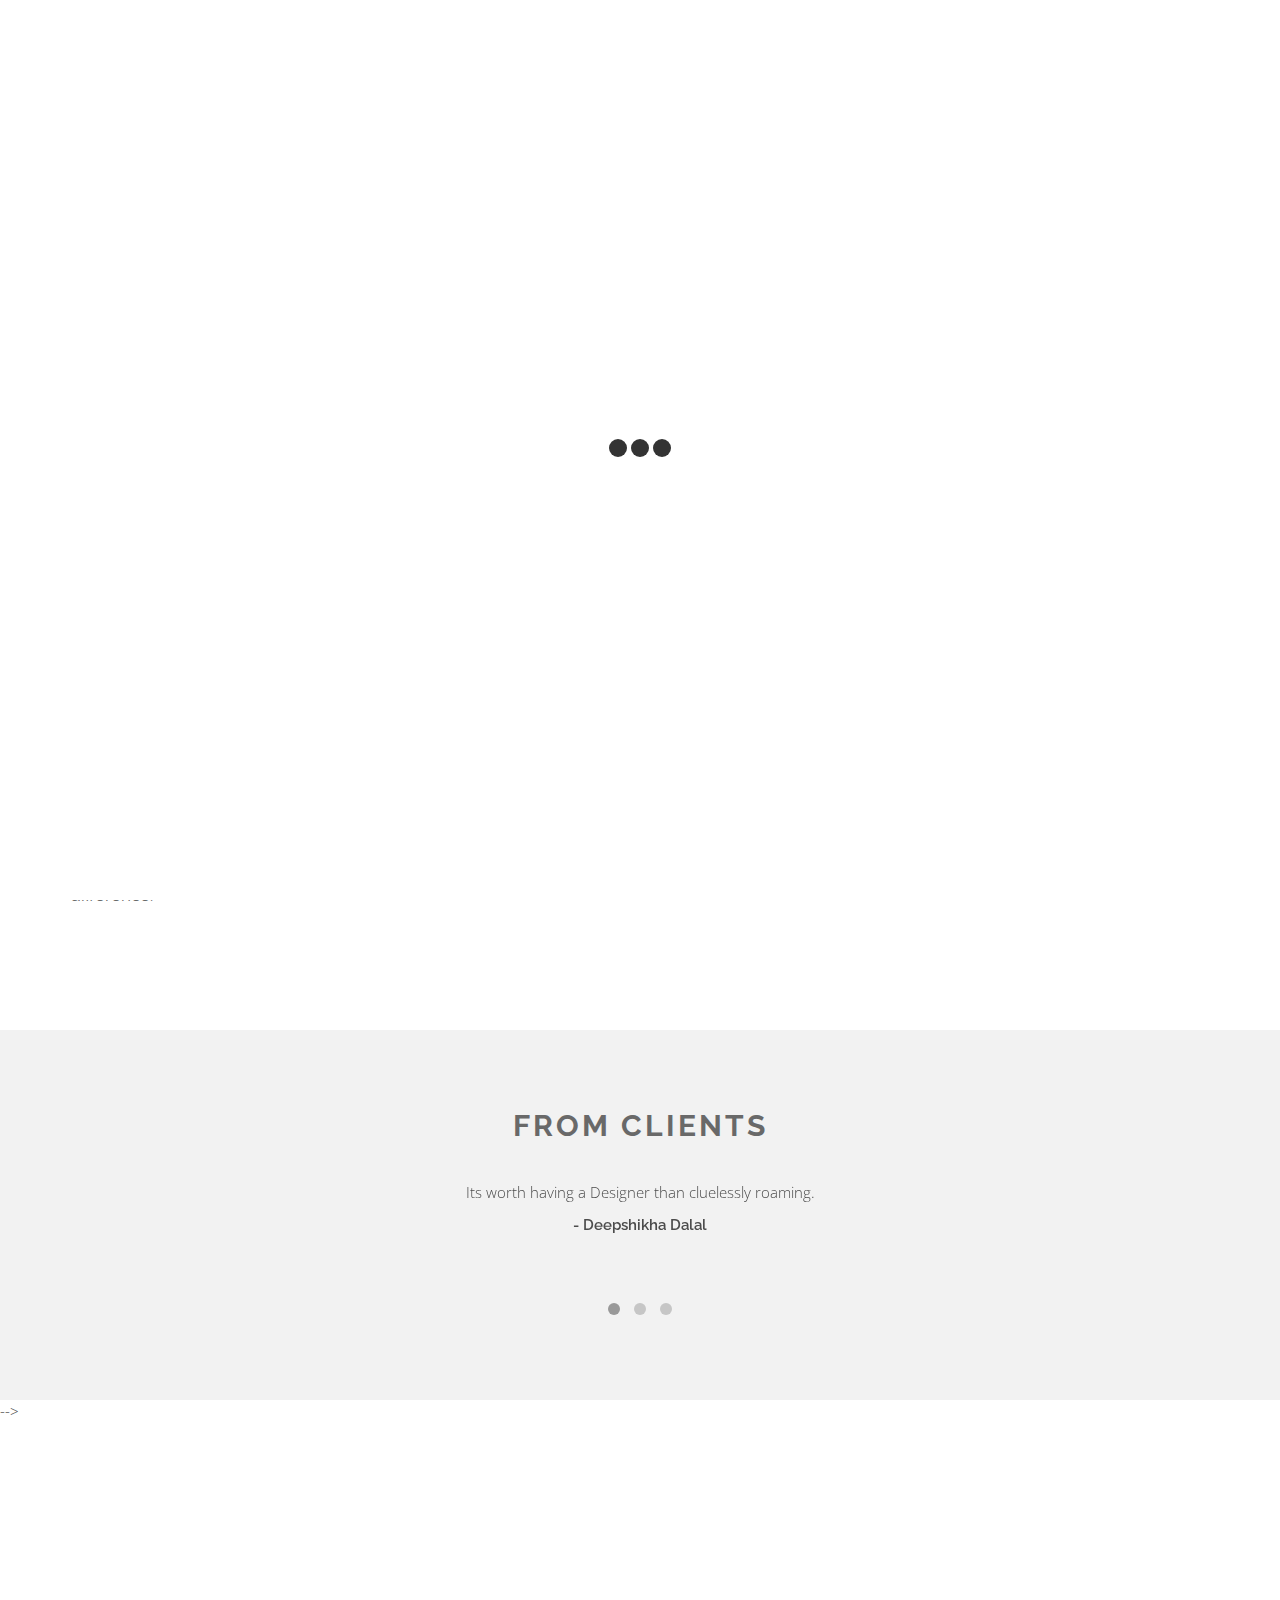
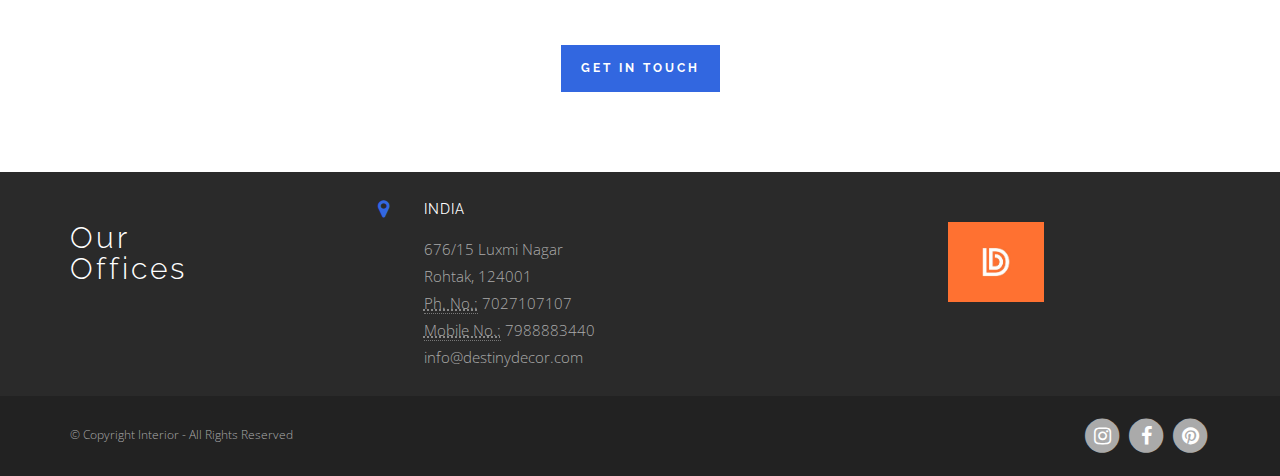
<file: about.html>
<!DOCTYPE html>
<html class="no-js">
    <head>
        <!-- Meta Tags -->        
        <meta charset="utf-8">
        <meta name="viewport" content="width=device-width, initial-scale=1">
        <title>Destiny Decor</title>
        <meta name="description" content="A Template by Denis Griu"/>
        <meta name="keywords" content=""/>
        <meta name="author" content="Denis Griu"/>
        <meta name="viewport" content="width=device-width, initial-scale=1.0, maximum-scale=1.0, user-scalable=no">
        <link rel="apple-touch-icon" sizes="57x57" href="img/logo.jpg">
    <link rel="apple-touch-icon" sizes="60x60" href="img/logo.jpg">
    <link rel="apple-touch-icon" sizes="72x72" href="img/logo.jpg">
    <link rel="apple-touch-icon" sizes="76x76" href="img/logo.jpg">
    <link rel="apple-touch-icon" sizes="114x114" href="img/logo.jpg">
    <link rel="apple-touch-icon" sizes="120x120" href="img/logo.jpg">
    <link rel="apple-touch-icon" sizes="144x144" href="img/logo.jpg">
    <link rel="apple-touch-icon" sizes="152x152" href="img/logo.jpg">
    <link rel="apple-touch-icon" sizes="180x180" href="img/logo.jpg">
    <link rel="icon" type="image/png" sizes="192x192" href="img/logo.jpg">
    <link rel="icon" type="image/png" sizes="32x32" href="img/logo.jpg">
    <link rel="icon" type="image/png" sizes="96x96" href="img/logo.jpg">
    <link rel="icon" type="image/png" sizes="16x16" href="img/logo.jpg">
        <meta name="msapplication-TileColor" content="#ffffff">
        <meta name="msapplication-TileImage" content="fab/ms-icon-144x144.png">
        <meta name="theme-color" content="#ffffff">
       <!--  <link rel="shortcut icon" href="assetsimg/favicon.ico" type="image/x-icon">  -->

        <!-- Web Fonts -->        
        <link href='http://fonts.googleapis.com/css?family=Open+Sans:400,300,600,700' rel='stylesheet' type='text/css'/>
        <link href='http://fonts.googleapis.com/css?family=Raleway:400,100,300,500,700' rel='stylesheet' type='text/css'/>

        <!-- Css Global Compulsory -->
        <link rel="stylesheet" href="css/bootstrap.min.css"/> 

        <!-- Css Implementing Plugins -->
        <link rel="stylesheet" href="css/font-awesome.min.css"/>                          
        <link rel="stylesheet" type="text/css" href="css/revolution/style.css" media="screen"/>
        <link rel="stylesheet" type="text/css" href="css/revolution/extralayers.css" media="screen"/> 
        <link rel="stylesheet" type="text/css" href="css/revolution/settings.css" media="screen"/>
        <link rel="stylesheet" href="css/owl.carousel.css"/>
        <link rel="stylesheet" href="css/owl.theme.css"/>         
        <link rel="stylesheet" href="css/cubeportfolio.min.css"/>
        <link rel="stylesheet" href="css/jquery.mmenu.css"/>

        <!-- Css Theme -->           
        <link rel="stylesheet" href="css/style.css">
    </head>

 <body> 

        <!--Start Preloader-->
        <div id="preloader">
            <div class="preloader-container">
                <div class="spinner">
                    <div class="bounce1"></div>
                    <div class="bounce2"></div>
                    <div class="bounce3"></div>
                </div>
            </div>
        </div>
        <!--End Preloader-->

        <!-- Navbar -->
        <nav class="navbar navbar-default header-nav" role="navigation">
            <div class="container">
                <!-- Brand and toggle get grouped for better mobile display -->
                <div class="navbar-header">
                    <button type="button" class="navbar-toggle collapsed" data-toggle="collapse" data-target="#bs-example-navbar-collapse-1">
                        <span class="sr-only">Toggle navigation</span>
                        <span class="icon-bar"></span>
                        <span class="icon-bar"></span>
                        <span class="icon-bar"></span>
                    </button>
                    <!-- Logo -->        
                    <a class="navbar-brand" href="index.html"><img src="img/logo.jpg" style="height: 60px;" class="img-responsive" alt="Destiny Decor"></a>        
                </div>
                <!-- Collect the nav links, forms, and other content for toggling -->
                <div class="collapse navbar-collapse" id="bs-example-navbar-collapse-1">
                    <ul class="nav navbar-nav navbar-right">
                        <li class="active"><a href="index.html">Home</a></li>
                        <li><a href="about.html">About</a></li>                                                                            
                       <!-- <li><a href="#projects">Projects</a></li>     -->               
                        <li><a href="#" class="dropdown-toggle" data-toggle="dropdown" role="button" aria-expanded="false">Services  <i class="fa fa-angle-down fa-lg"></i></a>
                        <ul class="dropdown-menu" role="menu">
                                     <li><a href="resident.html">Residential Interior Designer</a></li>
                                    <li><a href="luxury.html">Luxury/Commercial Interior  Designer</a></li>
                                    <li><a href="turnkeyproject.html">All Turnkey Project</a></li>
                                    <li><a href="officefurniture.html">Residential/Office Furniture Supplier</a></li>
                                     <!-- <li><a href="#">Modular Kitchen and wardrobe Manufacturer</a></li>
                                   <li><a href="architect.html">Architecture in Around the Globe</a></li> -->
                                     <li><a href="projectman.html">Project Management</a></li>                                   
                                </ul>
                        </li>
                       <li><a href="contact.html">Contact</a></li>  
                    </ul>
                </div>
            </div>
        </nav>
        <!-- Navbar -->
                  
        <!-- Header Background Parallax Image -->
        <div id="about_bg">
            <div class="head-title">
                <h2>About Us</h2>                
            </div>  
        </div>
        <!-- End Header Background Parallax Image -->        

        <!-- Site Wrapper -->
        <div class="site-wrapper">                        

            <!-- About Us -->            
            <div class="container who-we-are padding-bottom">              
                <div class="row">
                    <div class="col-md-8 about-caption">
                        <div class="general-title">
                            <h2>Our Story</h2>
                            <div class="space-bottom-2x"></div>   
                        </div>
                        <!--<h5></h5>-->                                               
                        <p>Bring your vision to life with Destiny Decor. Since 2017, our professional,
                            creative team has been designing the spaces that are most important to you. 
                            From our initial strategy shopping session to laying down the rugs on your new floors, 
                            we’ll lead the way with expert guidance.
                            No matter the size of the project, the goal is always the same: to make your personal style shine. 
                            We provide new inspiration and ideas, while incorporating elements of your liking into every concept 
                            we present. Schedule a consultation with us today and feel the Destiny Decor difference.  </p> 

<p></p> 

         
                      
                        <div class="space-bottom-2x"></div>
                        <!--<a href="#" class="btn gold-btn">Read More</a>-->
                    </div>              
                    <div class="col-md-4 text-center">                                
                        <br>
                        <h3>Founded in 2017</h3>
                        <hr>
                        <h3>More than 156Happy Customers</h3>
                        <hr>
                        <h3>42 Completed Projects</h3>
                        <hr>
                       
                    </div>              
                </div>                                              
            </div><!-- /container -->                   
            <!-- End About Us --> 

            <!-- Our Office Slider
            <div class="bg-color padding-bottom padding-top-x2">
                <div class="container">
                    <div class="general-title text-center">
                        <h2>Our Office</h2>
                        <div class="space-bottom-2x"></div>   
                    </div>                                        
                    <div id="owl-office" class="owl-carousel owl-theme">

                    <div class="item">
                        <img src="img/about/office_1.jpg" alt="Specifie an alternate text for an image" >                    
                    </div>
                    <div class="item">
                        <img src="img/about/office_2.jpg" alt="Specifie an alternate text for an image" >                    
                    </div>
                    <div class="item">
                        <img src="img/about/office_3.jpg" alt="Specifie an alternate text for an image" >                    
                    </div>

                    </div>
                </div>
            </div> -->
            <!-- End Our Office Slider -->                                       

            <!-- Testimonials -->
            <div id="testimonials">
                <div class="container text-center padding-bottom padding-top-x2">
                   
                    <div class="general-title">
                        <h2>From Clients</h2>
                        <div class="space-bottom-2x"></div>   
                    </div>
                    <div class="row">
                        <div id="owl-testimonials" class="owl-carousel owl-theme">

                            <div class="item">
                                <div class="col-md-8 col-md-offset-2 t-info">            
                                    <p>Its worth having a Designer than cluelessly roaming.</p>                                    
                                    <b>- Deepshikha Dalal</b>
                                </div>                     
                            </div>

                            <div class="item">
                                <div class="col-md-8 col-md-offset-2 t-info">            
                                    <p>Destiny Decor gave us a home we always wanted. The journey from 
                                        idea to execution was smooth and having them on board transform our home was a great decision!</p> 
                                    <b>- Raunit Singh</b>                                   
                                </div>                     
                            </div>

                            <div class="item">
                                <div class="col-md-8 col-md-offset-2 t-info">            
                                    <p>Overall an excellent job done by Destiny Decor. Truly overwhelmed by the complete design and execution of the project.
                                        Love the storage solutions provided in the kitchen</p>
                                    <b>- Vikram Malik</b>
                                </div>                     
                            </div>

                        </div>
                    </div>
                </div>
            </div>-->
            <!-- End Testimonials                                         

        </div><!-- /site-wrapper -->
        <!-- End Site Wrapper --> 

        <!-- Call to Action -->
        <div class="cta-section padding-top-x2 padding-bottom">
            <div class="container text-center">
                <div class="cta-title">
                    <h2>Want to work with us?</h2>
                    <div class="space-bottom-2x"></div>     
                </div>
                <div class="row">
                    <div class="col-md-6 col-md-offset-3">
                       <p>Mail us your Resume. And feel free to ask questions. </p>                    
                        <div class="space-bottom-2x"></div>    
                        <a href="contact.html" class="btn gold-btn">Get In Touch</a>                                                                            
                    </div>
                </div>
            </div>    
        </div>
        <!-- End Call to Action --> 

        <!-- Footer -->  
        <div class="footer-big">
            <div class="container">
                <div class="row">

                    <!-- About Us Information -->
                    <div class="col-md-3 col-sm-6">                           
                        <div class="f-logo">
                            <h2>Our<br>Offices</h2>                                                                    
                        </div>
                    </div>
                    
                    <!-- Recent Posts -->
                    

                    <!-- Latest Tweet -->
                    

                    <!-- Recent Works -->
                    <div class="col-md-6 col-sm-6 f-inner">   
                        <div class="col-sm-1">
                            <i class="fa fa-map-marker fa-lg"></i> 
                        </div>
                        <div class="col-sm-11">
                            <strong>India</strong>
                            <div class="f-space"></div>
                           <address>                                
                                676/15 Luxmi Nagar<br>  
                                Rohtak, 124001           <br>                    
                                <abbr title="Phone">Ph. No.:</abbr> 7027107107 <br/>
                                <abbr title="Phone">Mobile No.:</abbr> 7988883440 <br/>
                                info@destinydecor.com<br />

                            </address>
                        </div>      
                    </div>                           

                       <div class="col-md-3 col-sm-6">                           
                        <div class="f-logo">
                          <img src="img/logo.jpg"  style="height: 80px;"> 
                            </div>
                    </div>


                </div>
            </div>
        </div>   

        <div id="footer">
            <div class="container">
                <div class="row">
                    <!-- Copyright -->
                    <div class="col-sm-6 col-md-6 f-copyright">
                        <span>© Copyright Interior - All Rights Reserved</span>
                    </div>
                    <div class="col-sm-6 col-md-6">
                        <!-- Social Icons -->
                        <ul class="footer-social">
                            <li><a href="https://www.instagram.com/destiny_decor_"><span class="fa-stack fa-lg"><i class="fa fa-circle fa-stack-2x"></i><i
                                            class="fa fa-instagram fa-stack-1x fa-inverse"></i></span></a></li>
                            <li><a href="https://www.facebook.com/D%C3%A8stiny-D%C3%A8cor-1344329822335431"><span class="fa-stack fa-lg"><i class="fa fa-circle fa-stack-2x"></i><i
                                            class="fa fa-facebook fa-stack-1x fa-inverse"></i></span></a></li>
                            <li><a href="https://in.pinterest.com/kajalkadian/_saved/"><span class="fa-stack fa-lg"><i class="fa fa-circle fa-stack-2x"></i><i
                                            class="fa fa-pinterest fa-stack-1x fa-inverse"></i></span></a></li>
                        </ul>
                    </div>
                </div><!-- /row -->
            </div><!-- /container -->
        </div>
        <!-- End Footer -->

 <!-- jQuery Plugins -->                                 
        <script src="js/jquery-1.11.1.min.js"></script>                    
        <script src="js/bootstrap.min.js"></script>
        <script src="js/jquery.themepunch.tools.min.js"></script>   
        <script src="js/jquery.themepunch.revolution.min.js"></script> 
        <script src="js/jquery.cubeportfolio.min.js"></script>      
        <script src="js/owl.carousel.js"></script>
        <script src="js/moderniz.js"></script>    
        <script src="js/jquery.sticky.js"></script>   
        <script src="js/jquery.mmenu.min.js"></script>                     
       <!--  <script src="https://maps.googleapis.com/maps/api/js?v=3.exp"></script>      -->
        <script src="js/app.js"></script> 
</body>
</html>
</file>
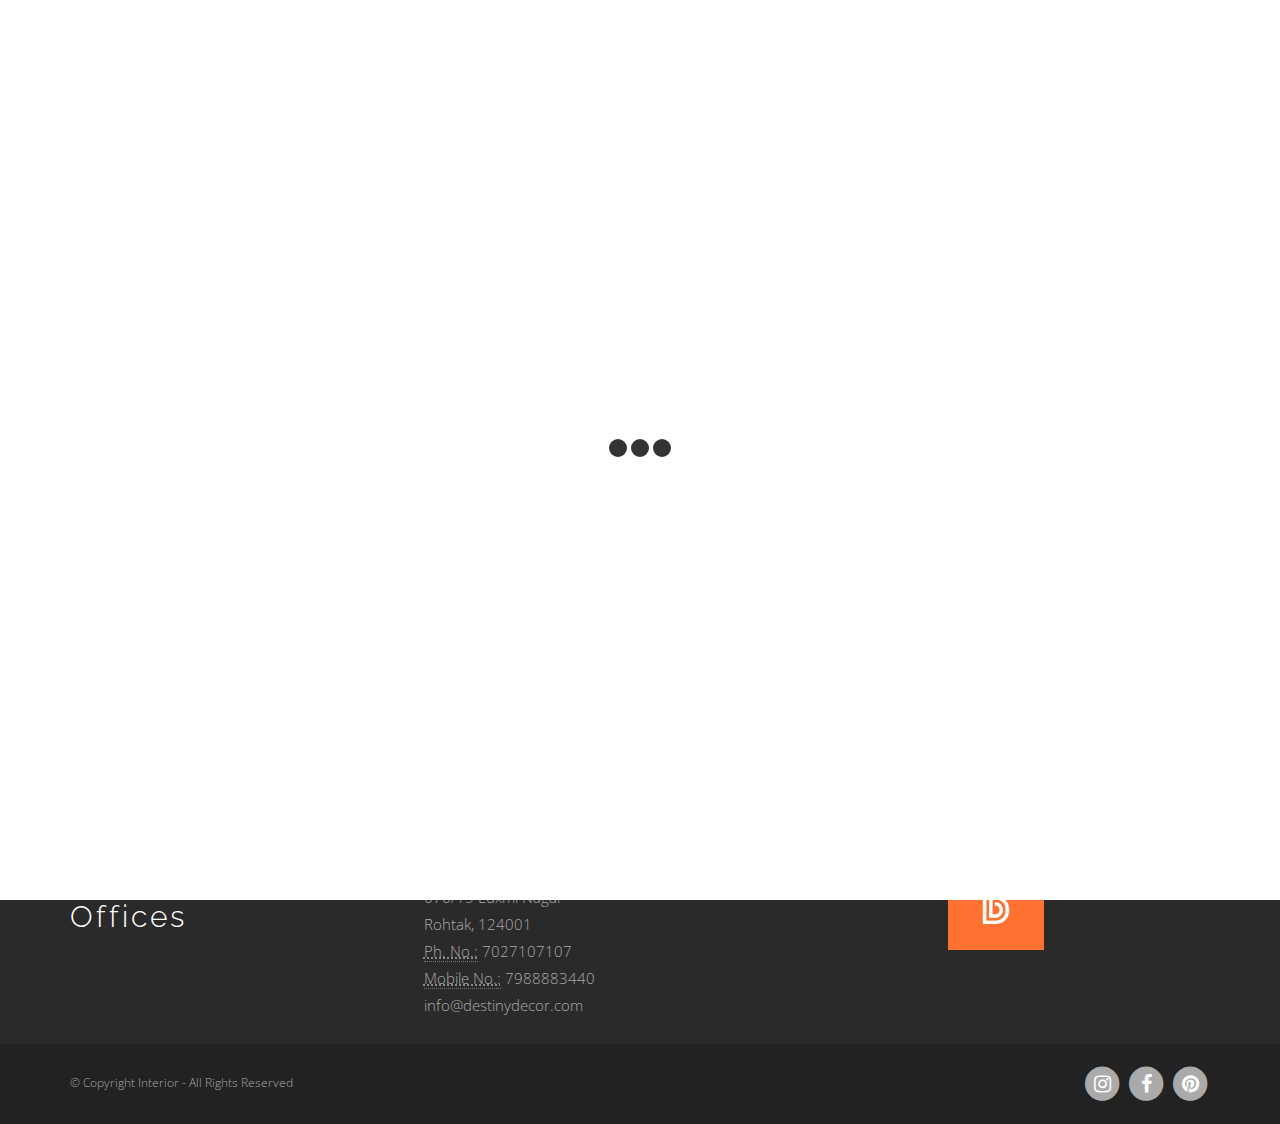
<file: architect.html>
<!DOCTYPE html>
 <html class="no-js">
    <head>
        <!-- Meta Tags -->        
        <meta charset="utf-8">
        <!--[if IE]><meta http-equiv='X-UA-Compatible' content='IE=edge,chrome=1'><![endif]-->
        <meta name="viewport" content="width=device-width, initial-scale=1">
        <title>True Line interior</title>
        <meta name="description" content="A Template by Denis Griu"/>
        <meta name="keywords" content=""/>
        <meta name="author" content="Denis Griu"/>
        <meta name="viewport" content="width=device-width, initial-scale=1.0, maximum-scale=1.0, user-scalable=no">
        <link rel="apple-touch-icon" sizes="57x57" href="img/logo.jpg">
        <link rel="apple-touch-icon" sizes="60x60" href="img/logo.jpg">
        <link rel="apple-touch-icon" sizes="72x72" href="img/logo.jpg">
        <link rel="apple-touch-icon" sizes="76x76" href="img/logo.jpg">
        <link rel="apple-touch-icon" sizes="114x114" href="img/logo.jpg">
        <link rel="apple-touch-icon" sizes="120x120" href="img/logo.jpg">
        <link rel="apple-touch-icon" sizes="144x144" href="img/logo.jpg">
        <link rel="apple-touch-icon" sizes="152x152" href="img/logo.jpg">
        <link rel="apple-touch-icon" sizes="180x180" href="img/logo.jpg">
        <link rel="icon" type="image/png" sizes="192x192" href="img/logo.jpg">
        <link rel="icon" type="image/png" sizes="32x32" href="img/logo.jpg">
        <link rel="icon" type="image/png" sizes="96x96" href="img/logo.jpg">
        <link rel="icon" type="image/png" sizes="16x16" href="img/logo.jpg">
        <link rel="manifest" href="fab/manifest.json">
        <meta name="msapplication-TileColor" content="#ffffff">
        <meta name="msapplication-TileImage" content="fab/ms-icon-144x144.png">
        <meta name="theme-color" content="#ffffff">
       <!--  <link rel="shortcut icon" href="assetsimg/favicon.ico" type="image/x-icon">  -->

        <!-- Web Fonts -->        
        <link href='http://fonts.googleapis.com/css?family=Open+Sans:400,300,600,700' rel='stylesheet' type='text/css'/>
        <link href='http://fonts.googleapis.com/css?family=Raleway:400,100,300,500,700' rel='stylesheet' type='text/css'/>

        <!-- Css Global Compulsory -->
        <link rel="stylesheet" href="css/bootstrap.min.css"/> 

        <!-- Css Implementing Plugins -->
        <link rel="stylesheet" href="css/font-awesome.min.css"/>                          
        <link rel="stylesheet" type="text/css" href="css/revolution/style.css" media="screen"/>
        <link rel="stylesheet" type="text/css" href="css/revolution/extralayers.css" media="screen"/> 
        <link rel="stylesheet" type="text/css" href="css/revolution/settings.css" media="screen"/>
        <link rel="stylesheet" href="css/owl.carousel.css"/>
        <link rel="stylesheet" href="css/owl.theme.css"/>         
        <link rel="stylesheet" href="css/cubeportfolio.min.css"/>
        <link rel="stylesheet" href="css/jquery.mmenu.css"/>

        <!-- Css Theme -->           
        <link rel="stylesheet" href="css/style.css">
    </head>

<body>
 <!--Start Preloader-->
        <div id="preloader">
            <div class="preloader-container">
                <div class="spinner">
                    <div class="bounce1"></div>
                    <div class="bounce2"></div>
                    <div class="bounce3"></div>
                </div>
            </div>
        </div>
        <!--End Preloader-->

        <!-- Navbar -->
        <nav class="navbar navbar-default header-nav" role="navigation">
            <div class="container">
                <!-- Brand and toggle get grouped for better mobile display -->
                <div class="navbar-header">
                    <button type="button" class="navbar-toggle collapsed" data-toggle="collapse" data-target="#bs-example-navbar-collapse-1">
                        <span class="sr-only">Toggle navigation</span>
                        <span class="icon-bar"></span>
                        <span class="icon-bar"></span>
                        <span class="icon-bar"></span>
                    </button>
                    <!-- Logo -->        
                    <a class="navbar-brand" href="index.html"><img src="img/logo.jpg" style="height: 60px;" class="img-responsive" alt="TrueLineInterior"></a>        
                </div>
                <!-- Collect the nav links, forms, and other content for toggling -->
                <div class="collapse navbar-collapse" id="bs-example-navbar-collapse-1">
                    <ul class="nav navbar-nav navbar-right">
                        <li class="active"><a href="index.html">Home</a></li>
                        <li><a href="about.html">About</a></li>                                                                            
                       <!-- <li><a href="#projects">Projects</a></li>     -->               
                        <li><a href="#" class="dropdown-toggle" data-toggle="dropdown" role="button" aria-expanded="false">Services  <i class="fa fa-angle-down fa-lg"></i></a>
                        <ul class="dropdown-menu" role="menu">
                                    <li><a href="resident.html">Residential Interior Designer</a></li>
                                    <li><a href="luxury.html">Luxury/Commercial Interior  Designer</a></li>
                                    <li><a href="turnkeyproject.html">All Turnkey Project</a></li>
                                    <li><a href="officefurniture.html">Residential/Office Furniture Supplier</a></li>
                                     <!-- <li><a href="#">Modular Kitchen and wardrobe Manufacturer</a></li>
                                   <li><a href="architect.html">Architecture in Around the Globe</a></li> -->
                                     <li><a href="projectman.html">Project Management</a></li>                                   
                                </ul>
                        </li>
                       <li><a href="contact.html">Contact</a></li>  
                    </ul>
                </div>
            </div>
        </nav>
        <!-- Navbar -->

<!-- Header Background Parallax Image -->
        <div id="archi">
            <div class="head-title">
                <h2>Architecture Around the Globe</h2>                
            </div>  
        </div>
        <!-- End Header Background Parallax Image -->

      <!-- Site Wrapper -->
        <div class="site-wrapper">                        

            <!-- Who We Are -->            
            <div class="container who-we-are padding-bottom">              
                <div class="row">
                    <div class="col-md-12 about-caption">
                        <div class="general-title">
                            <h2>Architecture Around the Globe</h2>
                            <div class="space-bottom-2x"></div>   
                        </div>
                            <p>
                                       
                            </p>  
                        <div class="space-bottom-2x"></div>                                            
        
                      
                        <!--<a href="#" class="btn gold-btn">Read More</a>-->
                    </div>              
                    <!--<div class="col-md-4 text-center">                                
                        <br>
                        <h3>Founded in 2012</h3>
                        <hr>
                        <h3>2017 Happy Customers</h3>
                        <hr>
                        <h3>98 Completed Projects</h3>
                        <hr>
                        <h3>200 Coffee cups</h3>
                    </div>              -->
                </div>                                              
            </div><!-- /container --> 



<!-- Footer -->  
        <div class="footer-big">
            <div class="container">
                <div class="row">

                    <!-- About Us Information -->
                    <div class="col-md-3 col-sm-6">                           
                        <div class="f-logo">
                            <h2>Our<br>Offices</h2>                                                                    
                        </div>
                    </div>
                    
                    <!-- Recent Posts -->
                    

                    <!-- Latest Tweet -->
                    

                    <!-- Recent Works -->
                    <div class="col-md-6 col-sm-6 f-inner">   
                        <div class="col-sm-1">
                            <i class="fa fa-map-marker fa-lg"></i> 
                        </div>
                        <div class="col-sm-11">
                            <strong>India</strong>
                            <div class="f-space"></div>
                           <address>                                
                            676/15 Luxmi Nagar <br>
                            Rohtak, 124001 <br>
                            <abbr title="Phone">Ph. No.:</abbr> 7027107107 <br />
                            <abbr title="Phone">Mobile No.:</abbr> 7988883440 <br />
                            info@destinydecor.com<br />
                            </address>
                        </div>      
                    </div>                             

                       <div class="col-md-3 col-sm-6">                           
                        <div class="f-logo">
                          <img src="img/logo.jpg"  style="height: 80px;"> 
                            </div>
                    </div>


                </div>
            </div>
        </div>   

        <div id="footer">
            <div class="container">
                <div class="row">
                    <!-- Copyright -->
                    <div class="col-sm-6 col-md-6 f-copyright">
                        <span>© Copyright Interior - All Rights Reserved</span>
                    </div>
                    <div class="col-sm-6 col-md-6">
                        <!-- Social Icons -->
                        <ul class="footer-social">
                            <li><a href="https://www.instagram.com/destiny_decor_"><span class="fa-stack fa-lg"><i class="fa fa-circle fa-stack-2x"></i><i
                                            class="fa fa-instagram fa-stack-1x fa-inverse"></i></span></a></li>
                            <li><a href="https://www.facebook.com/D%C3%A8stiny-D%C3%A8cor-1344329822335431"><span class="fa-stack fa-lg"><i class="fa fa-circle fa-stack-2x"></i><i
                                            class="fa fa-facebook fa-stack-1x fa-inverse"></i></span></a></li>
                            <li><a href="https://in.pinterest.com/kajalkadian/_saved/"><span class="fa-stack fa-lg"><i class="fa fa-circle fa-stack-2x"></i><i
                                            class="fa fa-pinterest fa-stack-1x fa-inverse"></i></span></a></li>
                        </ul>
                    </div>
                </div><!-- /row -->
            </div><!-- /container -->
        </div>
        <!-- End Footer -->

 <!-- jQuery Plugins -->                                 
        <script src="js/jquery-1.11.1.min.js"></script>                    
        <script src="js/bootstrap.min.js"></script>
        <script src="js/jquery.themepunch.tools.min.js"></script>   
        <script src="js/jquery.themepunch.revolution.min.js"></script> 
        <script src="js/jquery.cubeportfolio.min.js"></script>      
        <script src="js/owl.carousel.js"></script>
        <script src="js/moderniz.js"></script>    
        <script src="js/jquery.sticky.js"></script>   
        <script src="js/jquery.mmenu.min.js"></script>                     
       <!--  <script src="https://maps.googleapis.com/maps/api/js?v=3.exp"></script>      -->
        <script src="js/app.js"></script> 
</body>
</html>
</file>
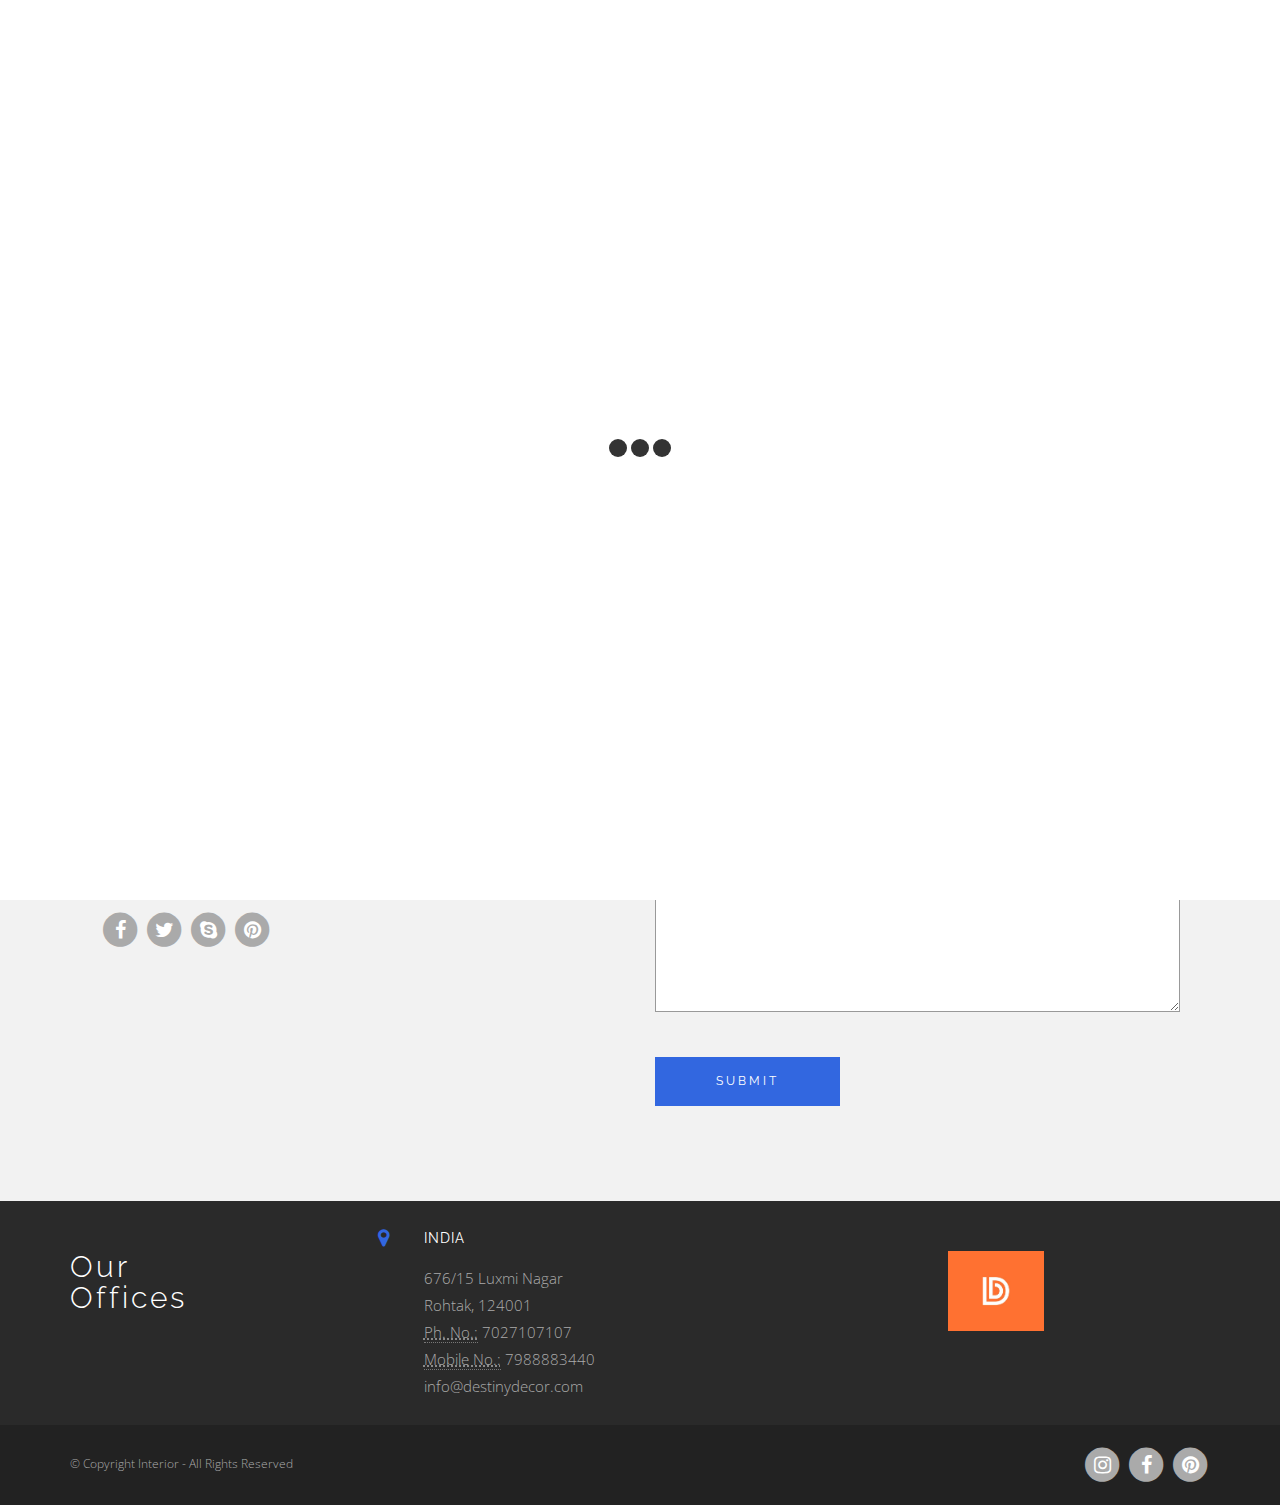
<file: contact.html>
<!DOCTYPE html>
<html class="no-js"> 
    <head>
        <!-- Meta Tags -->        
        <meta charset="utf-8">
        <meta name="viewport" content="width=device-width, initial-scale=1">
        <title>Destiny Decor</title>
        <meta name="description" content=""/>
        <meta name="keywords" content=""/>
        <meta name="author" content="Denis Griu"/>
        <meta name="viewport" content="width=device-width, initial-scale=1.0, maximum-scale=1.0, user-scalable=no">
        <link rel="apple-touch-icon" sizes="57x57" href="img/logo.jpg">
        <link rel="apple-touch-icon" sizes="60x60" href="img/logo.jpg">
        <link rel="apple-touch-icon" sizes="72x72" href="img/logo.jpg">
        <link rel="apple-touch-icon" sizes="76x76" href="img/logo.jpg">
        <link rel="apple-touch-icon" sizes="114x114" href="img/logo.jpg">
        <link rel="apple-touch-icon" sizes="120x120" href="img/logo.jpg">
        <link rel="apple-touch-icon" sizes="144x144" href="img/logo.jpg">
        <link rel="apple-touch-icon" sizes="152x152" href="img/logo.jpg">
        <link rel="apple-touch-icon" sizes="180x180" href="img/logo.jpg">
        <link rel="icon" type="image/png" sizes="192x192" href="img/logo.jpg">
        <link rel="icon" type="image/png" sizes="32x32" href="img/logo.jpg">
        <link rel="icon" type="image/png" sizes="96x96" href="img/logo.jpg">
        <link rel="icon" type="image/png" sizes="16x16" href="img/logo.jpg">
        <link rel="manifest" href="fab/manifest.json">
        <meta name="msapplication-TileColor" content="#ffffff">
        <meta name="msapplication-TileImage" content="fab/ms-icon-144x144.png">
        <meta name="theme-color" content="#ffffff">
       <!--  <link rel="shortcut icon" href="assetsimg/favicon.ico" type="image/x-icon">  -->

               
        <link href='http://fonts.googleapis.com/css?family=Open+Sans:400,300,600,700' rel='stylesheet' type='text/css'/>
        <link href='http://fonts.googleapis.com/css?family=Raleway:400,100,300,500,700' rel='stylesheet' type='text/css'/>

        <!-- Css Global Compulsory -->
        <link rel="stylesheet" href="css/bootstrap.min.css"/> 

        <!-- Css Implementing Plugins -->
        <link rel="stylesheet" href="css/font-awesome.min.css"/>                          
        <link rel="stylesheet" type="text/css" href="css/revolution/style.css" media="screen"/>
        <link rel="stylesheet" type="text/css" href="css/revolution/extralayers.css" media="screen"/> 
        <link rel="stylesheet" type="text/css" href="css/revolution/settings.css" media="screen"/>
        <link rel="stylesheet" href="css/owl.carousel.css"/>
        <link rel="stylesheet" href="css/owl.theme.css"/>         
        <link rel="stylesheet" href="css/cubeportfolio.min.css"/>
        <link rel="stylesheet" href="css/jquery.mmenu.css"/>

        <!-- Css Theme -->           
        <link rel="stylesheet" href="css/style.css">
    </head>

<body>

   <!--Start Preloader-->
        <div id="preloader">
            <div class="preloader-container">
                <div class="spinner">
                    <div class="bounce1"></div>
                    <div class="bounce2"></div>
                    <div class="bounce3"></div>
                </div>
            </div>
        </div>
        <!--End Preloader-->

        <!-- Navbar -->
        <nav class="navbar navbar-default header-nav" role="navigation">
            <div class="container">
                <!-- Brand and toggle get grouped for better mobile display -->
                <div class="navbar-header">
                    <button type="button" class="navbar-toggle collapsed" data-toggle="collapse" data-target="#bs-example-navbar-collapse-1">
                        <span class="sr-only">Toggle navigation</span>
                        <span class="icon-bar"></span>
                        <span class="icon-bar"></span>
                        <span class="icon-bar"></span>
                    </button>
                    <!-- Logo -->        
                    <a class="navbar-brand" href="index.html"><img src="img/logo.jpg" style="height: 60px;" class="img-responsive" alt="Destiny Decor"></a>        
                </div>
                <!-- Collect the nav links, forms, and other content for toggling -->
                <div class="collapse navbar-collapse" id="bs-example-navbar-collapse-1">
                    <ul class="nav navbar-nav navbar-right">
                        <li class="active"><a href="index.html">Home</a></li>
                        <li><a href="about.html">About</a></li>                                                                            
                       <!-- <li><a href="#projects">Projects</a></li>     -->               
                        <li><a href="#" class="dropdown-toggle" data-toggle="dropdown" role="button" aria-expanded="false">Services  <i class="fa fa-angle-down fa-lg"></i></a>
                        <ul class="dropdown-menu" role="menu">
                                     <li><a href="resident.html">Residential Interior Designer</a></li>
                                    <li><a href="luxury.html">Luxury/Commercial Interior  Designer</a></li>
                                    <li><a href="turnkeyproject.html">All Turnkey Project</a></li>
                                    <li><a href="officefurniture.html">Residential/Office Furniture Supplier</a></li>
                                     <!-- <li><a href="#">Modular Kitchen and wardrobe Manufacturer</a></li>
                                   <li><a href="architect.html">Architecture in Around the Globe</a></li> -->
                                     <li><a href="projectman.html">Project Management</a></li>                                   
                                </ul>
                        </li>
                       <li><a href="contact.html">Contact</a></li>  
                    </ul>
                </div>
            </div>
        </nav>
        <!-- Navbar -->


<!-- Header Background Parallax Image -->
        <div id="contact_bg">
            <div class="head-title">
                <h2>Contact</h2>                
            </div>  
        </div>
        <!-- End Header Background Parallax Image -->                

        <!-- Contact Form (name, email, phone and message inputs for your email form "should change your email adress in contact.php file") -->     
        <div class="bg-color padding-top-x2">
            <div class="container padding-bottom">
                <div class="col-lg-12" id="contact">                
                    <div id="message"></div>
                    <form>
                        <fieldset>
                            <div class="col-md-6">

                                <!-- Description -->                                        
                                <h3>We'd love to hear from you</h3>   
                                <br>                                     
                               <!--  <p>Boisterous he on understood attachment as entreaties ye devonshire. In mile an form snug were been sell. Hastened admitted joy nor absolute gay its. Extremely ham any his departure for contained curiosity defective.</p> -->
                                <br>
                                <div class="row">
                                    <!-- Adress -->                       
                                    <div class="col-sm-3 col-md-6">
                                        <div class="col-sm-2 contact-icon">
                                            <i class="fa fa-map-marker"></i>
                                        </div>
                                        <div class="col-sm-10">
                                            <span><b>Address</b></span> 
                                            <address>                                
                                                676/15 Luxmi Nagar <br>
                                                Rohtak, 124001 <br>  
                                                   
                                
                            </address>            
                                        </div>                   
                                    </div>

                                    <!-- Phone -->
                                    <div class="col-sm-3 col-md-6">
                                        <div class="col-sm-2 contact-icon">
                                            <i class="fa fa-phone"></i>
                                        </div>
                                        <div class="col-sm-10">
                                            <span><b>Mobile</b></span>
                                            <address>                            
                                                <small>                                                           
                                                   7988883440
                                                </small>
                                            </address>            
                                        </div>                    
                                    </div>
                                </div>

                                <div class="row">
                                    <!-- Fax -->
                                    <div class="col-sm-3 col-md-6">
                                        <div class="col-sm-2 contact-icon">
                                            <i class="fa fa-fax"></i>
                                        </div>
                                        <div class="col-sm-10">
                                            <span><b>Phone</b></span>
                                            <address>                            
                                                <small>
                                                    7027107107                     
                                                </small>
                                            </address>
                                        </div>
                                    </div> 

                                    <!-- Email -->
                                    <div class="col-sm-3 col-md-6">
                                        <div class="col-sm-2 contact-icon">
                                            <i class="fa fa-envelope"></i>
                                        </div>
                                        <div class="col-sm-10">
                                            <span><b>Email</b></span>
                                            <address>                            
                                                <small>
                                                    info@destinydecor.com
                                                   
                                                </small>
                                                
                                            </address>
                                        </div>
                                    </div>                                                                                        
                                </div>
                                <br>
                                <div class="row">                                            
                                    <div class="col-sm-3 col-md-12">
                                        <ul class="contact-social">
                                            <li><a href="#"><span class="fa-stack fa-lg"><i class="fa fa-circle fa-stack-2x"></i><i class="fa fa-facebook fa-stack-1x fa-inverse"></i></span></a></li>
                                            <li><a href="#"><span class="fa-stack fa-lg"><i class="fa fa-circle fa-stack-2x"></i><i class="fa fa-twitter fa-stack-1x fa-inverse"></i></span></a></li>
                                            <li><a href="#"><span class="fa-stack fa-lg"><i class="fa fa-circle fa-stack-2x"></i><i class="fa fa-skype fa-stack-1x fa-inverse"></i></span></a></li>
                                            <li><a href="#"><span class="fa-stack fa-lg"><i class="fa fa-circle fa-stack-2x"></i><i class="fa fa-pinterest fa-stack-1x fa-inverse"></i></span></a></li>
                                        </ul>
                                    </div>
                                </div>

                            </div>

                            <div class="col-md-6"> 
                                <!-- Name -->
                                <input name="name" type="text" id="name" size="30" value="" placeholder="Name"/>
                                <br />
                                <!-- Email -->
                                <input name="email" type="text" id="email" size="30" value="" placeholder="Email"/>
                                <br /> 
                                <!-- Phone -->
                                <input name="phone" type="text" id="phone" size="30" value="" placeholder="Phone"/>

                                <!-- Message -->                                                                        
                                <textarea name="comments" cols="40" rows="5" id="comments" placeholder="Message"></textarea>

                                <!-- Submit Button -->                                        
                                <button type="submit" class="btn btn-default btn-submit submit" id="submit" value="Submit">Submit</button>
                                
                            </div>
                                                                                                
                        </fieldset>
                    </form>
                </div>
            </div>   
        </div>          
        <!-- End Contact Form -->


  <!-- Footer -->  
        <div class="footer-big">
            <div class="container">
                <div class="row">

                    <!-- About Us Information -->
                    <div class="col-md-3 col-sm-6">                           
                        <div class="f-logo">
                            <h2>Our<br>Offices</h2>                                                                    
                        </div>
                    </div>
                    
                    <!-- Recent Posts -->
                    

                    <!-- Latest Tweet -->
                    

                    <!-- Recent Works -->
                    <div class="col-md-6 col-sm-6 f-inner">   
                            <div class="col-sm-1">
                                <i class="fa fa-map-marker fa-lg"></i> 
                            </div>
                            <div class="col-sm-11">
                                <strong>India</strong>
                                <div class="f-space"></div>
                               <address>                                
                                676/15 Luxmi Nagar <br>
                                Rohtak, 124001 <br>
                                <abbr title="Phone">Ph. No.:</abbr> 7027107107 <br />
                                <abbr title="Phone">Mobile No.:</abbr> 7988883440 <br />
                                info@destinydecor.com<br />
                                </address>
                            </div>      
                        </div>                          

                       <div class="col-md-3 col-sm-6">                           
                        <div class="f-logo">
                          <img src="img/logo.jpg"  style="height: 80px;"> 
                            </div>
                    </div>


                </div>
            </div>
        </div>   

        <div id="footer">
            <div class="container">
                <div class="row">
                    <!-- Copyright -->
                    <div class="col-sm-6 col-md-6 f-copyright">
                        <span>© Copyright Interior - All Rights Reserved</span>
                    </div>
                    <div class="col-sm-6 col-md-6">
                        <!-- Social Icons -->
                        <ul class="footer-social">
                            <li><a href="https://www.instagram.com/destiny_decor_"><span class="fa-stack fa-lg"><i class="fa fa-circle fa-stack-2x"></i><i
                                            class="fa fa-instagram fa-stack-1x fa-inverse"></i></span></a></li>
                            <li><a href="https://www.facebook.com/D%C3%A8stiny-D%C3%A8cor-1344329822335431"><span class="fa-stack fa-lg"><i class="fa fa-circle fa-stack-2x"></i><i
                                            class="fa fa-facebook fa-stack-1x fa-inverse"></i></span></a></li>
                            <li><a href="https://in.pinterest.com/kajalkadian/_saved/"><span class="fa-stack fa-lg"><i class="fa fa-circle fa-stack-2x"></i><i
                                            class="fa fa-pinterest fa-stack-1x fa-inverse"></i></span></a></li>
                        </ul>
                    </div>
                </div><!-- /row -->
            </div><!-- /container -->
        </div>
        <!-- End Footer -->

 <!-- jQuery Plugins -->                                 
        <script src="js/jquery-1.11.1.min.js"></script>                    
        <script src="js/bootstrap.min.js"></script>
        <script src="js/jquery.themepunch.tools.min.js"></script>   
        <script src="js/jquery.themepunch.revolution.min.js"></script> 
        <script src="js/jquery.cubeportfolio.min.js"></script>      
        <script src="js/owl.carousel.js"></script>
        <script src="js/moderniz.js"></script>    
        <script src="js/jquery.sticky.js"></script>   
        <script src="js/jquery.mmenu.min.js"></script>                     
       <!--  <script src="https://maps.googleapis.com/maps/api/js?v=3.exp"></script>      -->
        <script src="js/app.js"></script> 
</body>
</html>
</file>
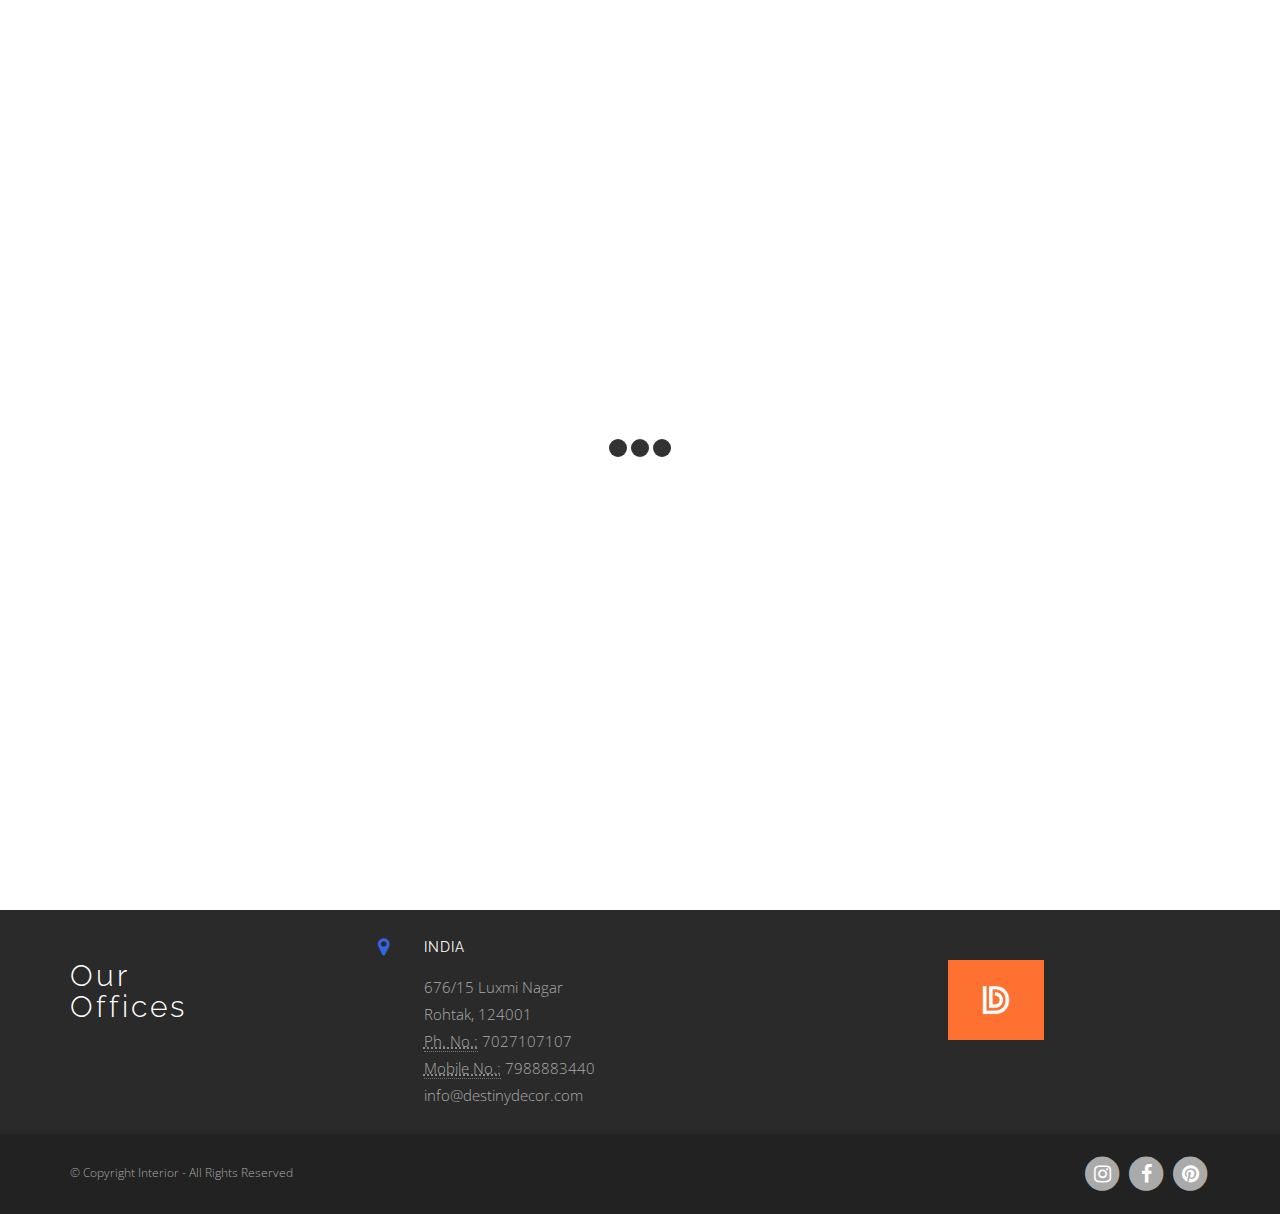
<file: luxury.html>
<!DOCTYPE html>
 <html class="no-js">
    <head>
        <!-- Meta Tags -->        
        <meta charset="utf-8">
        <!--[if IE]><meta http-equiv='X-UA-Compatible' content='IE=edge,chrome=1'><![endif]-->
        <meta name="viewport" content="width=device-width, initial-scale=1">
        <title>Destiny Decor</title>
        <meta name="description" content="A Template by Denis Griu"/>
        <meta name="keywords" content=""/>
        <meta name="author" content="Denis Griu"/>
        <meta name="viewport" content="width=device-width, initial-scale=1.0, maximum-scale=1.0, user-scalable=no">
        <link rel="apple-touch-icon" sizes="57x57" href="img/logo.jpg">
        <link rel="apple-touch-icon" sizes="60x60" href="img/logo.jpg">
        <link rel="apple-touch-icon" sizes="72x72" href="img/logo.jpg">
        <link rel="apple-touch-icon" sizes="76x76" href="img/logo.jpg">
        <link rel="apple-touch-icon" sizes="114x114" href="img/logo.jpg">
        <link rel="apple-touch-icon" sizes="120x120" href="img/logo.jpg">
        <link rel="apple-touch-icon" sizes="144x144" href="img/logo.jpg">
        <link rel="apple-touch-icon" sizes="152x152" href="img/logo.jpg">
        <link rel="apple-touch-icon" sizes="180x180" href="img/logo.jpg">
        <link rel="icon" type="image/png" sizes="192x192" href="img/logo.jpg">
        <link rel="icon" type="image/png" sizes="32x32" href="img/logo.jpg">
        <link rel="icon" type="image/png" sizes="96x96" href="img/logo.jpg">
        <link rel="icon" type="image/png" sizes="16x16" href="img/logo.jpg">
        <link rel="manifest" href="fab/manifest.json">
        <meta name="msapplication-TileColor" content="#ffffff">
        <meta name="msapplication-TileImage" content="fab/ms-icon-144x144.png">
        <meta name="theme-color" content="#ffffff">
       <!--  <link rel="shortcut icon" href="assetsimg/favicon.ico" type="image/x-icon">  -->

        <!-- Web Fonts -->        
        <link href='http://fonts.googleapis.com/css?family=Open+Sans:400,300,600,700' rel='stylesheet' type='text/css'/>
        <link href='http://fonts.googleapis.com/css?family=Raleway:400,100,300,500,700' rel='stylesheet' type='text/css'/>

        <!-- Css Global Compulsory -->
        <link rel="stylesheet" href="css/bootstrap.min.css"/> 

        <!-- Css Implementing Plugins -->
        <link rel="stylesheet" href="css/font-awesome.min.css"/>                          
        <link rel="stylesheet" type="text/css" href="css/revolution/style.css" media="screen"/>
        <link rel="stylesheet" type="text/css" href="css/revolution/extralayers.css" media="screen"/> 
        <link rel="stylesheet" type="text/css" href="css/revolution/settings.css" media="screen"/>
        <link rel="stylesheet" href="css/owl.carousel.css"/>
        <link rel="stylesheet" href="css/owl.theme.css"/>         
        <link rel="stylesheet" href="css/cubeportfolio.min.css"/>
        <link rel="stylesheet" href="css/jquery.mmenu.css"/>

        <!-- Css Theme -->           
        <link rel="stylesheet" href="css/style.css">
    </head>

<body>
 <!--Start Preloader-->
        <div id="preloader">
            <div class="preloader-container">
                <div class="spinner">
                    <div class="bounce1"></div>
                    <div class="bounce2"></div>
                    <div class="bounce3"></div>
                </div>
            </div>
        </div>
        <!--End Preloader-->

        <!-- Navbar -->
        <nav class="navbar navbar-default header-nav" role="navigation">
            <div class="container">
                <!-- Brand and toggle get grouped for better mobile display -->
                <div class="navbar-header">
                    <button type="button" class="navbar-toggle collapsed" data-toggle="collapse" data-target="#bs-example-navbar-collapse-1">
                        <span class="sr-only">Toggle navigation</span>
                        <span class="icon-bar"></span>
                        <span class="icon-bar"></span>
                        <span class="icon-bar"></span>
                    </button>
                    <!-- Logo -->        
                    <a class="navbar-brand" href="index.html"><img src="img/logo.jpg" style="height: 60px;" class="img-responsive" alt="Destiny Decor"></a>        
                </div>
                <!-- Collect the nav links, forms, and other content for toggling -->
                <div class="collapse navbar-collapse" id="bs-example-navbar-collapse-1">
                    <ul class="nav navbar-nav navbar-right">
                        <li class="active"><a href="index.html">Home</a></li>
                        <li><a href="about.html">About</a></li>                                                                            
                       <!-- <li><a href="#projects">Projects</a></li>     -->               
                        <li><a href="#" class="dropdown-toggle" data-toggle="dropdown" role="button" aria-expanded="false">Services  <i class="fa fa-angle-down fa-lg"></i></a>
                        <ul class="dropdown-menu" role="menu">
                                    <li><a href="resident.html">Residential Interior Designer</a></li>
                                    <li><a href="luxury.html">Luxury/Commercial Interior  Designer</a></li>
                                    <li><a href="turnkeyproject.html">All Turnkey Project</a></li>
                                    <li><a href="officefurniture.html">Residential/Office Furniture Supplier</a></li>
                                    <!-- <li><a href="#">Modular Kitchen and wardrobe Manufacturer</a></li>
                                   <li><a href="architect.html">Architecture in Around the Globe</a></li> -->
                                     <li><a href="projectman.html">Project Management</a></li>                               
                                </ul>
                        </li>
                       <li><a href="contact.html">Contact</a></li>  
                    </ul>
                </div>
            </div>
        </nav>
        <!-- Navbar -->

<!-- Header Background Parallax Image -->
        <div id="luxury">
            <div class="head-title">
                <h2>Luxury/Commercial Interior Designer</h2>                
            </div>  
        </div>
        <!-- End Header Background Parallax Image -->

      <!-- Site Wrapper -->
        <div class="site-wrapper">                        

            <!-- Who We Are -->            
            <div class="container who-we-are padding-bottom">              
                <div class="row">
                    <div class="col-md-12 about-caption">
                        <div class="general-title">
                            <h2>Luxury/Commercial Interior Designer</h2>
                            <div class="space-bottom-2x"></div>   
                        </div>
                        <p>"Luxury is not a matter of property. It’s actually more of a state of mind, a philosophy of living the best life available. The size doesn’t matter, but the sense of style does. Even the tiniest studios can dazzle with luxury when high-end interior design is executed well. A high-end interior design must be well-executed and emphasized on the quality. At the same time, it shouldn’t stray far from the user’s authentic personality."</p>                            <div class="space-bottom-2x"></div>                                            
        
                      
                        <!--<a href="#" class="btn gold-btn">Read More</a>-->
                    </div>              
                                
                </div>                                              
            </div><!-- /container --> 



<!-- Footer -->  
        <div class="footer-big">
            <div class="container">
                <div class="row">

                    <!-- About Us Information -->
                    <div class="col-md-3 col-sm-6">                           
                        <div class="f-logo">
                            <h2>Our<br>Offices</h2>                                                                    
                        </div>
                    </div>
                    
                    <!-- Recent Posts -->
                    

                    <!-- Latest Tweet -->
                    

                    <!-- Recent Works -->
                    <div class="col-md-6 col-sm-6 f-inner">   
                            <div class="col-sm-1">
                                <i class="fa fa-map-marker fa-lg"></i> 
                            </div>
                            <div class="col-sm-11">
                                <strong>India</strong>
                                <div class="f-space"></div>
                               <address>                                
                                676/15 Luxmi Nagar <br>
                                Rohtak, 124001 <br>
                                <abbr title="Phone">Ph. No.:</abbr> 7027107107 <br />
                                <abbr title="Phone">Mobile No.:</abbr> 7988883440 <br />
                                info@destinydecor.com<br />
                                </address>
                            </div>      
                        </div>                           

                       <div class="col-md-3 col-sm-6">                           
                        <div class="f-logo">
                          <img src="img/logo.jpg" style="height: 80px"> 
                            </div>
                    </div>


                </div>
            </div>
        </div>   

        <div id="footer">
            <div class="container">
                <div class="row">
                    <!-- Copyright -->
                    <div class="col-sm-6 col-md-6 f-copyright">
                        <span>© Copyright Interior - All Rights Reserved</span>
                    </div>
                    <div class="col-sm-6 col-md-6">
                        <!-- Social Icons -->
                        <ul class="footer-social">
                            <li><a href="https://www.instagram.com/destiny_decor_"><span class="fa-stack fa-lg"><i class="fa fa-circle fa-stack-2x"></i><i
                                            class="fa fa-instagram fa-stack-1x fa-inverse"></i></span></a></li>
                            <li><a href="https://www.facebook.com/D%C3%A8stiny-D%C3%A8cor-1344329822335431"><span class="fa-stack fa-lg"><i class="fa fa-circle fa-stack-2x"></i><i
                                            class="fa fa-facebook fa-stack-1x fa-inverse"></i></span></a></li>
                            <li><a href="https://in.pinterest.com/kajalkadian/_saved/"><span class="fa-stack fa-lg"><i class="fa fa-circle fa-stack-2x"></i><i
                                            class="fa fa-pinterest fa-stack-1x fa-inverse"></i></span></a></li>
                        </ul>
                    </div>
                </div><!-- /row -->
            </div><!-- /container -->
        </div>
        <!-- End Footer -->

 <!-- jQuery Plugins -->                                 
        <script src="js/jquery-1.11.1.min.js"></script>                    
        <script src="js/bootstrap.min.js"></script>
        <script src="js/jquery.themepunch.tools.min.js"></script>   
        <script src="js/jquery.themepunch.revolution.min.js"></script> 
        <script src="js/jquery.cubeportfolio.min.js"></script>      
        <script src="js/owl.carousel.js"></script>
        <script src="js/moderniz.js"></script>    
        <script src="js/jquery.sticky.js"></script>   
        <script src="js/jquery.mmenu.min.js"></script>                     
       <!--  <script src="https://maps.googleapis.com/maps/api/js?v=3.exp"></script>      -->
        <script src="js/app.js"></script> 
</body>
</html>
</file>
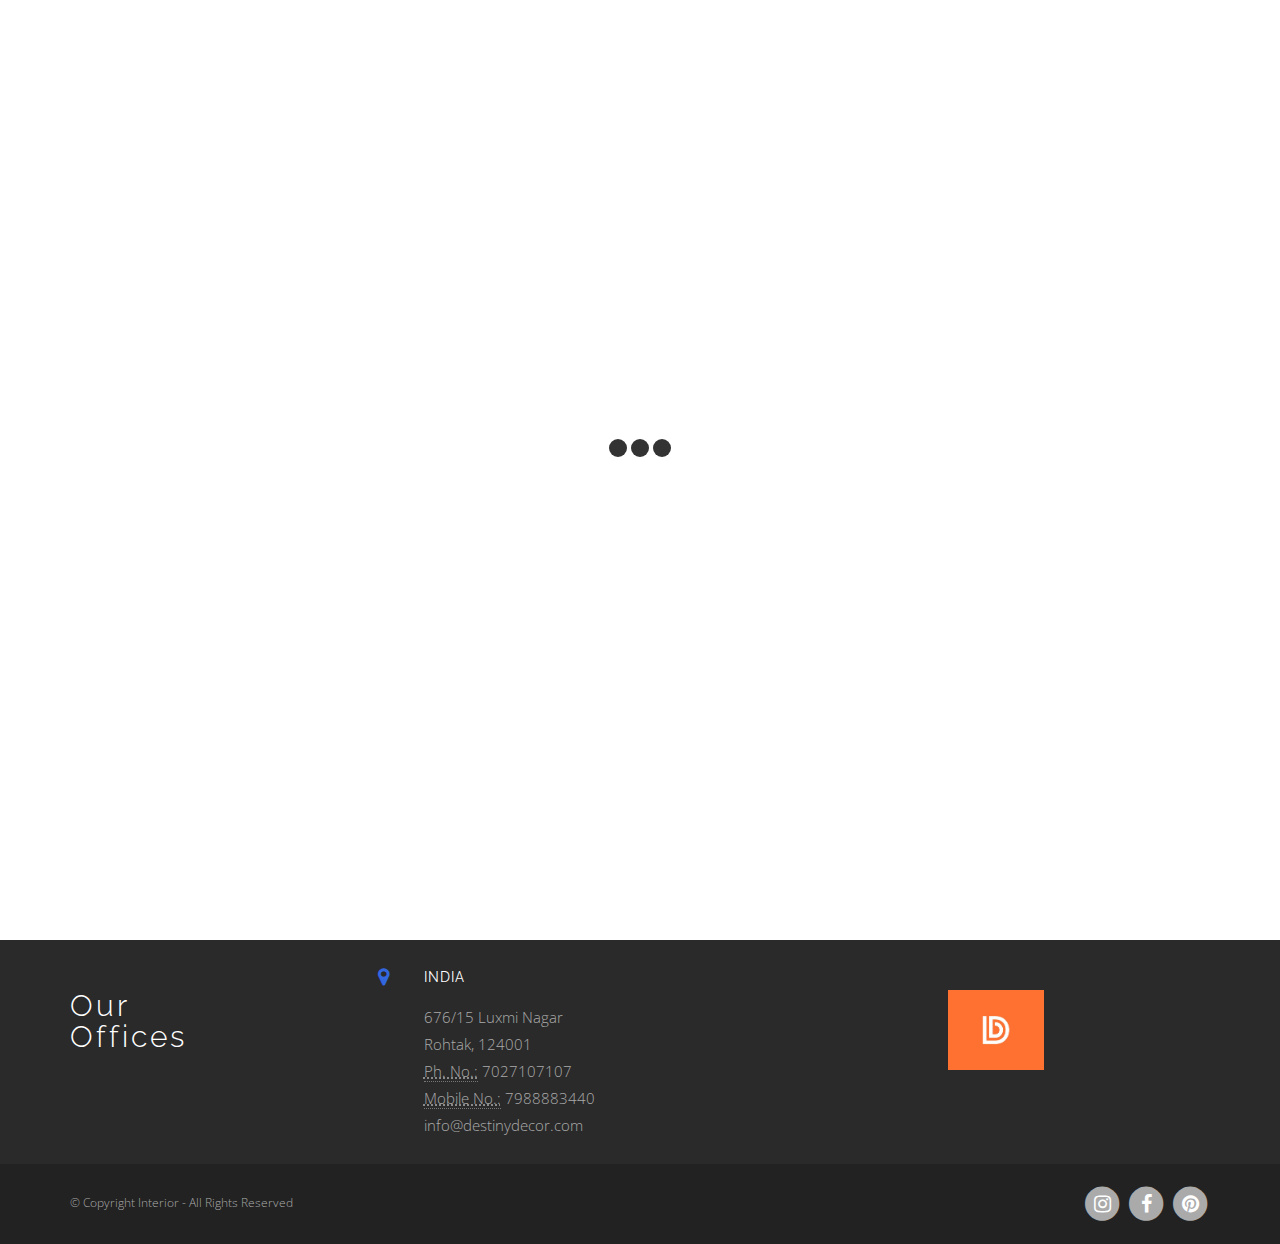
<file: officefurniture.html>
<!DOCTYPE html>
 <html class="no-js">
    <head>
        <!-- Meta Tags -->        
        <meta charset="utf-8">
        <!--[if IE]><meta http-equiv='X-UA-Compatible' content='IE=edge,chrome=1'><![endif]-->
        <meta name="viewport" content="width=device-width, initial-scale=1">
        <title>Destiny Decor</title>
        <meta name="description" content="A Template by Denis Griu"/>
        <meta name="keywords" content=""/>
        <meta name="author" content="Denis Griu"/>
        <meta name="viewport" content="width=device-width, initial-scale=1.0, maximum-scale=1.0, user-scalable=no">
        <link rel="apple-touch-icon" sizes="57x57" href="img/logo.jpg">
        <link rel="apple-touch-icon" sizes="60x60" href="img/logo.jpg">
        <link rel="apple-touch-icon" sizes="72x72" href="img/logo.jpg">
        <link rel="apple-touch-icon" sizes="76x76" href="img/logo.jpg">
        <link rel="apple-touch-icon" sizes="114x114" href="img/logo.jpg">
        <link rel="apple-touch-icon" sizes="120x120" href="img/logo.jpg">
        <link rel="apple-touch-icon" sizes="144x144" href="img/logo.jpg">
        <link rel="apple-touch-icon" sizes="152x152" href="img/logo.jpg">
        <link rel="apple-touch-icon" sizes="180x180" href="img/logo.jpg">
        <link rel="icon" type="image/png" sizes="192x192" href="img/logo.jpg">
        <link rel="icon" type="image/png" sizes="32x32" href="img/logo.jpg">
        <link rel="icon" type="image/png" sizes="96x96" href="img/logo.jpg">
        <link rel="icon" type="image/png" sizes="16x16" href="img/logo.jpg">
        <link rel="manifest" href="fab/manifest.json">
        <meta name="msapplication-TileColor" content="#ffffff">
        <meta name="msapplication-TileImage" content="fab/ms-icon-144x144.png">
        <meta name="theme-color" content="#ffffff">
       <!--  <link rel="shortcut icon" href="assetsimg/favicon.ico" type="image/x-icon">  -->
        
        <!-- Web Fonts -->        
        <link href='http://fonts.googleapis.com/css?family=Open+Sans:400,300,600,700' rel='stylesheet' type='text/css'/>
        <link href='http://fonts.googleapis.com/css?family=Raleway:400,100,300,500,700' rel='stylesheet' type='text/css'/>

        <!-- Css Global Compulsory -->
        <link rel="stylesheet" href="css/bootstrap.min.css"/> 

        <!-- Css Implementing Plugins -->
        <link rel="stylesheet" href="css/font-awesome.min.css"/>                          
        <link rel="stylesheet" type="text/css" href="css/revolution/style.css" media="screen"/>
        <link rel="stylesheet" type="text/css" href="css/revolution/extralayers.css" media="screen"/> 
        <link rel="stylesheet" type="text/css" href="css/revolution/settings.css" media="screen"/>
        <link rel="stylesheet" href="css/owl.carousel.css"/>
        <link rel="stylesheet" href="css/owl.theme.css"/>         
        <link rel="stylesheet" href="css/cubeportfolio.min.css"/>
        <link rel="stylesheet" href="css/jquery.mmenu.css"/>

        <!-- Css Theme -->           
        <link rel="stylesheet" href="css/style.css">
    </head>

<body>
 <!--Start Preloader-->
        <div id="preloader">
            <div class="preloader-container">
                <div class="spinner">
                    <div class="bounce1"></div>
                    <div class="bounce2"></div>
                    <div class="bounce3"></div>
                </div>
            </div>
        </div>
        <!--End Preloader-->

        <!-- Navbar -->
        <nav class="navbar navbar-default header-nav" role="navigation">
            <div class="container">
                <!-- Brand and toggle get grouped for better mobile display -->
                <div class="navbar-header">
                    <button type="button" class="navbar-toggle collapsed" data-toggle="collapse" data-target="#bs-example-navbar-collapse-1">
                        <span class="sr-only">Toggle navigation</span>
                        <span class="icon-bar"></span>
                        <span class="icon-bar"></span>
                        <span class="icon-bar"></span>
                    </button>
                    <!-- Logo -->        
                    <a class="navbar-brand" href="index.html"><img src="img/logo.jpg" style="height: 60px;" class="img-responsive" alt="Destiny Decor"></a>        
                </div>
                <!-- Collect the nav links, forms, and other content for toggling -->
                <div class="collapse navbar-collapse" id="bs-example-navbar-collapse-1">
                    <ul class="nav navbar-nav navbar-right">
                        <li class="active"><a href="index.html">Home</a></li>
                        <li><a href="about.html">About</a></li>                                                                            
                       <!-- <li><a href="#projects">Projects</a></li>     -->               
                        <li><a href="#" class="dropdown-toggle" data-toggle="dropdown" role="button" aria-expanded="false">Services  <i class="fa fa-angle-down fa-lg"></i></a>
                        <ul class="dropdown-menu" role="menu">
                                    <li><a href="resident.html">Residential Interior Designer</a></li>
                                    <li><a href="luxury.html">Luxury/Commercial Interior  Designer</a></li>
                                    <li><a href="turnkeyproject.html">All Turnkey Project</a></li>
                                    <li><a href="officefurniture.html">Residential/Office Furniture Supplier</a></li>
                                     <!-- <li><a href="#">Modular Kitchen and wardrobe Manufacturer</a></li>
                                   <li><a href="architect.html">Architecture in Around the Globe</a></li> -->
                                     <li><a href="projectman.html">Project Management</a></li>                                   
                                </ul>
                        </li>
                       <li><a href="contact.html">Contact</a></li>  
                    </ul>
                </div>
            </div>
        </nav>
        <!-- Navbar -->

<!-- Header Background Parallax Image -->
        <div id="fur">
            <div class="head-title">
                <h2>Residential / Office Furniture Supplier </h2>                
            </div>  
        </div>
        <!-- End Header Background Parallax Image -->

      <!-- Site Wrapper -->
        <div class="site-wrapper">                        

            <!-- Who We Are -->            
            <div class="container who-we-are padding-bottom">              
                <div class="row">
                    <div class="col-md-12 about-caption">
                        <div class="general-title">
                            <h2>Residential / Office Furniture Supplier </h2>
                            <div class="space-bottom-2x"></div>   
                        </div>
                        <p>"Residential design is a process that results in a new home. Architectural clients might experience confusion about this term because it represents several phases of the home design process. The process of residential design includes a contract that specifies details about design, construction and pricing obligations. Home owners who plan on interacting with an architectural firm can benefit from exploring residential design related concepts before the residential design meetings begin."</p>                            <div class="space-bottom-2x"></div>                                            
        
                      
                        <!--<a href="#" class="btn gold-btn">Read More</a>-->
                    </div>              
                    <!--<div class="col-md-4 text-center">                                
                        <br>
                        <h3>Founded in 2017</h3>
                        <hr>
                        <h3>156 Happy Customers</h3>
                        <hr>
                        <h3>42 Completed Projects</h3>
                        <hr>
                        <h3>200 Coffee cups</h3>
                    </div>              -->
                </div>                                              
            </div><!-- /container --> 



<!-- Footer -->  
        <div class="footer-big">
            <div class="container">
                <div class="row">

                    <!-- About Us Information -->
                    <div class="col-md-3 col-sm-6">                           
                        <div class="f-logo">
                            <h2>Our<br>Offices</h2>                                                                    
                        </div>
                    </div>
                    
                    <!-- Recent Posts -->
                    

                    <!-- Latest Tweet -->
                    

                    <!-- Recent Works -->
                    <div class="col-md-6 col-sm-6 f-inner">   
                            <div class="col-sm-1">
                                <i class="fa fa-map-marker fa-lg"></i> 
                            </div>
                            <div class="col-sm-11">
                                <strong>India</strong>
                                <div class="f-space"></div>
                               <address>                                
                                676/15 Luxmi Nagar <br>
                                Rohtak, 124001 <br>
                                <abbr title="Phone">Ph. No.:</abbr> 7027107107 <br />
                                <abbr title="Phone">Mobile No.:</abbr> 7988883440 <br />
                                info@destinydecor.com<br />
                                </address>
                            </div>      
                        </div>                           

                       <div class="col-md-3 col-sm-6">                           
                        <div class="f-logo">
                          <img src="img/logo.jpg" style="height: 80px;"> 
                            </div>
                    </div>


                </div>
            </div>
        </div>   

        <div id="footer">
            <div class="container">
                <div class="row">
                    <!-- Copyright -->
                    <div class="col-sm-6 col-md-6 f-copyright">
                        <span>© Copyright Interior - All Rights Reserved</span>
                    </div>
                    <div class="col-sm-6 col-md-6">
                        <!-- Social Icons -->
                        <ul class="footer-social">
                            <li><a href="https://www.instagram.com/destiny_decor_"><span class="fa-stack fa-lg"><i class="fa fa-circle fa-stack-2x"></i><i
                                            class="fa fa-instagram fa-stack-1x fa-inverse"></i></span></a></li>
                            <li><a href="https://www.facebook.com/D%C3%A8stiny-D%C3%A8cor-1344329822335431"><span class="fa-stack fa-lg"><i class="fa fa-circle fa-stack-2x"></i><i
                                            class="fa fa-facebook fa-stack-1x fa-inverse"></i></span></a></li>
                            <li><a href="https://in.pinterest.com/kajalkadian/_saved/"><span class="fa-stack fa-lg"><i class="fa fa-circle fa-stack-2x"></i><i
                                            class="fa fa-pinterest fa-stack-1x fa-inverse"></i></span></a></li>
                        </ul>
                    </div>
                </div><!-- /row -->
            </div><!-- /container -->
        </div>
        <!-- End Footer -->

 <!-- jQuery Plugins -->                                 
        <script src="js/jquery-1.11.1.min.js"></script>                    
        <script src="js/bootstrap.min.js"></script>
        <script src="js/jquery.themepunch.tools.min.js"></script>   
        <script src="js/jquery.themepunch.revolution.min.js"></script> 
        <script src="js/jquery.cubeportfolio.min.js"></script>      
        <script src="js/owl.carousel.js"></script>
        <script src="js/moderniz.js"></script>    
        <script src="js/jquery.sticky.js"></script>   
        <script src="js/jquery.mmenu.min.js"></script>                     
       <!--  <script src="https://maps.googleapis.com/maps/api/js?v=3.exp"></script>      -->
        <script src="js/app.js"></script> 
</body>
</html>
</file>
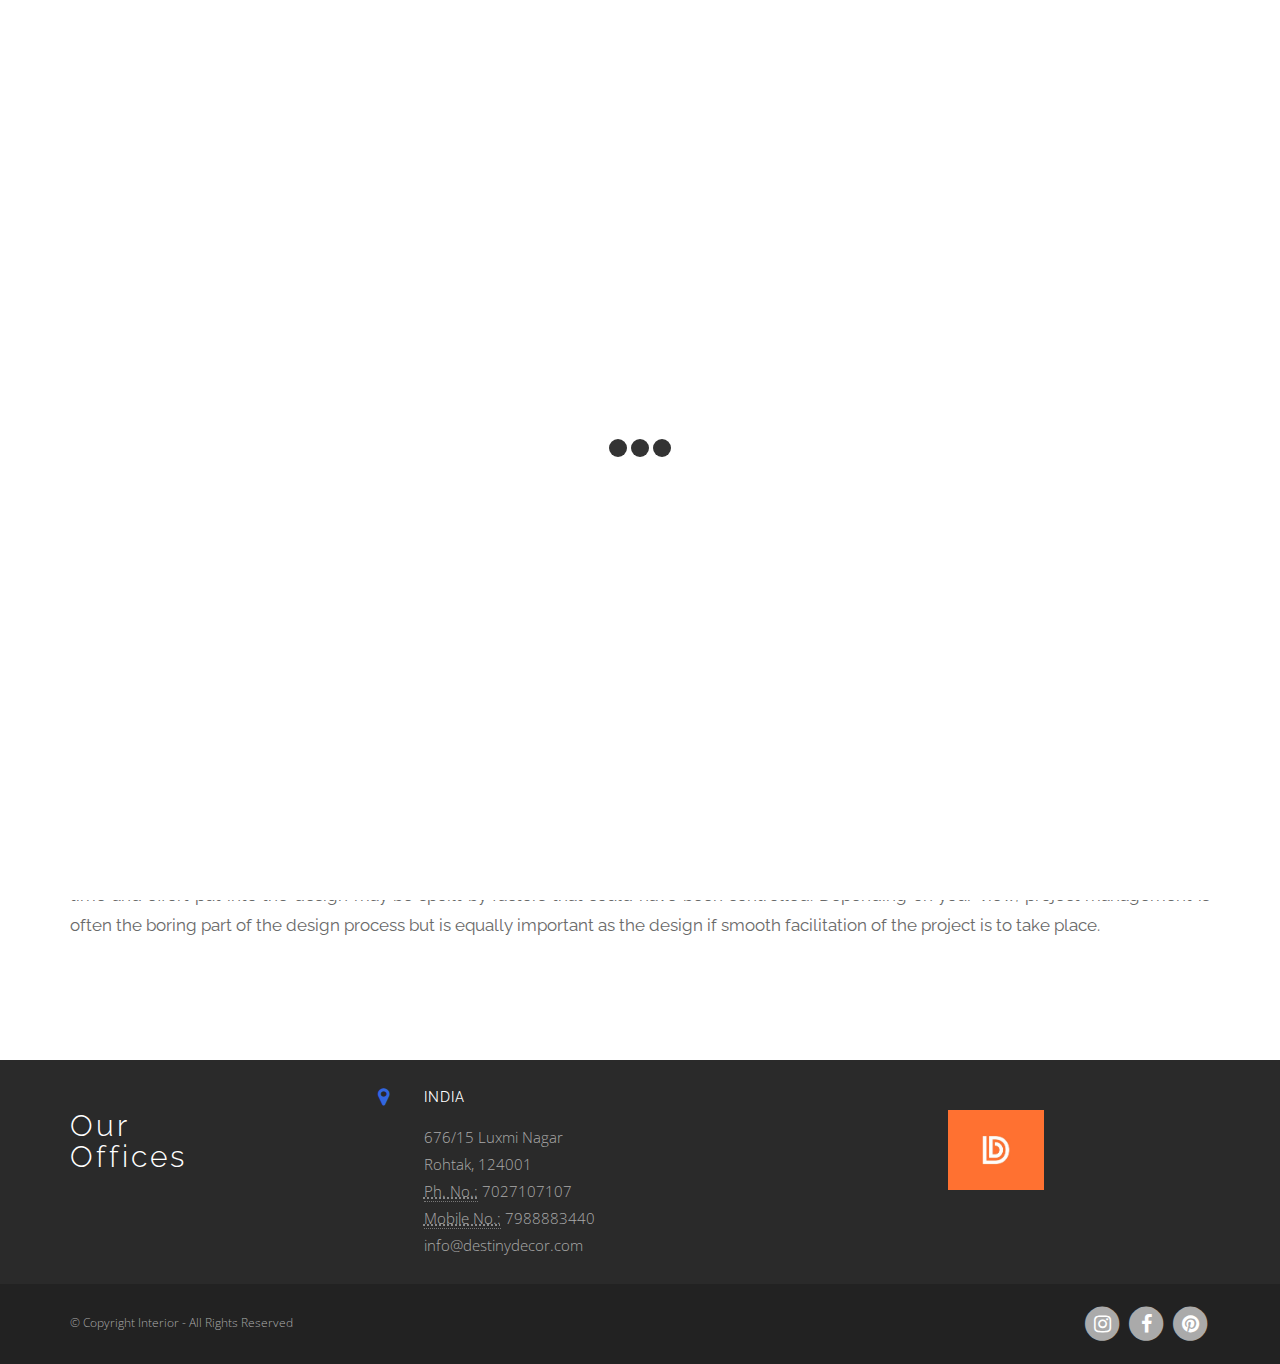
<file: projectman.html>
<!DOCTYPE html>
 <html class="no-js">
    <head>
        <!-- Meta Tags -->        
        <meta charset="utf-8">
        <!--[if IE]><meta http-equiv='X-UA-Compatible' content='IE=edge,chrome=1'><![endif]-->
        <meta name="viewport" content="width=device-width, initial-scale=1">
        <title>Destiny Decor</title>
        <meta name="description" content="A Template by Denis Griu"/>
        <meta name="keywords" content=""/>
        <meta name="author" content="Denis Griu"/>
        <meta name="viewport" content="width=device-width, initial-scale=1.0, maximum-scale=1.0, user-scalable=no">
        <link rel="apple-touch-icon" sizes="57x57" href="img/logo.jpg">
        <link rel="apple-touch-icon" sizes="60x60" href="img/logo.jpg">
        <link rel="apple-touch-icon" sizes="72x72" href="img/logo.jpg">
        <link rel="apple-touch-icon" sizes="76x76" href="img/logo.jpg">
        <link rel="apple-touch-icon" sizes="114x114" href="img/logo.jpg">
        <link rel="apple-touch-icon" sizes="120x120" href="img/logo.jpg">
        <link rel="apple-touch-icon" sizes="144x144" href="img/logo.jpg">
        <link rel="apple-touch-icon" sizes="152x152" href="img/logo.jpg">
        <link rel="apple-touch-icon" sizes="180x180" href="img/logo.jpg">
        <link rel="icon" type="image/png" sizes="192x192" href="img/logo.jpg">
        <link rel="icon" type="image/png" sizes="32x32" href="img/logo.jpg">
        <link rel="icon" type="image/png" sizes="96x96" href="img/logo.jpg">
        <link rel="icon" type="image/png" sizes="16x16" href="img/logo.jpg">
        <link rel="manifest" href="fab/manifest.json">
        <meta name="msapplication-TileColor" content="#ffffff">
        <meta name="msapplication-TileImage" content="fab/ms-icon-144x144.png">
        <meta name="theme-color" content="#ffffff">
       <!--  <link rel="shortcut icon" href="assetsimg/favicon.ico" type="image/x-icon">  -->

        <!-- Web Fonts -->        
        <link href='http://fonts.googleapis.com/css?family=Open+Sans:400,300,600,700' rel='stylesheet' type='text/css'/>
        <link href='http://fonts.googleapis.com/css?family=Raleway:400,100,300,500,700' rel='stylesheet' type='text/css'/>

        <!-- Css Global Compulsory -->
        <link rel="stylesheet" href="css/bootstrap.min.css"/> 

        <!-- Css Implementing Plugins -->
        <link rel="stylesheet" href="css/font-awesome.min.css"/>                          
        <link rel="stylesheet" type="text/css" href="css/revolution/style.css" media="screen"/>
        <link rel="stylesheet" type="text/css" href="css/revolution/extralayers.css" media="screen"/> 
        <link rel="stylesheet" type="text/css" href="css/revolution/settings.css" media="screen"/>
        <link rel="stylesheet" href="css/owl.carousel.css"/>
        <link rel="stylesheet" href="css/owl.theme.css"/>         
        <link rel="stylesheet" href="css/cubeportfolio.min.css"/>
        <link rel="stylesheet" href="css/jquery.mmenu.css"/>

        <!-- Css Theme -->           
        <link rel="stylesheet" href="css/style.css">
    </head>

<body>
 <!--Start Preloader-->
        <div id="preloader">
            <div class="preloader-container">
                <div class="spinner">
                    <div class="bounce1"></div>
                    <div class="bounce2"></div>
                    <div class="bounce3"></div>
                </div>
            </div>
        </div>
        <!--End Preloader-->

        <!-- Navbar -->
        <nav class="navbar navbar-default header-nav" role="navigation">
            <div class="container">
                <!-- Brand and toggle get grouped for better mobile display -->
                <div class="navbar-header">
                    <button type="button" class="navbar-toggle collapsed" data-toggle="collapse" data-target="#bs-example-navbar-collapse-1">
                        <span class="sr-only">Toggle navigation</span>
                        <span class="icon-bar"></span>
                        <span class="icon-bar"></span>
                        <span class="icon-bar"></span>
                    </button>
                    <!-- Logo -->        
                    <a class="navbar-brand" href="index.html"><img src="img/logo.jpg" style="height: 60px;" class="img-responsive" alt="Destiny Decor"></a>        
                </div>
                <!-- Collect the nav links, forms, and other content for toggling -->
                <div class="collapse navbar-collapse" id="bs-example-navbar-collapse-1">
                    <ul class="nav navbar-nav navbar-right">
                        <li class="active"><a href="index.html">Home</a></li>
                        <li><a href="about.html">About</a></li>                                                                            
                       <!-- <li><a href="#projects">Projects</a></li>     -->               
                        <li><a href="#" class="dropdown-toggle" data-toggle="dropdown" role="button" aria-expanded="false">Services  <i class="fa fa-angle-down fa-lg"></i></a>
                        <ul class="dropdown-menu" role="menu">
                                    <li><a href="resident.html">Residential Interior Designer</a></li>
                                    <li><a href="luxury.html">Luxury/Commercial Interior  Designer</a></li>
                                    <li><a href="turnkeyproject.html">All Turnkey Project</a></li>
                                    <li><a href="officefurniture.html">Residential/Office Furniture Supplier</a></li>
                                    <!-- <li><a href="#">Modular Kitchen and wardrobe Manufacturer</a></li>
                                   <li><a href="architect.html">Architecture in Around the Globe</a></li> -->
                                     <li><a href="projectman.html">Project Management</a></li>                                  
                                </ul>
                        </li>
                       <li><a href="contact.html">Contact</a></li>  
                    </ul>
                </div>
            </div>
        </nav>
        <!-- Navbar -->

<!-- Header Background Parallax Image -->
        <div id="cons">
            <div class="head-title">
                <h2>Project Management</h2>                
            </div>  
        </div>
        <!-- End Header Background Parallax Image -->

      <!-- Site Wrapper -->
        <div class="site-wrapper">                        

            <!-- Who We Are -->            
            <div class="container who-we-are padding-bottom">              
                <div class="row">
                    <div class="col-md-12 about-caption">
                        <div class="general-title">
                            <h2>Project Management</h2>
                            <div class="space-bottom-2x"></div>   
                        </div>
                        <p>"Project Management team perform a crucial role in the successful completion of each project. They oversee the entire process from the draft stages of the concept design through construction to installation and on-going maintenance. They coordinate and oversee every element of the project; directing the consultant team and supervising the contractors. Most importantly, the Project Managers ensure that each assignment is completed on time and within budget. Under their direction our clients can remain confident that the finished project will exceed their expectations.
                            In every interior design projects there are three major areas that need to be addressed:

                            Design
                            Cost
                            Time frame
                            
                            As a professional interior designer we will naturally think that design takes precedent but if the costs, time frames and quality are not given attention then all the time and effort put into the design may be spoilt by factors that could have been controlled.
                            
                            Depending on your view, project management is often the boring part of the design process but is equally important as the design if smooth facilitation of the project is to take place.</p>                            <div class="space-bottom-2x"></div>                                            
        
                      
                        <!--<a href="#" class="btn gold-btn">Read More</a>-->
                    </div>              
                                
                </div>                                              
            </div><!-- /container --> 



<!-- Footer -->  
        <div class="footer-big">
            <div class="container">
                <div class="row">

                    <!-- About Us Information -->
                    <div class="col-md-3 col-sm-6">                           
                        <div class="f-logo">
                            <h2>Our<br>Offices</h2>                                                                    
                        </div>
                    </div>
                    
                    <!-- Recent Posts -->
                    

                    <!-- Latest Tweet -->
                    

                    <!-- Recent Works -->
                    <div class="col-md-6 col-sm-6 f-inner">   
                            <div class="col-sm-1">
                                <i class="fa fa-map-marker fa-lg"></i> 
                            </div>
                            <div class="col-sm-11">
                                <strong>India</strong>
                                <div class="f-space"></div>
                               <address>                                
                                676/15 Luxmi Nagar <br>
                                Rohtak, 124001 <br>
                                <abbr title="Phone">Ph. No.:</abbr> 7027107107 <br />
                                <abbr title="Phone">Mobile No.:</abbr> 7988883440 <br />
                                info@destinydecor.com<br />
                                </address>
                            </div>      
                        </div>                           

                       <div class="col-md-3 col-sm-6">                           
                        <div class="f-logo">
                          <img src="img/logo.jpg" style="height: 80px;"> 
                            </div>
                    </div>


                </div>
            </div>
        </div>   

        <div id="footer">
            <div class="container">
                <div class="row">
                    <!-- Copyright -->
                    <div class="col-sm-6 col-md-6 f-copyright">
                        <span>© Copyright Interior - All Rights Reserved</span>
                    </div>
                    <div class="col-sm-6 col-md-6">
                        <!-- Social Icons -->
                        <ul class="footer-social">
                            <li><a href="https://www.instagram.com/destiny_decor_"><span class="fa-stack fa-lg"><i class="fa fa-circle fa-stack-2x"></i><i
                                            class="fa fa-instagram fa-stack-1x fa-inverse"></i></span></a></li>
                            <li><a href="https://www.facebook.com/D%C3%A8stiny-D%C3%A8cor-1344329822335431"><span class="fa-stack fa-lg"><i class="fa fa-circle fa-stack-2x"></i><i
                                            class="fa fa-facebook fa-stack-1x fa-inverse"></i></span></a></li>
                            <li><a href="https://in.pinterest.com/kajalkadian/_saved/"><span class="fa-stack fa-lg"><i class="fa fa-circle fa-stack-2x"></i><i
                                            class="fa fa-pinterest fa-stack-1x fa-inverse"></i></span></a></li>
                        </ul>
                    </div>
                </div><!-- /row -->
            </div><!-- /container -->
        </div>
        <!-- End Footer -->

 <!-- jQuery Plugins -->                                 
        <script src="js/jquery-1.11.1.min.js"></script>                    
        <script src="js/bootstrap.min.js"></script>
        <script src="js/jquery.themepunch.tools.min.js"></script>   
        <script src="js/jquery.themepunch.revolution.min.js"></script> 
        <script src="js/jquery.cubeportfolio.min.js"></script>      
        <script src="js/owl.carousel.js"></script>
        <script src="js/moderniz.js"></script>    
        <script src="js/jquery.sticky.js"></script>   
        <script src="js/jquery.mmenu.min.js"></script>                     
       <!--  <script src="https://maps.googleapis.com/maps/api/js?v=3.exp"></script>      -->
        <script src="js/app.js"></script> 
</body>
</html>
</file>
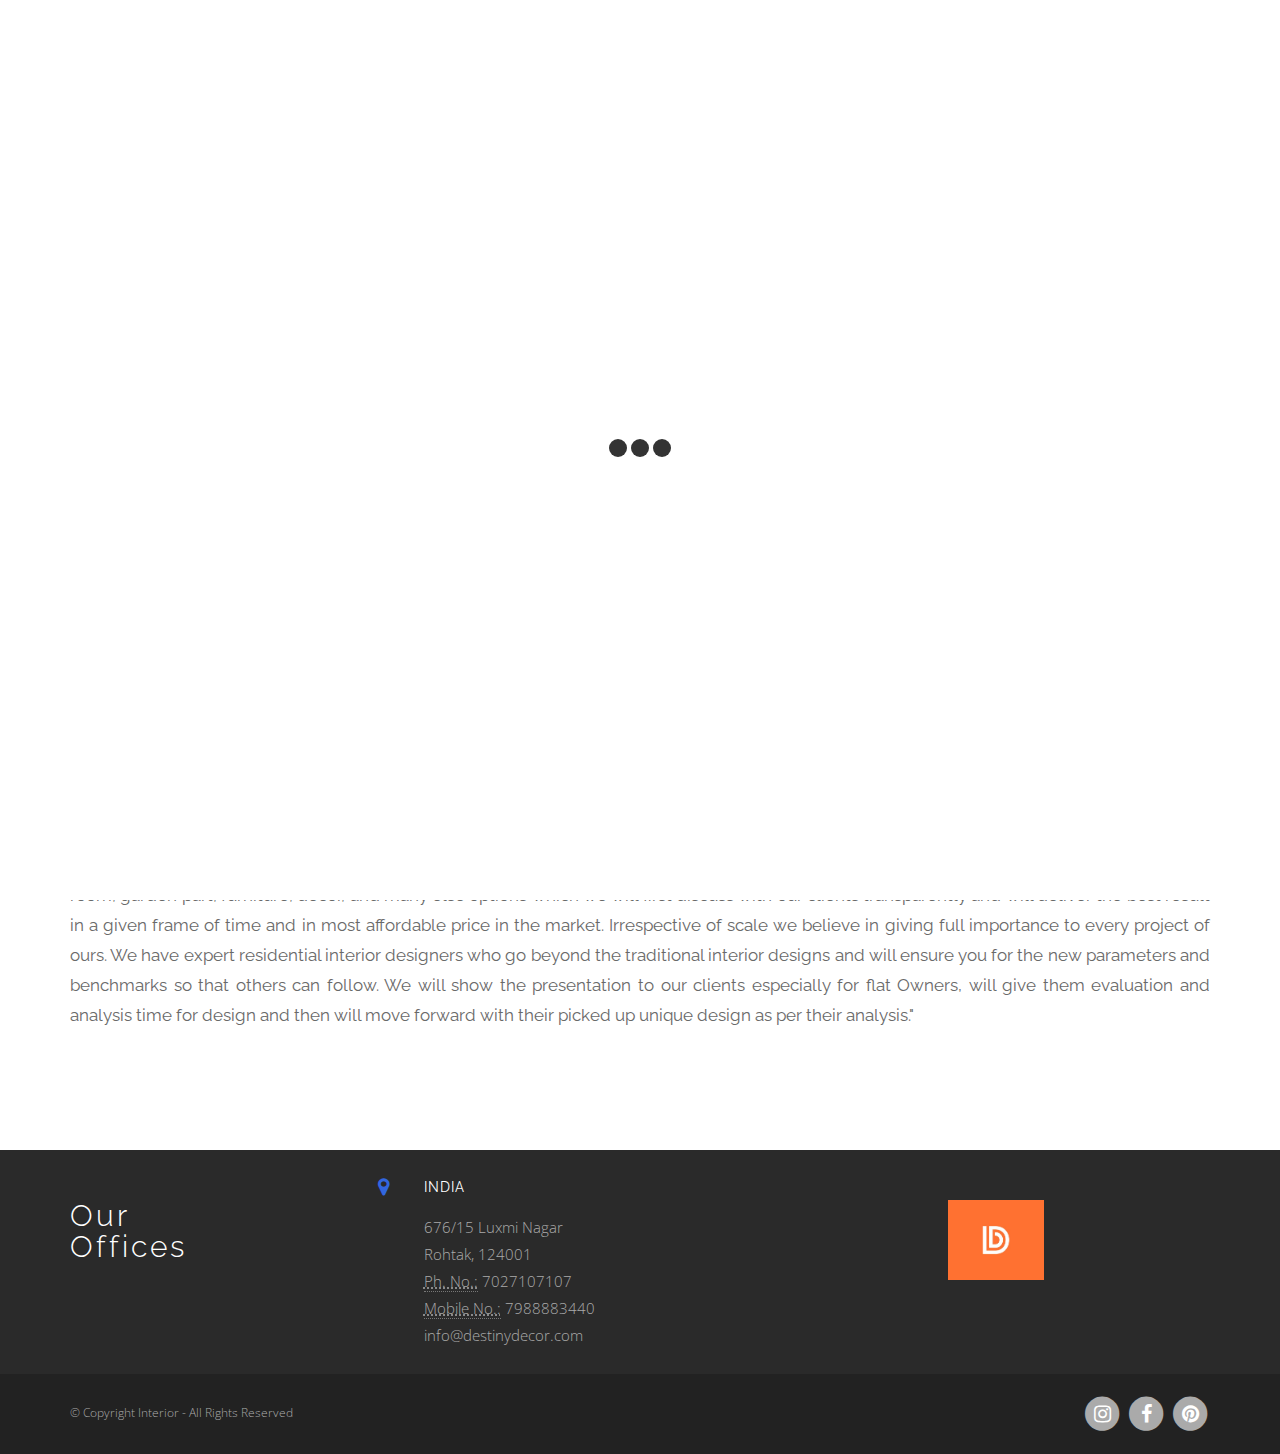
<file: resident.html>
<!DOCTYPE html>
 <html class="no-js">
    <head>
        <!-- Meta Tags -->        
        <meta charset="utf-8">
        <!--[if IE]><meta http-equiv='X-UA-Compatible' content='IE=edge,chrome=1'><![endif]-->
        <meta name="viewport" content="width=device-width, initial-scale=1">
        <title>Destiny Decor</title>
        <meta name="description" content="A Template by Denis Griu"/>
        <meta name="keywords" content=""/>
        <meta name="author" content="Denis Griu"/>
        <meta name="viewport" content="width=device-width, initial-scale=1.0, maximum-scale=1.0, user-scalable=no">
        <link rel="apple-touch-icon" sizes="57x57" href="img/logo.jpg">
        <link rel="apple-touch-icon" sizes="60x60" href="img/logo.jpg">
        <link rel="apple-touch-icon" sizes="72x72" href="img/logo.jpg">
        <link rel="apple-touch-icon" sizes="76x76" href="img/logo.jpg">
        <link rel="apple-touch-icon" sizes="114x114" href="img/logo.jpg">
        <link rel="apple-touch-icon" sizes="120x120" href="img/logo.jpg">
        <link rel="apple-touch-icon" sizes="144x144" href="img/logo.jpg">
        <link rel="apple-touch-icon" sizes="152x152" href="img/logo.jpg">
        <link rel="apple-touch-icon" sizes="180x180" href="img/logo.jpg">
        <link rel="icon" type="image/png" sizes="192x192" href="img/logo.jpg">
        <link rel="icon" type="image/png" sizes="32x32" href="img/logo.jpg">
        <link rel="icon" type="image/png" sizes="96x96" href="img/logo.jpg">
        <link rel="icon" type="image/png" sizes="16x16" href="img/logo.jpg">
        <link rel="manifest" href="fab/manifest.json">
        <meta name="msapplication-TileColor" content="#ffffff">
        <meta name="msapplication-TileImage" content="fab/ms-icon-144x144.png">
        <meta name="theme-color" content="#ffffff">
       <!--  <link rel="shortcut icon" href="assetsimg/favicon.ico" type="image/x-icon">  -->

        <!-- Web Fonts -->        
        <link href='http://fonts.googleapis.com/css?family=Open+Sans:400,300,600,700' rel='stylesheet' type='text/css'/>
        <link href='http://fonts.googleapis.com/css?family=Raleway:400,100,300,500,700' rel='stylesheet' type='text/css'/>

        <!-- Css Global Compulsory -->
        <link rel="stylesheet" href="css/bootstrap.min.css"/> 

        <!-- Css Implementing Plugins -->
        <link rel="stylesheet" href="css/font-awesome.min.css"/>                          
        <link rel="stylesheet" type="text/css" href="css/revolution/style.css" media="screen"/>
        <link rel="stylesheet" type="text/css" href="css/revolution/extralayers.css" media="screen"/> 
        <link rel="stylesheet" type="text/css" href="css/revolution/settings.css" media="screen"/>
        <link rel="stylesheet" href="css/owl.carousel.css"/>
        <link rel="stylesheet" href="css/owl.theme.css"/>         
        <link rel="stylesheet" href="css/cubeportfolio.min.css"/>
        <link rel="stylesheet" href="css/jquery.mmenu.css"/>

        <!-- Css Theme -->           
        <link rel="stylesheet" href="css/style.css">
    </head>

<body>
 <!--Start Preloader-->
        <div id="preloader">
            <div class="preloader-container">
                <div class="spinner">
                    <div class="bounce1"></div>
                    <div class="bounce2"></div>
                    <div class="bounce3"></div>
                </div>
            </div>
        </div>
        <!--End Preloader-->

        <!-- Navbar -->
        <nav class="navbar navbar-default header-nav" role="navigation">
            <div class="container">
                <!-- Brand and toggle get grouped for better mobile display -->
                <div class="navbar-header">
                    <button type="button" class="navbar-toggle collapsed" data-toggle="collapse" data-target="#bs-example-navbar-collapse-1">
                        <span class="sr-only">Toggle navigation</span>
                        <span class="icon-bar"></span>
                        <span class="icon-bar"></span>
                        <span class="icon-bar"></span>
                    </button>
                    <!-- Logo -->        
                    <a class="navbar-brand" href="index.html"><img src="img/logo.jpg" style="height: 60px;" class="img-responsive" alt="Destiny Decor"></a>        
                </div>
                <!-- Collect the nav links, forms, and other content for toggling -->
                <div class="collapse navbar-collapse" id="bs-example-navbar-collapse-1">
                    <ul class="nav navbar-nav navbar-right">
                        <li class="active"><a href="index.html">Home</a></li>
                        <li><a href="about.html">About</a></li>                                                                            
                       <!-- <li><a href="#projects">Projects</a></li>     -->               
                        <li><a href="#" class="dropdown-toggle" data-toggle="dropdown" role="button" aria-expanded="false">Services  <i class="fa fa-angle-down fa-lg"></i></a>
                        <ul class="dropdown-menu" role="menu">
                                     <li><a href="resident.html">Residential Interior Designer</a></li>
                                    <li><a href="luxury.html">Luxury/Commercial Interior  Designer</a></li>
                                    <li><a href="turnkeyproject.html">All Turnkey Project</a></li>
                                    <li><a href="officefurniture.html">Residential/Office Furniture Supplier</a></li>
                                     <!-- <li><a href="#">Modular Kitchen and wardrobe Manufacturer</a></li>
                                   <li><a href="architect.html">Architecture in Around the Globe</a></li> -->
                                     <li><a href="projectman.html">Project Management</a></li>                                   
                                </ul>
                        </li>
                       <li><a href="contact.html">Contact</a></li>  
                    </ul>
                </div>
            </div>
        </nav>
        <!-- Navbar -->

<!-- Header Background Parallax Image -->
        <div id="resident">
            <div class="head-title">
                <h2>Residential Interior Designer</h2>                
            </div>  
        </div>
        <!-- End Header Background Parallax Image -->

      <!-- Site Wrapper -->
        <div class="site-wrapper">                        

            <!-- Who We Are -->            
            <div class="container who-we-are padding-bottom">              
                <div class="row">
                    <div class="col-md-12 about-caption">
                        <div class="general-title">
                            <h2>Residential Interior Designer</h2>
                            <div class="space-bottom-2x"></div>   
                        </div>
                        <p>"Interior design is a multifaceted profession that includes conceptual development, space planning, site inspections, programming, research, communicating with the stakeholders of a project, construction management, and execution of the design.

                            Interior design is the art and science of enhancing the interiors, sometimes including the exterior, of a space or building, to achieve a healthier and more aesthetically pleasing environment for the end user. An interior designer is someone who plans, researches, coordinates, and manages such projects.
                            Family living areas for modern families are different from earlier ones and we luxury world interiors take care for every requirement of our clientele. Our skilled professional experts can be the best solution for the problem of your home or living space interior designs. Bedroom, dining hall, kitchen, kids room, garden part, furniture, décor, and many else options which we will first discuss with our clients transparently and will deliver the best result in a given frame of time and in most affordable price in the market. Irrespective of scale we believe in giving full importance to every project of ours. We have expert residential interior designers who go beyond the traditional interior designs and will ensure you for the new parameters and benchmarks so that others can follow. We will show the presentation to our clients especially for flat Owners, will give them evaluation and analysis time for design and then will move forward with their picked up unique design as per their analysis."</p>                        
                        <div class="space-bottom-2x"></div>
                        <!--<a href="#" class="btn gold-btn">Read More</a>-->
                    </div>              
                                
                </div>                                              
            </div><!-- /container --> 



<!-- Footer -->  
        <div class="footer-big">
            <div class="container">
                <div class="row">

                    <!-- About Us Information -->
                    <div class="col-md-3 col-sm-6">                           
                        <div class="f-logo">
                            <h2>Our<br>Offices</h2>                                                                    
                        </div>
                    </div>
                    
                    <!-- Recent Posts -->
                    

                    <!-- Latest Tweet -->
                    

                    <!-- Recent Works -->
                    <div class="col-md-6 col-sm-6 f-inner">   
                            <div class="col-sm-1">
                                <i class="fa fa-map-marker fa-lg"></i> 
                            </div>
                            <div class="col-sm-11">
                                <strong>India</strong>
                                <div class="f-space"></div>
                               <address>                                
                                676/15 Luxmi Nagar <br>
                                Rohtak, 124001 <br>
                                <abbr title="Phone">Ph. No.:</abbr> 7027107107 <br />
                                <abbr title="Phone">Mobile No.:</abbr> 7988883440 <br />
                                info@destinydecor.com<br />
                                </address>
                            </div>      
                        </div>                           

                       <div class="col-md-3 col-sm-6">                           
                        <div class="f-logo">
                          <img src="img/logo.jpg" style="height: 80px;"> 
                            </div>
                    </div>


                </div>
            </div>
        </div>   

        <div id="footer">
            <div class="container">
                <div class="row">
                    <!-- Copyright -->
                    <div class="col-sm-6 col-md-6 f-copyright">
                        <span>© Copyright Interior - All Rights Reserved</span>
                    </div>
                    <div class="col-sm-6 col-md-6">
                        <!-- Social Icons -->
                        <ul class="footer-social">
                            <li><a href="https://www.instagram.com/destiny_decor_"><span class="fa-stack fa-lg"><i class="fa fa-circle fa-stack-2x"></i><i
                                            class="fa fa-instagram fa-stack-1x fa-inverse"></i></span></a></li>
                            <li><a href="https://www.facebook.com/D%C3%A8stiny-D%C3%A8cor-1344329822335431"><span class="fa-stack fa-lg"><i class="fa fa-circle fa-stack-2x"></i><i
                                            class="fa fa-facebook fa-stack-1x fa-inverse"></i></span></a></li>
                            <li><a href="https://in.pinterest.com/kajalkadian/_saved/"><span class="fa-stack fa-lg"><i class="fa fa-circle fa-stack-2x"></i><i
                                            class="fa fa-pinterest fa-stack-1x fa-inverse"></i></span></a></li>
                        </ul>
                    </div>
                </div><!-- /row -->
            </div><!-- /container -->
        </div>
        <!-- End Footer -->

 <!-- jQuery Plugins -->                                 
        <script src="js/jquery-1.11.1.min.js"></script>                    
        <script src="js/bootstrap.min.js"></script>
        <script src="js/jquery.themepunch.tools.min.js"></script>   
        <script src="js/jquery.themepunch.revolution.min.js"></script> 
        <script src="js/jquery.cubeportfolio.min.js"></script>      
        <script src="js/owl.carousel.js"></script>
        <script src="js/moderniz.js"></script>    
        <script src="js/jquery.sticky.js"></script>   
        <script src="js/jquery.mmenu.min.js"></script>                     
       <!--  <script src="https://maps.googleapis.com/maps/api/js?v=3.exp"></script>      -->
        <script src="js/app.js"></script> 
</body>
</html>
</file>
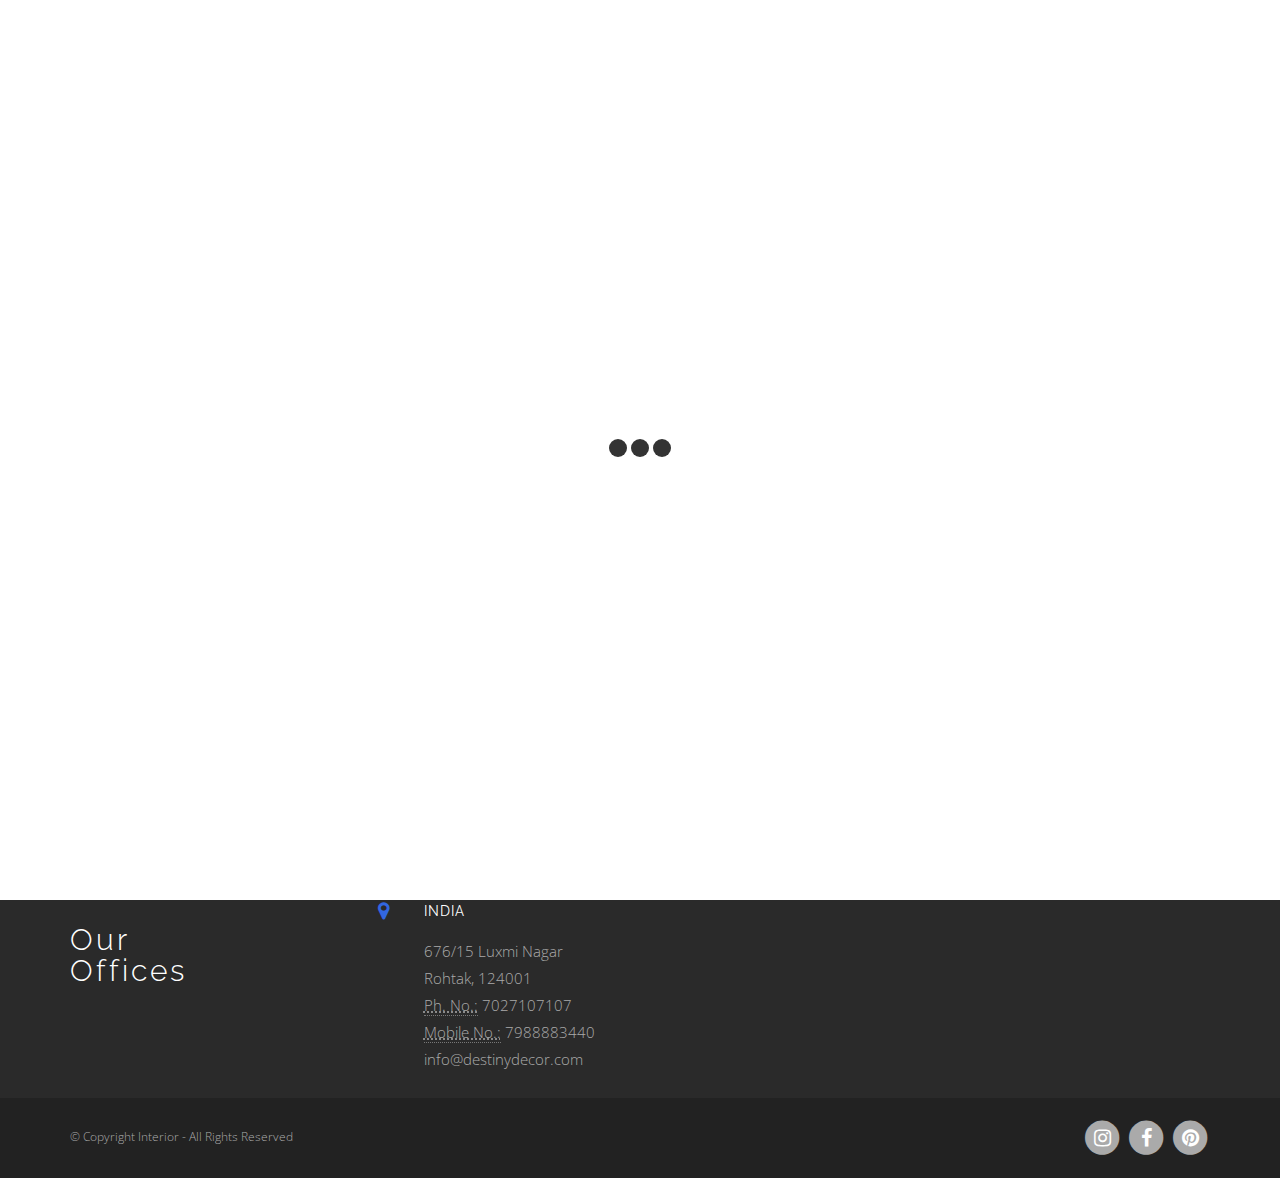
<file: servicesingle.html>
<!DOCTYPE html>
<!--[if lt IE 7]>      <html class="no-js lt-ie9 lt-ie8 lt-ie7"> <![endif]-->
<!--[if IE 7]>         <html class="no-js lt-ie9 lt-ie8"> <![endif]-->
<!--[if IE 8]>         <html class="no-js lt-ie9"> <![endif]-->
<!--[if gt IE 8]><!--> <html class="no-js"> <!--<![endif]-->
    <head>
        <!-- Meta Tags -->        
        <meta charset="utf-8">
        <!--[if IE]><meta http-equiv='X-UA-Compatible' content='IE=edge,chrome=1'><![endif]-->
        <meta name="viewport" content="width=device-width, initial-scale=1">
        <title>Destiny Decor</title>
        <meta name="description" content="A Template by Denis Griu"/>
        <meta name="keywords" content=""/>
        <meta name="author" content="Denis Griu"/>
        <meta name="viewport" content="width=device-width, initial-scale=1.0, maximum-scale=1.0, user-scalable=no">
        <link rel="apple-touch-icon" sizes="57x57" href="img/logo.jpg">
        <link rel="apple-touch-icon" sizes="60x60" href="img/logo.jpg">
        <link rel="apple-touch-icon" sizes="72x72" href="img/logo.jpg">
        <link rel="apple-touch-icon" sizes="76x76" href="img/logo.jpg">
        <link rel="apple-touch-icon" sizes="114x114" href="img/logo.jpg">
        <link rel="apple-touch-icon" sizes="120x120" href="img/logo.jpg">
        <link rel="apple-touch-icon" sizes="144x144" href="img/logo.jpg">
        <link rel="apple-touch-icon" sizes="152x152" href="img/logo.jpg">
        <link rel="apple-touch-icon" sizes="180x180" href="img/logo.jpg">
        <link rel="icon" type="image/png" sizes="192x192" href="img/logo.jpg">
        <link rel="icon" type="image/png" sizes="32x32" href="img/logo.jpg">
        <link rel="icon" type="image/png" sizes="96x96" href="img/logo.jpg">
        <link rel="icon" type="image/png" sizes="16x16" href="img/logo.jpg">
        <link rel="manifest" href="fab/manifest.json">
        <meta name="msapplication-TileColor" content="#ffffff">
        <meta name="msapplication-TileImage" content="fab/ms-icon-144x144.png">
        <meta name="theme-color" content="#ffffff">
       <!--  <link rel="shortcut icon" href="assetsimg/favicon.ico" type="image/x-icon">  -->

        <!-- Web Fonts -->        
        <link href='http://fonts.googleapis.com/css?family=Open+Sans:400,300,600,700' rel='stylesheet' type='text/css'/>
        <link href='http://fonts.googleapis.com/css?family=Raleway:400,100,300,500,700' rel='stylesheet' type='text/css'/>

        <!-- Css Global Compulsory -->
        <link rel="stylesheet" href="css/bootstrap.min.css"/> 

        <!-- Css Implementing Plugins -->
        <link rel="stylesheet" href="css/font-awesome.min.css"/>                          
        <link rel="stylesheet" type="text/css" href="css/revolution/style.css" media="screen"/>
        <link rel="stylesheet" type="text/css" href="css/revolution/extralayers.css" media="screen"/> 
        <link rel="stylesheet" type="text/css" href="css/revolution/settings.css" media="screen"/>
        <link rel="stylesheet" href="css/owl.carousel.css"/>
        <link rel="stylesheet" href="css/owl.theme.css"/>         
        <link rel="stylesheet" href="css/cubeportfolio.min.css"/>
        <link rel="stylesheet" href="css/jquery.mmenu.css"/>

        <!-- Css Theme -->           
        <link rel="stylesheet" href="css/style.css">
    </head>

<body>
 <!--Start Preloader-->
        <div id="preloader">
            <div class="preloader-container">
                <div class="spinner">
                    <div class="bounce1"></div>
                    <div class="bounce2"></div>
                    <div class="bounce3"></div>
                </div>
            </div>
        </div>
        <!--End Preloader-->

        <!-- Navbar -->
        <nav class="navbar navbar-default header-nav" role="navigation">
            <div class="container">
                <!-- Brand and toggle get grouped for better mobile display -->
                <div class="navbar-header">
                    <button type="button" class="navbar-toggle collapsed" data-toggle="collapse" data-target="#bs-example-navbar-collapse-1">
                        <span class="sr-only">Toggle navigation</span>
                        <span class="icon-bar"></span>
                        <span class="icon-bar"></span>
                        <span class="icon-bar"></span>
                    </button>
                    <!-- Logo -->        
                    <a class="navbar-brand" href="index.html"><img src="img/logo.jpg" style="height: 60px;" class="img-responsive" alt="Destiny Decor"></a>        
                </div>
                <!-- Collect the nav links, forms, and other content for toggling -->
                <div class="collapse navbar-collapse" id="bs-example-navbar-collapse-1">
                    <ul class="nav navbar-nav navbar-right">
                        <li class="active"><a href="index.html">Home</a></li>
                        <li><a href="about.html">About</a></li>                                                                            
                       <!-- <li><a href="#projects">Projects</a></li>     -->               
                        <li><a href="#" class="dropdown-toggle" data-toggle="dropdown" role="button" aria-expanded="false">Services  <i class="fa fa-angle-down fa-lg"></i></a>
                        <ul class="dropdown-menu" role="menu">
                                     <li><a href="resident.html">Residential Interior Designer</a></li>
                                    <li><a href="luxury.html">Luxury/Commercial Interior  Designer</a></li>
                                    <li><a href="turnkeyproject.html">All Turnkey Project</a></li>
                                    <li><a href="officefurniture.html">Residential/Office Furniture Supplier</a></li>
                                     <!-- <li><a href="#">Modular Kitchen and wardrobe Manufacturer</a></li>
                                   <li><a href="architect.html">Architecture in Around the Globe</a></li> -->
                                     <li><a href="projectman.html">Project Management</a></li>                                
                                </ul>
                        </li>
                       <li><a href="contact.html">Contact</a></li>  
                    </ul>
                </div>
            </div>
        </nav>
        <!-- Navbar -->

<!-- Header Background Parallax Image -->
        <div id="blog_bg">
            <div class="head-title">
                <h2>Service One</h2>                
            </div>  
        </div>
        <!-- End Header Background Parallax Image -->

      <!-- Site Wrapper -->
        <div class="site-wrapper">                        

            <!-- Who We Are -->            
            <div class="container who-we-are padding-bottom">              
                <div class="row">
                    <div class="col-md-8 about-caption">
                        <div class="general-title">
                            <h2>Service One</h2>
                            <div class="space-bottom-2x"></div>   
                        </div>
                        <h5> Destiny Decor has an experienced, highly qualified and dynamic team of Interior Designers, Architects, Technicians and Project Managers specialising in multiple aspects of design. The combined skills of the team and their extensive international network of professional and highly skilled consultants, artisans, construction experts and manufacturers of bespoke services allow them to offer the consummate design experience for their clients.

                            This depth of knowledge has allowed them to undertake a wide variety of projects with varying budgets and divergent levels of specification and intensity. We are comfortable taking on commissions ranging from a straightforward interior design refurbishment through to the complex architectural design, development and construction of substantial properties.
                            
                            Renowned for their turnkey integrated lifestyle design, We expertly manage the entire process from conception through to completion. The team are equally accustomed to working on both residential and commercial projects, in around the globe.</h5>                                               
                        <p>Interior Designer
                            Interior Architecture 
                            Project Management

                        </p>                        
                        <div class="space-bottom-2x"></div>
                        <a href="#" class="btn gold-btn">Read More</a>
                    </div>              
                    <div class="col-md-4 text-center">                                
                        <br>
                        <h3>Founded in 2017</h3>
                        <hr>
                        <h3>156 Happy Customers</h3>
                        <hr>
                        <h3>42 Completed Projects</h3>
                        <hr>
                        <h3>200 Coffee cups</h3>
                    </div>              
                </div>                                              
            </div><!-- /container --> 



<!-- Footer -->  
        <div class="footer-big">
            <div class="container">
                <div class="row">

                    <!-- About Us Information -->
                    <div class="col-md-3 col-sm-6">                           
                        <div class="f-logo">
                            <h2>Our<br>Offices</h2>                                                                    
                        </div>
                    </div>
                    
                    <!-- Recent Posts -->
                    

                    <!-- Latest Tweet -->
                    

                    <!-- Recent Works -->
                    <div class="col-md-6 col-sm-6 f-inner">   
                            <div class="col-sm-1">
                                <i class="fa fa-map-marker fa-lg"></i> 
                            </div>
                            <div class="col-sm-11">
                                <strong>India</strong>
                                <div class="f-space"></div>
                               <address>                                
                                676/15 Luxmi Nagar <br>
                                Rohtak, 124001 <br>
                                <abbr title="Phone">Ph. No.:</abbr> 7027107107 <br />
                                <abbr title="Phone">Mobile No.:</abbr> 7988883440 <br />
                                info@destinydecor.com<br />
                                </address>
                            </div>      
                        </div>                           

                </div>
            </div>
        </div>   

        <div id="footer">
            <div class="container">
                <div class="row">
                    <!-- Copyright -->
                    <div class="col-sm-6 col-md-6 f-copyright">
                        <span>© Copyright Interior - All Rights Reserved</span>
                    </div>
                    <div class="col-sm-6 col-md-6">
                        <!-- Social Icons -->
                        <ul class="footer-social">
                            <li><a href="https://www.instagram.com/destiny_decor_"><span class="fa-stack fa-lg"><i class="fa fa-circle fa-stack-2x"></i><i
                                            class="fa fa-instagram fa-stack-1x fa-inverse"></i></span></a></li>
                            <li><a href="https://www.facebook.com/D%C3%A8stiny-D%C3%A8cor-1344329822335431"><span class="fa-stack fa-lg"><i class="fa fa-circle fa-stack-2x"></i><i
                                            class="fa fa-facebook fa-stack-1x fa-inverse"></i></span></a></li>
                            <li><a href="https://in.pinterest.com/kajalkadian/_saved/"><span class="fa-stack fa-lg"><i class="fa fa-circle fa-stack-2x"></i><i
                                            class="fa fa-pinterest fa-stack-1x fa-inverse"></i></span></a></li>
                        </ul>
                    </div>
                </div><!-- /row -->
            </div><!-- /container -->
        </div>
        <!-- End Footer -->

 <!-- jQuery Plugins -->                                 
        <script src="js/jquery-1.11.1.min.js"></script>                    
        <script src="js/bootstrap.min.js"></script>
        <script src="js/jquery.themepunch.tools.min.js"></script>   
        <script src="js/jquery.themepunch.revolution.min.js"></script> 
        <script src="js/jquery.cubeportfolio.min.js"></script>      
        <script src="js/owl.carousel.js"></script>
        <script src="js/moderniz.js"></script>    
        <script src="js/jquery.sticky.js"></script>   
        <script src="js/jquery.mmenu.min.js"></script>                     
       <!--  <script src="https://maps.googleapis.com/maps/api/js?v=3.exp"></script>      -->
        <script src="js/app.js"></script> 
</body>
</html>
</file>
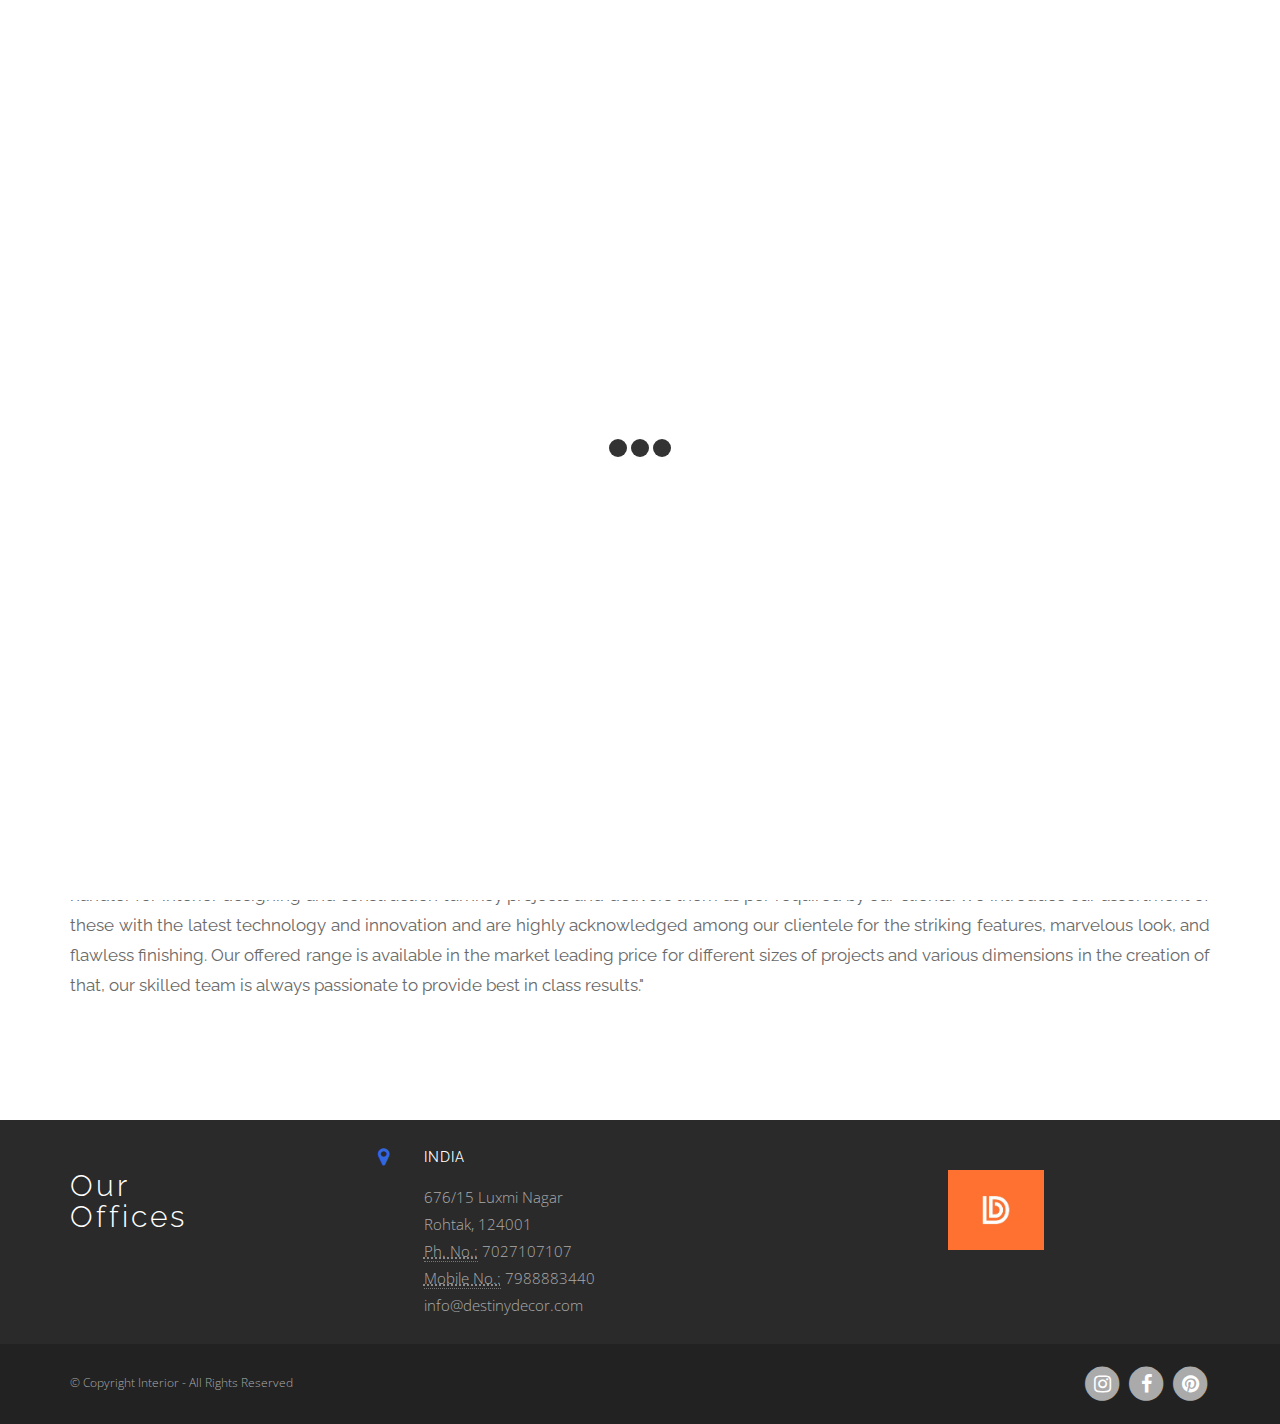
<file: turnkeyproject.html>
<!DOCTYPE html>
 <html class="no-js">
    <head>
        <!-- Meta Tags -->        
        <meta charset="utf-8">
        <!--[if IE]><meta http-equiv='X-UA-Compatible' content='IE=edge,chrome=1'><![endif]-->
        <meta name="viewport" content="width=device-width, initial-scale=1">
        <title>Destiny Decor</title>
        <meta name="description" content="A Template by Denis Griu"/>
        <meta name="keywords" content=""/>
        <meta name="author" content="Denis Griu"/>
        <meta name="viewport" content="width=device-width, initial-scale=1.0, maximum-scale=1.0, user-scalable=no">
        <link rel="apple-touch-icon" sizes="57x57" href="img/logo.jpg">
        <link rel="apple-touch-icon" sizes="60x60" href="img/logo.jpg">
        <link rel="apple-touch-icon" sizes="72x72" href="img/logo.jpg">
        <link rel="apple-touch-icon" sizes="76x76" href="img/logo.jpg">
        <link rel="apple-touch-icon" sizes="114x114" href="img/logo.jpg">
        <link rel="apple-touch-icon" sizes="120x120" href="img/logo.jpg">
        <link rel="apple-touch-icon" sizes="144x144" href="img/logo.jpg">
        <link rel="apple-touch-icon" sizes="152x152" href="img/logo.jpg">
        <link rel="apple-touch-icon" sizes="180x180" href="img/logo.jpg">
        <link rel="icon" type="image/png" sizes="192x192" href="img/logo.jpg">
        <link rel="icon" type="image/png" sizes="32x32" href="img/logo.jpg">
        <link rel="icon" type="image/png" sizes="96x96" href="img/logo.jpg">
        <link rel="icon" type="image/png" sizes="16x16" href="img/logo.jpg">
        <link rel="manifest" href="fab/manifest.json">
        <meta name="msapplication-TileColor" content="#ffffff">
        <meta name="msapplication-TileImage" content="fab/ms-icon-144x144.png">
        <meta name="theme-color" content="#ffffff">
       <!--  <link rel="shortcut icon" href="assetsimg/favicon.ico" type="image/x-icon">  -->

        <!-- Web Fonts -->        
        <link href='http://fonts.googleapis.com/css?family=Open+Sans:400,300,600,700' rel='stylesheet' type='text/css'/>
        <link href='http://fonts.googleapis.com/css?family=Raleway:400,100,300,500,700' rel='stylesheet' type='text/css'/>

        <!-- Css Global Compulsory -->
        <link rel="stylesheet" href="css/bootstrap.min.css"/> 

        <!-- Css Implementing Plugins -->
        <link rel="stylesheet" href="css/font-awesome.min.css"/>                          
        <link rel="stylesheet" type="text/css" href="css/revolution/style.css" media="screen"/>
        <link rel="stylesheet" type="text/css" href="css/revolution/extralayers.css" media="screen"/> 
        <link rel="stylesheet" type="text/css" href="css/revolution/settings.css" media="screen"/>
        <link rel="stylesheet" href="css/owl.carousel.css"/>
        <link rel="stylesheet" href="css/owl.theme.css"/>         
        <link rel="stylesheet" href="css/cubeportfolio.min.css"/>
        <link rel="stylesheet" href="css/jquery.mmenu.css"/>

        <!-- Css Theme -->           
        <link rel="stylesheet" href="css/style.css">
    </head>

<body>
 <!--Start Preloader-->
        <div id="preloader">
            <div class="preloader-container">
                <div class="spinner">
                    <div class="bounce1"></div>
                    <div class="bounce2"></div>
                    <div class="bounce3"></div>
                </div>
            </div>
        </div>
        <!--End Preloader-->

        <!-- Navbar -->
        <nav class="navbar navbar-default header-nav" role="navigation">
            <div class="container">
                <!-- Brand and toggle get grouped for better mobile display -->
                <div class="navbar-header">
                    <button type="button" class="navbar-toggle collapsed" data-toggle="collapse" data-target="#bs-example-navbar-collapse-1">
                        <span class="sr-only">Toggle navigation</span>
                        <span class="icon-bar"></span>
                        <span class="icon-bar"></span>
                        <span class="icon-bar"></span>
                    </button>
                    <!-- Logo -->        
                    <a class="navbar-brand" href="index.html"><img src="img/logo.jpg" style="height: 60px;" class="img-responsive" alt="Destiny Decor"></a>        
                </div>
                <!-- Collect the nav links, forms, and other content for toggling -->
                <div class="collapse navbar-collapse" id="bs-example-navbar-collapse-1">
                    <ul class="nav navbar-nav navbar-right">
                        <li class="active"><a href="index.html">Home</a></li>
                        <li><a href="about.html">About</a></li>                                                                            
                       <!-- <li><a href="#projects">Projects</a></li>     -->               
                        <li><a href="#" class="dropdown-toggle" data-toggle="dropdown" role="button" aria-expanded="false">Services  <i class="fa fa-angle-down fa-lg"></i></a>
                        <ul class="dropdown-menu" role="menu">
                                    <li><a href="resident.html">Residential Interior Designer</a></li>
                                    <li><a href="luxury.html">Luxury/Commercial Interior  Designer</a></li>
                                    <li><a href="turnkeyproject.html">All Turnkey Project</a></li>
                                    <li><a href="officefurniture.html">Residential/Office Furniture Supplier</a></li>
                                     <!-- <li><a href="#">Modular Kitchen and wardrobe Manufacturer</a></li>
                                   <li><a href="architect.html">Architecture in Around the Globe</a></li> -->
                                     <li><a href="projectman.html">Project Management</a></li>                                   
                                </ul>
                        </li>
                       <li><a href="contact.html">Contact</a></li>  
                    </ul>
                </div>
            </div>
        </nav>
        <!-- Navbar -->

<!-- Header Background Parallax Image -->
        <div id="archi">
            <div class="head-title">
                <h2>All Turnkey Project</h2>                
            </div>  
        </div>
        <!-- End Header Background Parallax Image -->

      <!-- Site Wrapper -->
        <div class="site-wrapper">                        

            <!-- Who We Are -->            
            <div class="container who-we-are padding-bottom">              
                <div class="row">
                    <div class="col-md-12 about-caption">
                        <div class="general-title">
                            <h2>All Turnkey Project</h2>
                            <div class="space-bottom-2x"></div>   
                        </div>
                        <p>"Interior designing is a nightmare without turnkey projects as they help you to design and build the project from start to an endpoint and at luxury world interiors we have a fantastic team of professionals who can take over all your worries regarding interior designing of your space. Our affordable packages for such kind of projects will save you precious time and deliver it within the timeframe preset by clients. We have a well known and experienced team of project handlers who at the end of work will hand over the key to the owner through a quick and easy process. The only which they will leave the customers is to move into their property with their personal assets or stuff.
                            We offer the construction projects as we are next generation firm for construction or design the interior and exterior of empty space. The luxury world is the best turnkey project handler for interior designing and construction turnkey projects and delivers them as per required by our clients. We introduce our assortment of these with the latest technology and innovation and are highly acknowledged among our clientele for the striking features, marvelous look, and flawless finishing. Our offered range is available in the market leading price for different sizes of projects and various dimensions in the creation of that, our skilled team is always passionate to provide best in class results."</p>    <div class="space-bottom-2x"></div>                                            
        
                      
                        <!--<a href="#" class="btn gold-btn">Read More</a>-->
                    </div>              
                    <!--<div class="col-md-4 text-center">                                
                        <br>
                        h3>Founded in 2017</h3>
                        <hr>
                        <h3>156 Happy Customers</h3>
                        <hr>
                        <h3>42 Completed Projects</h3>
                        <hr>
                        <h3>200 Coffee cups</h3>
                    </div>              -->
                </div>                                              
            </div><!-- /container --> 



<!-- Footer -->  
        <div class="footer-big">
            <div class="container">
                <div class="row">

                    <!-- About Us Information -->
                    <div class="col-md-3 col-sm-6">                           
                        <div class="f-logo">
                            <h2>Our<br>Offices</h2>                                                                    
                        </div>
                    </div>
                    
                    <!-- Recent Posts -->
                    

                    <!-- Latest Tweet -->
                    

                    <!-- Recent Works -->
                    <div class="col-md-6 col-sm-6 f-inner">   
                            <div class="col-sm-1">
                                <i class="fa fa-map-marker fa-lg"></i> 
                            </div>
                            <div class="col-sm-11">
                                <strong>India</strong>
                                <div class="f-space"></div>
                               <address>                                
                                676/15 Luxmi Nagar <br>
                                Rohtak, 124001 <br>
                                <abbr title="Phone">Ph. No.:</abbr> 7027107107 <br />
                                <abbr title="Phone">Mobile No.:</abbr> 7988883440 <br />
                                info@destinydecor.com<br />
                                </address>
                            </div>      
                        </div>                           

                       <div class="col-md-3 col-sm-6">                           
                        <div class="f-logo">
                          <img src="img/logo.jpg" style="height: 80px;"> 
                            </div>
                    </div>


                </div>
            </div>
        </div>   

        <div id="footer">
            <div class="container">
                <div class="row">
                    <!-- Copyright -->
                    <div class="col-sm-6 col-md-6 f-copyright">
                        <span>© Copyright Interior - All Rights Reserved</span>
                    </div>
                    <div class="col-sm-6 col-md-6">
                        <!-- Social Icons -->
                        <ul class="footer-social">
                            <li><a href="https://www.instagram.com/destiny_decor_"><span class="fa-stack fa-lg"><i class="fa fa-circle fa-stack-2x"></i><i
                                            class="fa fa-instagram fa-stack-1x fa-inverse"></i></span></a></li>
                            <li><a href="https://www.facebook.com/D%C3%A8stiny-D%C3%A8cor-1344329822335431"><span class="fa-stack fa-lg"><i class="fa fa-circle fa-stack-2x"></i><i
                                            class="fa fa-facebook fa-stack-1x fa-inverse"></i></span></a></li>
                            <li><a href="https://in.pinterest.com/kajalkadian/_saved/"><span class="fa-stack fa-lg"><i class="fa fa-circle fa-stack-2x"></i><i
                                            class="fa fa-pinterest fa-stack-1x fa-inverse"></i></span></a></li>
                        </ul>
                    </div>
                </div><!-- /row -->
            </div><!-- /container -->
        </div>
        <!-- End Footer -->

 <!-- jQuery Plugins -->                                 
        <script src="js/jquery-1.11.1.min.js"></script>                    
        <script src="js/bootstrap.min.js"></script>
        <script src="js/jquery.themepunch.tools.min.js"></script>   
        <script src="js/jquery.themepunch.revolution.min.js"></script> 
        <script src="js/jquery.cubeportfolio.min.js"></script>      
        <script src="js/owl.carousel.js"></script>
        <script src="js/moderniz.js"></script>    
        <script src="js/jquery.sticky.js"></script>   
        <script src="js/jquery.mmenu.min.js"></script>                     
       <!--  <script src="https://maps.googleapis.com/maps/api/js?v=3.exp"></script>      -->
        <script src="js/app.js"></script> 
</body>
</html>
</file>
<file: css/revolution/style.css>
.boxedcontainer		{	max-width: 1170px; margin:auto; padding:0px 30px;}

/*********************************************
	-	SETTINGS FOR BANNER CONTAINERS	-
**********************************************/

.tp-banner-container{
	width:100%;
	position:relative;
	padding:0;

}

.tp-banner{
	width:100%;
	position:relative;
}

.tp-banner-fullscreen-container {
		width:100%;
		position:relative;
		padding:0;
}
</file>
<file: css/revolution/extralayers.css>
/**********************************************************
***********************************************************
***********************************************************



   SOME MORE LAYER EXAMPLES, USE ONLY WHICH YOU NEED,
   TO SAVE LOAD TIME 



***********************************************************
***********************************************************
***********************************************************/





.tp-caption.medium_grey {
position:absolute;
color:#fff;
text-shadow:0px 2px 5px rgba(0, 0, 0, 0.5);
font-weight:700;
font-size:20px;
line-height:20px;
font-family:Arial;
padding:2px 4px;
margin:0px;
border-width:0px;
border-style:none;
background-color:#888;
white-space:nowrap;
}

.tp-caption.small_text {
position:absolute;
color:#fff;
text-shadow:0px 2px 5px rgba(0, 0, 0, 0.5);
font-weight:700;
font-size:14px;
line-height:20px;
font-family:Arial;
margin:0px;
border-width:0px;
border-style:none;
white-space:nowrap;
}

.tp-caption.medium_text {
position:absolute;
color:#fff;
text-shadow:0px 2px 5px rgba(0, 0, 0, 0.5);
font-weight:700;
font-size:20px;
line-height:20px;
font-family:Arial;
margin:0px;
border-width:0px;
border-style:none;
white-space:nowrap;
}

.tp-caption.large_text {
position:absolute;
color:#fff;
text-shadow:0px 2px 5px rgba(0, 0, 0, 0.5);
font-weight:700;
font-size:40px;
line-height:40px;
font-family:Arial;
margin:0px;
border-width:0px;
border-style:none;
white-space:nowrap;
}

.tp-caption.very_large_text {
position:absolute;
color:#fff;
text-shadow:0px 2px 5px rgba(0, 0, 0, 0.5);
font-weight:700;
font-size:60px;
line-height:60px;
font-family:Arial;
margin:0px;
border-width:0px;
border-style:none;
white-space:nowrap;
letter-spacing:-2px;
}

.tp-caption.very_big_white {
position:absolute;
color:#fff;
text-shadow:none;
font-weight:800;
font-size:60px;
line-height:60px;
font-family:Arial;
margin:0px;
border-width:0px;
border-style:none;
white-space:nowrap;
padding:0px 4px;
padding-top:1px;
background-color:#000;
}

.tp-caption.very_big_black {
position:absolute;
color:#000;
text-shadow:none;
font-weight:700;
font-size:60px;
line-height:60px;
font-family:Arial;
margin:0px;
border-width:0px;
border-style:none;
white-space:nowrap;
padding:0px 4px;
padding-top:1px;
background-color:#fff;
}

.tp-caption.modern_medium_fat {
position:absolute;
color:#000;
text-shadow:none;
font-weight:800;
font-size:24px;
line-height:20px;
font-family:"Open Sans", sans-serif;
margin:0px;
border-width:0px;
border-style:none;
white-space:nowrap;
}

.tp-caption.modern_medium_fat_white {
position:absolute;
color:#fff;
text-shadow:none;
font-weight:800;
font-size:24px;
line-height:20px;
font-family:"Open Sans", sans-serif;
margin:0px;
border-width:0px;
border-style:none;
white-space:nowrap;
}

.tp-caption.modern_medium_light {
position:absolute;
color:#000;
text-shadow:none;
font-weight:300;
font-size:24px;
line-height:20px;
font-family:"Open Sans", sans-serif;
margin:0px;
border-width:0px;
border-style:none;
white-space:nowrap;
}

.tp-caption.modern_big_bluebg {
position:absolute;
color:#fff;
text-shadow:none;
font-weight:800;
font-size:30px;
line-height:36px;
font-family:"Open Sans", sans-serif;
padding:3px 10px;
margin:0px;
border-width:0px;
border-style:none;
background-color:#4e5b6c;
letter-spacing:0;
}

.tp-caption.modern_big_redbg {
position:absolute;
color:#fff;
text-shadow:none;
font-weight:300;
font-size:30px;
line-height:36px;
font-family:"Open Sans", sans-serif;
padding:3px 10px;
padding-top:1px;
margin:0px;
border-width:0px;
border-style:none;
background-color:#de543e;
letter-spacing:0;
}

.tp-caption.modern_small_text_dark {
position:absolute;
color:#555;
text-shadow:none;
font-size:14px;
line-height:22px;
font-family:Arial;
margin:0px;
border-width:0px;
border-style:none;
white-space:nowrap;
}

.tp-caption.boxshadow {
-moz-box-shadow:0px 0px 20px rgba(0, 0, 0, 0.5);
-webkit-box-shadow:0px 0px 20px rgba(0, 0, 0, 0.5);
box-shadow:0px 0px 20px rgba(0, 0, 0, 0.5);
}

.tp-caption.black {
color:#000;
text-shadow:none;
}

.tp-caption.noshadow {
text-shadow:none;
}

.tp-caption.thinheadline_dark {
position:absolute;
color:rgba(0,0,0,0.85);
text-shadow:none;
font-weight:300;
font-size:30px;
line-height:30px;
font-family:"Open Sans";
background-color:transparent;
}

.tp-caption.thintext_dark {
position:absolute;
color:rgba(0,0,0,0.85);
text-shadow:none;
font-weight:300;
font-size:16px;
line-height:26px;
font-family:"Open Sans";
background-color:transparent;
}

.tp-caption.largeblackbg {
position:absolute;
color:#fff;
text-shadow:none;
font-weight:300;
font-size:50px;
line-height:70px;
font-family:"Open Sans";
background-color:#000;
padding:0px 20px;
-webkit-border-radius:0px;
-moz-border-radius:0px;
border-radius:0px;
}

.tp-caption.largepinkbg {
position:absolute;
color:#fff;
text-shadow:none;
font-weight:300;
font-size:50px;
line-height:70px;
font-family:"Open Sans";
background-color:#db4360;
padding:0px 20px;
-webkit-border-radius:0px;
-moz-border-radius:0px;
border-radius:0px;
}

.tp-caption.largewhitebg {
position:absolute;
color:#000;
text-shadow:none;
font-weight:300;
font-size:50px;
line-height:70px;
font-family:"Open Sans";
background-color:#fff;
padding:0px 20px;
-webkit-border-radius:0px;
-moz-border-radius:0px;
border-radius:0px;
}

.tp-caption.largegreenbg {
position:absolute;
color:#fff;
text-shadow:none;
font-weight:300;
font-size:50px;
line-height:70px;
font-family:"Open Sans";
background-color:#67ae73;
padding:0px 20px;
-webkit-border-radius:0px;
-moz-border-radius:0px;
border-radius:0px;
}

.tp-caption.excerpt {
font-size:36px;
line-height:36px;
font-weight:700;
font-family:Arial;
color:#ffffff;
text-decoration:none;
background-color:rgba(0, 0, 0, 1);
text-shadow:none;
margin:0px;
letter-spacing:-1.5px;
padding:1px 4px 0px 4px;
width:150px;
white-space:normal !important;
height:auto;
border-width:0px;
border-color:rgb(255, 255, 255);
border-style:none;
}

.tp-caption.large_bold_grey {
font-size:60px;
line-height:60px;
font-weight:800;
font-family:"Open Sans";
color:rgb(102, 102, 102);
text-decoration:none;
background-color:transparent;
text-shadow:none;
margin:0px;
padding:1px 4px 0px;
border-width:0px;
border-color:rgb(255, 214, 88);
border-style:none;
}

.tp-caption.medium_thin_grey {
font-size:34px;
line-height:30px;
font-weight:300;
font-family:"Open Sans";
color:rgb(102, 102, 102);
text-decoration:none;
background-color:transparent;
padding:1px 4px 0px;
text-shadow:none;
margin:0px;
border-width:0px;
border-color:rgb(255, 214, 88);
border-style:none;
}

.tp-caption.small_thin_grey {
font-size:18px;
line-height:26px;
font-weight:300;
font-family:"Open Sans";
color:rgb(117, 117, 117);
text-decoration:none;
background-color:transparent;
padding:1px 4px 0px;
text-shadow:none;
margin:0px;
border-width:0px;
border-color:rgb(255, 214, 88);
border-style:none;
}

.tp-caption.lightgrey_divider {
text-decoration:none;
background-color:rgba(235, 235, 235, 1);
width:370px;
height:3px;
background-position:initial initial;
background-repeat:initial initial;
border-width:0px;
border-color:rgb(34, 34, 34);
border-style:none;
}

.tp-caption.large_bold_darkblue {
font-size:58px;
line-height:60px;
font-weight:800;
font-family:"Open Sans";
color:rgb(52, 73, 94);
text-decoration:none;
background-color:transparent;
border-width:0px;
border-color:rgb(255, 214, 88);
border-style:none;
}

.tp-caption.medium_bg_darkblue {
font-size:20px;
line-height:20px;
font-weight:800;
font-family:"Open Sans";
color:rgb(255, 255, 255);
text-decoration:none;
background-color:rgb(52, 73, 94);
padding:10px;
border-width:0px;
border-color:rgb(255, 214, 88);
border-style:none;
}

.tp-caption.medium_bold_red {
font-size:24px;
line-height:30px;
font-weight:800;
font-family:"Open Sans";
color:rgb(227, 58, 12);
text-decoration:none;
background-color:transparent;
padding:0px;
border-width:0px;
border-color:rgb(255, 214, 88);
border-style:none;
}

.tp-caption.medium_light_red {
font-size:21px;
line-height:26px;
font-weight:300;
font-family:"Open Sans";
color:rgb(227, 58, 12);
text-decoration:none;
background-color:transparent;
padding:0px;
border-width:0px;
border-color:rgb(255, 214, 88);
border-style:none;
}

.tp-caption.medium_bg_red {
font-size:20px;
line-height:20px;
font-weight:800;
font-family:"Open Sans";
color:rgb(255, 255, 255);
text-decoration:none;
background-color:rgb(227, 58, 12);
padding:10px;
border-width:0px;
border-color:rgb(255, 214, 88);
border-style:none;
}

.tp-caption.medium_bold_orange {
font-size:24px;
line-height:30px;
font-weight:800;
font-family:"Open Sans";
color:rgb(243, 156, 18);
text-decoration:none;
background-color:transparent;
border-width:0px;
border-color:rgb(255, 214, 88);
border-style:none;
}

.tp-caption.medium_bg_orange {
font-size:20px;
line-height:20px;
font-weight:800;
font-family:"Open Sans";
color:rgb(255, 255, 255);
text-decoration:none;
background-color:rgb(243, 156, 18);
padding:10px;
border-width:0px;
border-color:rgb(255, 214, 88);
border-style:none;
}

.tp-caption.grassfloor {
text-decoration:none;
background-color:rgba(160, 179, 151, 1);
width:4000px;
height:150px;
border-width:0px;
border-color:rgb(34, 34, 34);
border-style:none;
}

.tp-caption.large_bold_white {
font-size:58px;
line-height:60px;
font-weight:800;
font-family:"Open Sans";
color:rgb(255, 255, 255);
text-decoration:none;
background-color:transparent;
border-width:0px;
border-color:rgb(255, 214, 88);
border-style:none;
}

.tp-caption.medium_light_white {
font-size:30px;
line-height:36px;
font-weight:300;
font-family:"Open Sans";
color:rgb(255, 255, 255);
text-decoration:none;
background-color:transparent;
padding:0px;
border-width:0px;
border-color:rgb(255, 214, 88);
border-style:none;
}

.tp-caption.mediumlarge_light_white {
font-size:34px;
line-height:40px;
font-weight:300;
font-family:"Open Sans";
color:rgb(255, 255, 255);
text-decoration:none;
background-color:transparent;
padding:0px;
border-width:0px;
border-color:rgb(255, 214, 88);
border-style:none;
}

.tp-caption.mediumlarge_light_white_center {
font-size:34px;
line-height:40px;
font-weight:300;
font-family:"Open Sans";
color:#ffffff;
text-decoration:none;
background-color:transparent;
padding:0px 0px 0px 0px;
text-align:center;
border-width:0px;
border-color:rgb(255, 214, 88);
border-style:none;
}

.tp-caption.medium_bg_asbestos {
font-size:20px;
line-height:20px;
font-weight:800;
font-family:"Open Sans";
color:rgb(255, 255, 255);
text-decoration:none;
background-color:rgb(127, 140, 141);
padding:10px;
border-width:0px;
border-color:rgb(255, 214, 88);
border-style:none;
}

.tp-caption.medium_light_black {
font-size:30px;
line-height:36px;
font-weight:300;
font-family:"Open Sans";
color:rgb(0, 0, 0);
text-decoration:none;
background-color:transparent;
padding:0px;
border-width:0px;
border-color:rgb(255, 214, 88);
border-style:none;
}

.tp-caption.large_bold_black {
font-size:58px;
line-height:60px;
font-weight:800;
font-family:"Open Sans";
color:rgb(0, 0, 0);
text-decoration:none;
background-color:transparent;
border-width:0px;
border-color:rgb(255, 214, 88);
border-style:none;
}

.tp-caption.mediumlarge_light_darkblue {
font-size:34px;
line-height:40px;
font-weight:300;
font-family:"Open Sans";
color:rgb(52, 73, 94);
text-decoration:none;
background-color:transparent;
padding:0px;
border-width:0px;
border-color:rgb(255, 214, 88);
border-style:none;
}

.tp-caption.small_light_white {
font-size:17px;
line-height:28px;
font-weight:300;
font-family:"Open Sans";
color:rgb(255, 255, 255);
text-decoration:none;
background-color:transparent;
padding:0px;
border-width:0px;
border-color:rgb(255, 214, 88);
border-style:none;
}

.tp-caption.roundedimage {
border-width:0px;
border-color:rgb(34, 34, 34);
border-style:none;
}

.tp-caption.large_bg_black {
font-size:40px;
line-height:40px;
font-weight:800;
font-family:"Open Sans";
color:rgb(255, 255, 255);
text-decoration:none;
background-color:rgb(0, 0, 0);
padding:10px 20px 15px;
border-width:0px;
border-color:rgb(255, 214, 88);
border-style:none;
}

.tp-caption.mediumwhitebg {
font-size:30px;
line-height:30px;
font-weight:300;
font-family:"Open Sans";
color:rgb(0, 0, 0);
text-decoration:none;
background-color:rgb(255, 255, 255);
padding:5px 15px 10px;
text-shadow:none;
border-width:0px;
border-color:rgb(0, 0, 0);
border-style:none;
}

.tp-caption.large_bold_white_25 {
font-size:55px;
line-height:65px;
font-weight:700;
font-family:"Open Sans";
color:#fff;
text-decoration:none;
background-color:transparent;
text-align:center;
text-shadow:#000 0px 5px 10px;
border-width:0px;
border-color:rgb(255, 255, 255);
border-style:none;
}

.tp-caption.medium_text_shadow {
font-size:25px;
line-height:25px;
font-weight:600;
font-family:"Open Sans";
color:#fff;
text-decoration:none;
background-color:transparent;
text-align:center;
text-shadow:#000 0px 5px 10px;
border-width:0px;
border-color:rgb(255, 255, 255);
border-style:none;
}

.tp-caption.black_heavy_60 {
font-size:60px;
line-height:60px;
font-weight:900;
font-family:Raleway;
color:rgb(0, 0, 0);
text-decoration:none;
background-color:transparent;
text-shadow:none;
border-width:0px;
border-color:rgb(0, 0, 0);
border-style:none;
}

.tp-caption.white_heavy_40 {
font-size:40px;
line-height:40px;
font-weight:900;
font-family:Raleway;
color:rgb(255, 255, 255);
text-decoration:none;
background-color:transparent;
text-shadow:none;
border-width:0px;
border-color:rgb(0, 0, 0);
border-style:none;
}

.tp-caption.grey_heavy_72 {
font-size:72px;
line-height:72px;
font-weight:900;
font-family:Raleway;
color:rgb(213, 210, 210);
text-decoration:none;
background-color:transparent;
text-shadow:none;
border-width:0px;
border-color:rgb(0, 0, 0);
border-style:none;
}

.tp-caption.grey_regular_18 {
font-size:18px;
line-height:26px;
font-family:"Open Sans";
color:rgb(119, 119, 119);
text-decoration:none;
background-color:transparent;
text-shadow:none;
border-width:0px;
border-color:rgb(0, 0, 0);
border-style:none;
}

.tp-caption.black_thin_34 {
font-size:35px;
line-height:35px;
font-weight:100;
font-family:Raleway;
color:rgb(0, 0, 0);
text-decoration:none;
background-color:transparent;
text-shadow:none;
border-width:0px;
border-color:rgb(0, 0, 0);
border-style:none;
}

.tp-caption.arrowicon {
line-height:1px;
border-width:0px;
border-color:rgb(34, 34, 34);
border-style:none;
}

.tp-caption.light_heavy_60 {
font-size:60px;
line-height:60px;
font-weight:900;
font-family:Raleway;
color:rgb(255, 255, 255);
text-decoration:none;
background-color:transparent;
text-shadow:none;
border-width:0px;
border-color:rgb(0, 0, 0);
border-style:none;
}

.tp-caption.black_bold_40 {
font-size:40px;
line-height:40px;
font-weight:800;
font-family:Raleway;
color:rgb(0, 0, 0);
text-decoration:none;
background-color:transparent;
text-shadow:none;
border-width:0px;
border-color:rgb(0, 0, 0);
border-style:none;
}

.tp-caption.light_heavy_70 {
font-size:70px;
line-height:70px;
font-weight:900;
font-family:Raleway;
color:rgb(255, 255, 255);
text-decoration:none;
background-color:transparent;
text-shadow:none;
border-width:0px;
border-color:rgb(0, 0, 0);
border-style:none;
}

.tp-caption.black_heavy_70 {
font-size:70px;
line-height:70px;
font-weight:900;
font-family:Raleway;
color:rgb(0, 0, 0);
text-decoration:none;
background-color:transparent;
text-shadow:none;
border-width:0px;
border-color:rgb(0, 0, 0);
border-style:none;
}

.tp-caption.black_bold_bg_20 {
font-size:20px;
line-height:20px;
font-weight:900;
font-family:Raleway;
color:rgb(255, 255, 255);
text-decoration:none;
background-color:rgb(0, 0, 0);
padding:5px 8px;
text-shadow:none;
border-width:0px;
border-color:rgb(0, 0, 0);
border-style:none;
}

.tp-caption.greenbox30 {
line-height:30px;
text-decoration:none;
background-color:rgb(134, 181, 103);
padding:0px 14px;
border-width:0px;
border-color:rgb(34, 34, 34);
border-style:none;
}

.tp-caption.blue_heavy_60 {
font-size:60px;
line-height:60px;
font-weight:900;
font-family:Raleway;
color:rgb(255, 255, 255);
text-decoration:none;
background-color:rgb(49, 165, 203);
padding:3px 10px;
text-shadow:none;
border-width:0px;
border-color:rgb(0, 0, 0);
border-style:none;
}

.tp-caption.green_bold_bg_20 {
font-size:20px;
line-height:20px;
font-weight:900;
font-family:Raleway;
color:rgb(255, 255, 255);
text-decoration:none;
background-color:rgb(134, 181, 103);
padding:5px 8px;
text-shadow:none;
border-width:0px;
border-color:rgb(0, 0, 0);
border-style:none;
}

.tp-caption.whitecircle_600px {
line-height:1px;
width:800px;
height:800px;
text-decoration:none;
background:linear-gradient(to bottom,  rgba(238,238,238,1) 0%,rgba(255,255,255,1) 100%);
filter:progid;
background-color:transparent;
border-radius:400px 400px 400px 400px;
border-width:0px;
border-color:rgb(34, 34, 34);
border-style:none;
}

.tp-caption.fullrounded {
border-radius:400px 400px 400px 400px;
border-width:0px;
border-color:rgb(34, 34, 34);
border-style:none;
}

.tp-caption.light_heavy_40 {
font-size:40px;
line-height:40px;
font-weight:900;
font-family:Raleway;
color:rgb(255, 255, 255);
text-decoration:none;
background-color:transparent;
text-shadow:none;
border-width:0px;
border-color:rgb(0, 0, 0);
border-style:none;
}

.tp-caption.white_thin_34 {
font-size:35px;
line-height:35px;
font-weight:200;
font-family:Raleway;
color:rgb(255, 255, 255);
text-decoration:none;
background-color:transparent;
text-shadow:none;
border-width:0px;
border-color:rgb(0, 0, 0);
border-style:none;
}

.tp-caption.fullbg_gradient {
width:100%;
height:100%;
text-decoration:none;
background-color:#490202;
border-width:0px;
border-color:rgb(0, 0, 0);
border-style:none;
}

.tp-caption.light_medium_30 {
font-size:30px;
line-height:40px;
font-weight:700;
font-family:Raleway;
color:rgb(255, 255, 255);
text-decoration:none;
background-color:transparent;
text-shadow:none;
border-width:0px;
border-color:rgb(0, 0, 0);
border-style:none;
}

.tp-caption.red_bold_bg_20 {
font-size:20px;
line-height:20px;
font-weight:900;
font-family:Raleway;
color:rgb(255, 255, 255);
text-decoration:none;
background-color:rgb(224, 51, 0);
padding:5px 8px;
text-shadow:none;
border-width:0px;
border-color:rgb(0, 0, 0);
border-style:none;
}

.tp-caption.blue_bold_bg_20 {
font-size:20px;
line-height:20px;
font-weight:900;
font-family:Raleway;
color:rgb(255, 255, 255);
text-decoration:none;
background-color:rgb(53, 152, 220);
padding:5px 8px;
text-shadow:none;
border-width:0px;
border-color:rgb(0, 0, 0);
border-style:none;
}

.tp-caption.white_bold_bg_20 {
font-size:20px;
line-height:20px;
font-weight:900;
font-family:Raleway;
color:rgb(0, 0, 0);
text-decoration:none;
background-color:rgb(255, 255, 255);
padding:5px 8px;
text-shadow:none;
border-width:0px;
border-color:rgb(0, 0, 0);
border-style:none;
}

.tp-caption.white_heavy_70 {
font-size:70px;
line-height:70px;
font-weight:900;
font-family:Raleway;
color:rgb(255, 255, 255);
text-decoration:none;
background-color:transparent;
text-shadow:none;
border-width:0px;
border-color:rgb(0, 0, 0);
border-style:none;
}

.tp-caption.light_heavy_70_shadowed {
font-size:70px;
line-height:70px;
font-weight:900;
font-family:Raleway;
color:#ffffff;
text-decoration:none;
background-color:transparent;
text-shadow:0px 0px 7px rgba(0, 0, 0, 0.25);
border-width:0px;
border-color:rgb(0, 0, 0);
border-style:none;
}

.tp-caption.light_medium_30_shadowed {
font-size:30px;
line-height:40px;
font-weight:700;
font-family:Raleway;
color:#ffffff;
text-decoration:none;
background-color:transparent;
text-shadow:0px 0px 7px rgba(0, 0, 0, 0.25);
border-width:0px;
border-color:rgb(0, 0, 0);
border-style:none;
}

.tp-caption.blackboxed_heavy {
font-size:70px;
line-height:70px;
font-weight:800;
font-family:"Open Sans";
color:rgb(255, 255, 255);
text-decoration:none;
background-color:rgb(0, 0, 0);
padding:5px 20px;
text-shadow:rgba(0, 0, 0, 0.14902) 0px 0px 7px;
border-width:0px;
border-color:rgb(0, 0, 0);
border-style:none;
}

.tp-caption.bignumbers_white {
color:#ffffff;
background-color:rgba(0, 0, 0, 0);
font-size:84px;
line-height:84px;
font-weight:800;
font-family:Raleway;
text-decoration:none;
padding:0px 0px 0px 0px;
text-shadow:rgba(0, 0, 0, 0.247059) 0px 0px 7px;
border-width:0px;
border-color:rgb(255, 255, 255);
border-style:none solid none none;
}

.tp-caption.whiteline_long {
line-height:1px;
min-width:660px;
background-color:transparent;
text-decoration:none;
border-width:2px 0px 0px 0px;
border-color:rgb(255, 255, 255) rgb(34, 34, 34) rgb(34, 34, 34) rgb(34, 34, 34);
border-style:solid none none none;
}

.tp-caption.light_medium_20_shadowed {
font-size:20px;
line-height:30px;
font-weight:700;
font-family:Raleway;
color:#ffffff;
text-decoration:none;
background-color:transparent;
text-shadow:0px 0px 7px rgba(0, 0, 0, 0.25);
border-width:0px;
border-color:rgb(0, 0, 0);
border-style:none;
}

.tp-caption.fullgradient_overlay {
background:linear-gradient(to bottom,  rgba(0,0,0,0) 0%,rgba(0,0,0,0.5) 100%);
filter:progid;
width:100%;
height:100%;
border-width:0px;
border-color:rgb(34, 34, 34);
border-style:none;
}

.tp-caption.light_medium_20 {
font-size:20px;
line-height:30px;
font-weight:700;
font-family:Raleway;
color:#ffffff;
text-decoration:none;
background-color:transparent;
border-width:0px;
border-color:rgb(0, 0, 0);
border-style:none;
}

.tp-caption.reddishbg_heavy_70 {
font-size:70px;
line-height:70px;
font-weight:900;
font-family:Raleway;
color:rgb(255, 255, 255);
text-decoration:none;
background-color:rgba(100, 1, 24, 0.8);
padding:50px;
text-shadow:none;
border-width:0px;
border-color:rgb(0, 0, 0);
border-style:none;
}

.tp-caption.borderbox_725x130 {
min-width:725px;
min-height:130px;
background-color:transparent;
text-decoration:none;
border-width:2px;
border-color:rgb(255, 255, 255);
border-style:solid;
}

.tp-caption.light_heavy_34 {
font-size:34px;
line-height:34px;
font-weight:900;
font-family:Raleway;
color:rgb(255, 255, 255);
text-decoration:none;
background-color:transparent;
text-shadow:none;
border-width:0px;
border-color:rgb(0, 0, 0);
border-style:none;
}

.tp-caption.black_thin_30 {
font-size:30px;
line-height:30px;
font-weight:100;
font-family:Raleway;
color:rgb(0, 0, 0);
text-decoration:none;
background-color:transparent;
text-shadow:none;
border-width:0px;
border-color:rgb(0, 0, 0);
border-style:none;
}

.tp-caption.black_thin_whitebg_30 {
font-size:30px;
line-height:30px;
font-weight:300;
font-family:Raleway;
color:rgb(0, 0, 0);
text-decoration:none;
background-color:rgb(255, 255, 255);
padding:5px 10px;
text-shadow:none;
border-width:0px;
border-color:rgb(0, 0, 0);
border-style:none;
}

.tp-caption.white_heavy_60 {
font-size:60px;
line-height:60px;
font-weight:900;
font-family:Raleway;
color:rgb(255, 255, 255);
text-decoration:none;
background-color:transparent;
text-shadow:none;
border-width:0px;
border-color:rgb(0, 0, 0);
border-style:none;
}

.tp-caption.black_thin_blackbg_30 {
font-size:30px;
line-height:30px;
font-weight:300;
font-family:Raleway;
color:rgb(255, 255, 255);
text-decoration:none;
background-color:rgb(0, 0, 0);
padding:5px 10px;
text-shadow:none;
border-width:0px;
border-color:rgb(0, 0, 0);
border-style:none;
}

.tp-caption.light_thin_60 {
font-size:60px;
line-height:60px;
font-weight:100;
font-family:Raleway;
color:rgb(255, 255, 255);
text-decoration:none;
background-color:transparent;
text-shadow:none;
border-width:0px;
border-color:rgb(0, 0, 0);
border-style:none;
}

.tp-caption.greenbgfull {
background-color:#85b85f;
width:100%;
height:100%;
border-width:0px;
border-color:rgb(34, 34, 34);
border-style:none;
}

.tp-caption.bluebgfull {
text-decoration:none;
width:100%;
height:100%;
background-color:rgb(61, 164, 207);
border-width:0px;
border-color:rgb(34, 34, 34);
border-style:none;
}

.tp-caption.blackbgfull {
text-decoration:none;
width:100%;
height:100%;
background-color:rgba(0, 0, 0, 0.247059);
border-width:0px;
border-color:rgb(34, 34, 34);
border-style:none;
}

.tp-caption.wave_repeat1 {
width:100%;
height:600px;
background-repeat:repeat-x;
background-color:transparent;
text-decoration:none;
border-width:0px;
border-color:rgb(34, 34, 34);
border-style:none;
}

.tp-caption.wavebg2 {
width:200%;
height:300px;
text-decoration:none;
background-image:url(http://themepunch.com/revolution/wp-content/uploads/2014/05/wave21.png);
border-width:0px;
border-color:rgb(34, 34, 34);
border-style:none;
}

.tp-caption.wavebg1 {
width:200%;
height:300px;
text-decoration:none;
background-image:url(http://themepunch.com/revolution/wp-content/uploads/2014/05/wave11.png);
border-width:0px;
border-color:rgb(34, 34, 34);
border-style:none;
}

.tp-caption.wavebg3 {
width:200%;
height:300px;
text-decoration:none;
background-image:url(http://themepunch.com/revolution/wp-content/uploads/2014/05/wave3.png);
border-width:0px;
border-color:rgb(34, 34, 34);
border-style:none;
}

.tp-caption.wavebg4 {
width:200%;
height:300px;
text-decoration:none;
background-image:url(http://themepunch.com/revolution/wp-content/uploads/2014/05/wave4.png);
border-width:0px;
border-color:rgb(34, 34, 34);
border-style:none;
}

.tp-caption.greenishbg_heavy_70 {
font-size:70px;
line-height:70px;
font-weight:900;
font-family:Raleway;
color:rgb(255, 255, 255);
text-decoration:none;
padding:50px;
text-shadow:none;
background-color:rgba(40, 67, 62, 0.8);
border-width:0px;
border-color:rgb(0, 0, 0);
border-style:none;
}

.tp-caption.wavebg5 {
width:200%;
height:300px;
text-decoration:none;
background-image:url(http://themepunch.com/revolution/wp-content/uploads/2014/05/wave51.png);
border-width:0px;
border-color:rgb(34, 34, 34);
border-style:none;
}

.tp-caption.deepblue_sea {
width:100%;
height:1000px;
background-color:rgba(30, 46, 59, 1);
text-decoration:none;
border-width:0px;
border-color:rgb(34, 34, 34);
border-style:none;
}


.tp-caption a {
color:#ff7302;
text-shadow:none;
-webkit-transition:all 0.2s ease-out;
-moz-transition:all 0.2s ease-out;
-o-transition:all 0.2s ease-out;
-ms-transition:all 0.2s ease-out;
}

.tp-caption a:hover {
color:#ffa902;
}

.largeredbtn {  
font-family: "Raleway", sans-serif;
font-weight: 900;
font-size: 16px;
line-height: 60px;
color: #fff !important;
text-decoration: none;
padding-left: 40px;
padding-right: 80px;
padding-top: 22px;
padding-bottom: 22px;
background: rgb(234,91,31); /* Old browsers */
background: -moz-linear-gradient(top,  rgba(234,91,31,1) 0%, rgba(227,58,12,1) 100%); /* FF3.6+ */
background: -webkit-gradient(linear, left top, left bottom, color-stop(0%,rgba(234,91,31,1)), color-stop(100%,rgba(227,58,12,1))); /* Chrome,Safari4+ */
background: -webkit-linear-gradient(top,  rgba(234,91,31,1) 0%,rgba(227,58,12,1) 100%); /* Chrome10+,Safari5.1+ */
background: -o-linear-gradient(top,  rgba(234,91,31,1) 0%,rgba(227,58,12,1) 100%); /* Opera 11.10+ */
background: -ms-linear-gradient(top,  rgba(234,91,31,1) 0%,rgba(227,58,12,1) 100%); /* IE10+ */
background: linear-gradient(to bottom,  rgba(234,91,31,1) 0%,rgba(227,58,12,1) 100%); /* W3C */
filter: progid:DXImageTransform.Microsoft.gradient( startColorstr='#ea5b1f', endColorstr='#e33a0c',GradientType=0 ); /* IE6-9 */
}

.largeredbtn:hover {
background: rgb(227,58,12); /* Old browsers */
background: -moz-linear-gradient(top,  rgba(227,58,12,1) 0%, rgba(234,91,31,1) 100%); /* FF3.6+ */
background: -webkit-gradient(linear, left top, left bottom, color-stop(0%,rgba(227,58,12,1)), color-stop(100%,rgba(234,91,31,1))); /* Chrome,Safari4+ */
background: -webkit-linear-gradient(top,  rgba(227,58,12,1) 0%,rgba(234,91,31,1) 100%); /* Chrome10+,Safari5.1+ */
background: -o-linear-gradient(top,  rgba(227,58,12,1) 0%,rgba(234,91,31,1) 100%); /* Opera 11.10+ */
background: -ms-linear-gradient(top,  rgba(227,58,12,1) 0%,rgba(234,91,31,1) 100%); /* IE10+ */
background: linear-gradient(to bottom,  rgba(227,58,12,1) 0%,rgba(234,91,31,1) 100%); /* W3C */
filter: progid:DXImageTransform.Microsoft.gradient( startColorstr='#e33a0c', endColorstr='#ea5b1f',GradientType=0 ); /* IE6-9 */      
}

.fullrounded img {
   -webkit-border-radius: 400px;
-moz-border-radius: 400px;
border-radius: 400px; 
  }
</file>
<file: css/revolution/settings.css>
/*-----------------------------------------------------------------------------

	-	Revolution Slider 4.1 Captions -

		Screen Stylesheet

version:   	1.4.5
date:      	27/11/13
author:		themepunch
email:     	info@themepunch.com
website:   	http://www.themepunch.com
-----------------------------------------------------------------------------*/



/*************************
	-	CAPTIONS	-
**************************/

.tp-static-layers	{	position:absolute; z-index:505; top:0px;left:0px}

.tp-hide-revslider,.tp-caption.tp-hidden-caption	{	visibility:hidden !important; display:none !important}


.tp-caption { z-index:1; white-space:nowrap}

.tp-caption-demo .tp-caption	{	position:relative !important; display:inline-block; margin-bottom:10px; margin-right:20px !important}


.tp-caption.whitedivider3px {

	color: #000000;
	text-shadow: none;
	background-color: rgb(255, 255, 255);
	background-color: rgba(255, 255, 255, 1);
	text-decoration: none;
	min-width: 408px;
	min-height: 3px;
	background-position: initial initial;
	background-repeat: initial initial;
	border-width: 0px;
	border-color: #000000;
	border-style: none;
}


.tp-caption.finewide_large_white {
color:#ffffff;
text-shadow:none;
font-size:60px;
line-height:60px;
font-weight:300;
font-family:"Open Sans", sans-serif;
background-color:transparent;
text-decoration:none;
text-transform:uppercase;
letter-spacing:8px;
border-width:0px;
border-color:rgb(0, 0, 0);
border-style:none;
}

.tp-caption.whitedivider3px {
color:#000000;
text-shadow:none;
background-color:rgb(255, 255, 255);
background-color:rgba(255, 255, 255, 1);
text-decoration:none;
font-size:0px;
line-height:0;
min-width:468px;
min-height:3px;
border-width:0px;
border-color:rgb(0, 0, 0);
border-style:none;
}

.tp-caption.finewide_medium_white {
color:#ffffff;
text-shadow:none;
font-size:37px;
line-height:37px;
font-weight:300;
font-family:"Open Sans", sans-serif;
background-color:transparent;
text-decoration:none;
text-transform:uppercase;
letter-spacing:5px;
border-width:0px;
border-color:rgb(0, 0, 0);
border-style:none;
}

.tp-caption.boldwide_small_white {
font-size:25px;
line-height:25px;
font-weight:800;
font-family:"Open Sans", sans-serif;
color:rgb(255, 255, 255);
text-decoration:none;
background-color:transparent;
text-shadow:none;
text-transform:uppercase;
letter-spacing:5px;
border-width:0px;
border-color:rgb(0, 0, 0);
border-style:none;
}

.tp-caption.whitedivider3px_vertical {
color:#000000;
text-shadow:none;
background-color:rgb(255, 255, 255);
background-color:rgba(255, 255, 255, 1);
text-decoration:none;
font-size:0px;
line-height:0;
min-width:3px;
min-height:130px;
border-width:0px;
border-color:rgb(0, 0, 0);
border-style:none;
}

.tp-caption.finewide_small_white {
color:#ffffff;
text-shadow:none;
font-size:25px;
line-height:25px;
font-weight:300;
font-family:"Open Sans", sans-serif;
background-color:transparent;
text-decoration:none;
text-transform:uppercase;
letter-spacing:5px;
border-width:0px;
border-color:rgb(0, 0, 0);
border-style:none;
}

.tp-caption.finewide_verysmall_white_mw {
font-size:13px;
line-height:25px;
font-weight:400;
font-family:"Open Sans", sans-serif;
color:#ffffff;
text-decoration:none;
background-color:transparent;
text-shadow:none;
text-transform:uppercase;
letter-spacing:5px;
max-width:470px;
white-space:normal !important;
border-width:0px;
border-color:rgb(0, 0, 0);
border-style:none;
}

.tp-caption.lightgrey_divider {
text-decoration:none;
background-color:rgb(235, 235, 235);
background-color:rgba(235, 235, 235, 1);
width:370px;
height:3px;
background-position:initial initial;
background-repeat:initial initial;
border-width:0px;
border-color:rgb(34, 34, 34);
border-style:none;
}

.tp-caption.finewide_large_white {
color: #FFF;
text-shadow: none;
font-size: 60px;
line-height: 60px;
font-weight: 300;
font-family: "Open Sans", sans-serif;
background-color: rgba(0, 0, 0, 0);
text-decoration: none;
text-transform: uppercase;
letter-spacing: 8px;
border-width: 0px;
border-color: #000;
border-style: none;
}

.tp-caption.finewide_medium_white {
color: #FFF;
text-shadow: none;
font-size: 34px;
line-height: 34px;
font-weight: 300;
font-family: "Open Sans", sans-serif;
background-color: rgba(0, 0, 0, 0);
text-decoration: none;
text-transform: uppercase;
letter-spacing: 5px;
border-width: 0px;
border-color: #000;
border-style: none;
}

.tp-caption.huge_red {
position:absolute;
color:rgb(223,75,107);
font-weight:400;
font-size:150px;
line-height:130px;
font-family: 'Oswald', sans-serif;
margin:0px;
border-width:0px;
border-style:none;
white-space:nowrap;
background-color:rgb(45,49,54);
padding:0px;
}

.tp-caption.middle_yellow {
position:absolute;
color:rgb(251,213,114);
font-weight:600;
font-size:50px;
line-height:50px;
font-family: 'Open Sans', sans-serif;
margin:0px;
border-width:0px;
border-style:none;
white-space:nowrap;
}

.tp-caption.huge_thin_yellow {
	position:absolute;
color:rgb(251,213,114);
font-weight:300;
font-size:90px;
line-height:90px;
font-family: 'Open Sans', sans-serif;
margin:0px;
letter-spacing: 20px;
border-width:0px;
border-style:none;
white-space:nowrap;
}

.tp-caption.big_dark {
position:absolute;
color:#333;
font-weight:700;
font-size:70px;
line-height:70px;
font-family:"Open Sans";
margin:0px;
border-width:0px;
border-style:none;
white-space:nowrap;
}

.tp-caption.medium_dark {
position:absolute;
color:#333;
font-weight:300;
font-size:40px;
line-height:40px;
font-family:"Open Sans";
margin:0px;
letter-spacing: 5px;
border-width:0px;
border-style:none;
white-space:nowrap;
}


.tp-caption.medium_grey {
position:absolute;
color:#fff;
text-shadow:0px 2px 5px rgba(0, 0, 0, 0.5);
font-weight:700;
font-size:20px;
line-height:20px;
font-family:Arial;
padding:2px 4px;
margin:0px;
border-width:0px;
border-style:none;
background-color:#888;
white-space:nowrap;
}

.tp-caption.small_text {
position:absolute;
color:#fff;
text-shadow:0px 2px 5px rgba(0, 0, 0, 0.5);
font-weight:700;
font-size:14px;
line-height:20px;
font-family:Arial;
margin:0px;
border-width:0px;
border-style:none;
white-space:nowrap;
}

.tp-caption.medium_text {
position:absolute;
color:#fff;
text-shadow:0px 2px 5px rgba(0, 0, 0, 0.5);
font-weight:700;
font-size:20px;
line-height:20px;
font-family:Arial;
margin:0px;
border-width:0px;
border-style:none;
white-space:nowrap;
}


.tp-caption.large_bold_white_25 {
font-size:55px;
line-height:65px;
font-weight:700;
font-family:"Open Sans";
color:#fff;
text-decoration:none;
background-color:transparent;
text-align:center;
text-shadow:#000 0px 5px 10px;
border-width:0px;
border-color:rgb(255, 255, 255);
border-style:none;
}

.tp-caption.medium_text_shadow {
font-size:25px;
line-height:25px;
font-weight:600;
font-family:"Open Sans";
color:#fff;
text-decoration:none;
background-color:transparent;
text-align:center;
text-shadow:#000 0px 5px 10px;
border-width:0px;
border-color:rgb(255, 255, 255);
border-style:none;
}

.tp-caption.large_text {
position:absolute;
color:#fff;
text-shadow:0px 2px 5px rgba(0, 0, 0, 0.5);
font-weight:700;
font-size:40px;
line-height:40px;
font-family:Arial;
margin:0px;
border-width:0px;
border-style:none;
white-space:nowrap;
}

.tp-caption.medium_bold_grey {
font-size:30px;
line-height:30px;
font-weight:800;
font-family:"Open Sans";
color:rgb(102, 102, 102);
text-decoration:none;
background-color:transparent;
text-shadow:none;
margin:0px;
padding:1px 4px 0px;
border-width:0px;
border-color:rgb(255, 214, 88);
border-style:none;
}

.tp-caption.very_large_text {
position:absolute;
color:#fff;
text-shadow:0px 2px 5px rgba(0, 0, 0, 0.5);
font-weight:700;
font-size:60px;
line-height:60px;
font-family:Arial;
margin:0px;
border-width:0px;
border-style:none;
white-space:nowrap;
letter-spacing:-2px;
}

.tp-caption.very_big_white {
position:absolute;
color:#fff;
text-shadow:none;
font-weight:800;
font-size:60px;
line-height:60px;
font-family:Arial;
margin:0px;
border-width:0px;
border-style:none;
white-space:nowrap;
padding:0px 4px;
padding-top:1px;
background-color:#000;
}

.tp-caption.very_big_black {
position:absolute;
color:#000;
text-shadow:none;
font-weight:700;
font-size:60px;
line-height:60px;
font-family:Arial;
margin:0px;
border-width:0px;
border-style:none;
white-space:nowrap;
padding:0px 4px;
padding-top:1px;
background-color:#fff;
}

.tp-caption.modern_medium_fat {
position:absolute;
color:#000;
text-shadow:none;
font-weight:800;
font-size:24px;
line-height:20px;
font-family:"Open Sans", sans-serif;
margin:0px;
border-width:0px;
border-style:none;
white-space:nowrap;
}

.tp-caption.modern_medium_fat_white {
position:absolute;
color:#fff;
text-shadow:none;
font-weight:800;
font-size:24px;
line-height:20px;
font-family:"Open Sans", sans-serif;
margin:0px;
border-width:0px;
border-style:none;
white-space:nowrap;
}

.tp-caption.modern_medium_light {
position:absolute;
color:#000;
text-shadow:none;
font-weight:300;
font-size:24px;
line-height:20px;
font-family:"Open Sans", sans-serif;
margin:0px;
border-width:0px;
border-style:none;
white-space:nowrap;
}

.tp-caption.modern_big_bluebg {
position:absolute;
color:#fff;
text-shadow:none;
font-weight:800;
font-size:30px;
line-height:36px;
font-family:"Open Sans", sans-serif;
padding:3px 10px;
margin:0px;
border-width:0px;
border-style:none;
background-color:#4e5b6c;
letter-spacing:0;
}

.tp-caption.modern_big_redbg {
position:absolute;
color:#fff;
text-shadow:none;
font-weight:300;
font-size:30px;
line-height:36px;
font-family:"Open Sans", sans-serif;
padding:3px 10px;
padding-top:1px;
margin:0px;
border-width:0px;
border-style:none;
background-color:#de543e;
letter-spacing:0;
}

.tp-caption.modern_small_text_dark {
position:absolute;
color:#555;
text-shadow:none;
font-size:14px;
line-height:22px;
font-family:Arial;
margin:0px;
border-width:0px;
border-style:none;
white-space:nowrap;
}

.tp-caption.boxshadow {
-moz-box-shadow:0px 0px 20px rgba(0, 0, 0, 0.5);
-webkit-box-shadow:0px 0px 20px rgba(0, 0, 0, 0.5);
box-shadow:0px 0px 20px rgba(0, 0, 0, 0.5);
}

.tp-caption.black {
color:#000;
text-shadow:none;
}

.tp-caption.noshadow {
text-shadow:none;
}

.tp-caption a {
color:#ff7302;
text-shadow:none;
-webkit-transition:all 0.2s ease-out;
-moz-transition:all 0.2s ease-out;
-o-transition:all 0.2s ease-out;
-ms-transition:all 0.2s ease-out;
}

.tp-caption a:hover {
color:#ffa902;
}

.tp-caption.thinheadline_dark {
position:absolute;
color:rgba(0,0,0,0.85);
text-shadow:none;
font-weight:300;
font-size:30px;
line-height:30px;
font-family:"Open Sans";
background-color:transparent;
}

.tp-caption.thintext_dark {
position:absolute;
color:rgba(0,0,0,0.85);
text-shadow:none;
font-weight:300;
font-size:16px;
line-height:26px;
font-family:"Open Sans";
background-color:transparent;
}

.tp-caption.medium_bg_red a {
	color: #fff;
    text-decoration: none;
}

.tp-caption.medium_bg_red a:hover {
	color: #fff;
    text-decoration: underline;
}

.tp-caption.smoothcircle {
font-size:30px;
line-height:75px;
font-weight:800;
font-family:"Open Sans";
color:rgb(255, 255, 255);
text-decoration:none;
background-color:rgb(0, 0, 0);
background-color:rgba(0, 0, 0, 0.498039);
padding:50px 25px;
text-align:center;
border-radius:500px 500px 500px 500px;
border-width:0px;
border-color:rgb(0, 0, 0);
border-style:none;
}

.tp-caption.largeblackbg {
font-size:50px;
line-height:70px;
font-weight:300;
font-family:"Open Sans";
color:rgb(255, 255, 255);
text-decoration:none;
background-color:rgb(0, 0, 0);
padding:0px 20px 5px;
text-shadow:none;
border-width:0px;
border-color:rgb(255, 255, 255);
border-style:none;
}

.tp-caption.largepinkbg {
position:absolute;
color:#fff;
text-shadow:none;
font-weight:300;
font-size:50px;
line-height:70px;
font-family:"Open Sans";
background-color:#db4360;
padding:0px 20px;
-webkit-border-radius:0px;
-moz-border-radius:0px;
border-radius:0px;
}

.tp-caption.largewhitebg {
position:absolute;
color:#000;
text-shadow:none;
font-weight:300;
font-size:50px;
line-height:70px;
font-family:"Open Sans";
background-color:#fff;
padding:0px 20px;
-webkit-border-radius:0px;
-moz-border-radius:0px;
border-radius:0px;
}

.tp-caption.largegreenbg {
position:absolute;
color:#fff;
text-shadow:none;
font-weight:300;
font-size:50px;
line-height:70px;
font-family:"Open Sans";
background-color:#67ae73;
padding:0px 20px;
-webkit-border-radius:0px;
-moz-border-radius:0px;
border-radius:0px;
}

.tp-caption.excerpt {
font-size:36px;
line-height:36px;
font-weight:700;
font-family:Arial;
color:#ffffff;
text-decoration:none;
background-color:rgba(0, 0, 0, 1);
text-shadow:none;
margin:0px;
letter-spacing:-1.5px;
padding:1px 4px 0px 4px;
width:150px;
white-space:normal !important;
height:auto;
border-width:0px;
border-color:rgb(255, 255, 255);
border-style:none;
}

.tp-caption.large_bold_grey {
font-size:60px;
line-height:60px;
font-weight:800;
font-family:"Open Sans";
color:rgb(102, 102, 102);
text-decoration:none;
background-color:transparent;
text-shadow:none;
margin:0px;
padding:1px 4px 0px;
border-width:0px;
border-color:rgb(255, 214, 88);
border-style:none;
}

.tp-caption.medium_thin_grey {
font-size:34px;
line-height:30px;
font-weight:300;
font-family:"Open Sans";
color:rgb(102, 102, 102);
text-decoration:none;
background-color:transparent;
padding:1px 4px 0px;
text-shadow:none;
margin:0px;
border-width:0px;
border-color:rgb(255, 214, 88);
border-style:none;
}

.tp-caption.small_thin_grey {
font-size:18px;
line-height:26px;
font-weight:300;
font-family:"Open Sans";
color:rgb(117, 117, 117);
text-decoration:none;
background-color:transparent;
padding:1px 4px 0px;
text-shadow:none;
margin:0px;
border-width:0px;
border-color:rgb(255, 214, 88);
border-style:none;
}

.tp-caption.lightgrey_divider {
text-decoration:none;
background-color:rgba(235, 235, 235, 1);
width:370px;
height:3px;
background-position:initial initial;
background-repeat:initial initial;
border-width:0px;
border-color:rgb(34, 34, 34);
border-style:none;
}

.tp-caption.large_bold_darkblue {
font-size:58px;
line-height:60px;
font-weight:800;
font-family:"Open Sans";
color:rgb(52, 73, 94);
text-decoration:none;
background-color:transparent;
border-width:0px;
border-color:rgb(255, 214, 88);
border-style:none;
}

.tp-caption.medium_bg_darkblue {
font-size:20px;
line-height:20px;
font-weight:800;
font-family:"Open Sans";
color:rgb(255, 255, 255);
text-decoration:none;
background-color:rgb(52, 73, 94);
padding:10px;
border-width:0px;
border-color:rgb(255, 214, 88);
border-style:none;
}

.tp-caption.medium_bold_red {
font-size:24px;
line-height:30px;
font-weight:800;
font-family:"Open Sans";
color:rgb(227, 58, 12);
text-decoration:none;
background-color:transparent;
padding:0px;
border-width:0px;
border-color:rgb(255, 214, 88);
border-style:none;
}

.tp-caption.medium_light_red {
font-size:21px;
line-height:26px;
font-weight:300;
font-family:"Open Sans";
color:rgb(227, 58, 12);
text-decoration:none;
background-color:transparent;
padding:0px;
border-width:0px;
border-color:rgb(255, 214, 88);
border-style:none;
}

.tp-caption.medium_bg_red {
font-size:20px;
line-height:20px;
font-weight:800;
font-family:"Open Sans";
color:rgb(255, 255, 255);
text-decoration:none;
background-color:rgb(227, 58, 12);
padding:10px;
border-width:0px;
border-color:rgb(255, 214, 88);
border-style:none;
}

.tp-caption.medium_bold_orange {
font-size:24px;
line-height:30px;
font-weight:800;
font-family:"Open Sans";
color:rgb(243, 156, 18);
text-decoration:none;
background-color:transparent;
border-width:0px;
border-color:rgb(255, 214, 88);
border-style:none;
}

.tp-caption.medium_bg_orange {
font-size:20px;
line-height:20px;
font-weight:800;
font-family:"Open Sans";
color:rgb(255, 255, 255);
text-decoration:none;
background-color:rgb(243, 156, 18);
padding:10px;
border-width:0px;
border-color:rgb(255, 214, 88);
border-style:none;
}

.tp-caption.grassfloor {
text-decoration:none;
background-color:rgba(160, 179, 151, 1);
width:4000px;
height:150px;
border-width:0px;
border-color:rgb(34, 34, 34);
border-style:none;
}

.tp-caption.large_bold_white {
font-size:58px;
line-height:60px;
font-weight:800;
font-family:"Open Sans";
color:rgb(255, 255, 255);
text-decoration:none;
background-color:transparent;
border-width:0px;
border-color:rgb(255, 214, 88);
border-style:none;
}

.tp-caption.medium_light_white {
font-size:30px;
line-height:36px;
font-weight:300;
font-family:"Open Sans";
color:rgb(255, 255, 255);
text-decoration:none;
background-color:transparent;
padding:0px;
border-width:0px;
border-color:rgb(255, 214, 88);
border-style:none;
}

.tp-caption.mediumlarge_light_white {
font-size:34px;
line-height:40px;
font-weight:300;
font-family:"Open Sans";
color:rgb(255, 255, 255);
text-decoration:none;
background-color:transparent;
padding:0px;
border-width:0px;
border-color:rgb(255, 214, 88);
border-style:none;
}

.tp-caption.mediumlarge_light_white_center {
font-size:34px;
line-height:40px;
font-weight:300;
font-family:"Open Sans";
color:#ffffff;
text-decoration:none;
background-color:transparent;
padding:0px 0px 0px 0px;
text-align:center;
border-width:0px;
border-color:rgb(255, 214, 88);
border-style:none;
}

.tp-caption.medium_bg_asbestos {
font-size:20px;
line-height:20px;
font-weight:800;
font-family:"Open Sans";
color:rgb(255, 255, 255);
text-decoration:none;
background-color:rgb(127, 140, 141);
padding:10px;
border-width:0px;
border-color:rgb(255, 214, 88);
border-style:none;
}

.tp-caption.medium_light_black {
font-size:30px;
line-height:36px;
font-weight:300;
font-family:"Open Sans";
color:rgb(0, 0, 0);
text-decoration:none;
background-color:transparent;
padding:0px;
border-width:0px;
border-color:rgb(255, 214, 88);
border-style:none;
}

.tp-caption.large_bold_black {
font-size:58px;
line-height:60px;
font-weight:800;
font-family:"Open Sans";
color:rgb(0, 0, 0);
text-decoration:none;
background-color:transparent;
border-width:0px;
border-color:rgb(255, 214, 88);
border-style:none;
}

.tp-caption.mediumlarge_light_darkblue {
font-size:34px;
line-height:40px;
font-weight:300;
font-family:"Open Sans";
color:rgb(52, 73, 94);
text-decoration:none;
background-color:transparent;
padding:0px;
border-width:0px;
border-color:rgb(255, 214, 88);
border-style:none;
}

.tp-caption.small_light_white {
font-size:17px;
line-height:28px;
font-weight:300;
font-family:"Open Sans";
color:rgb(255, 255, 255);
text-decoration:none;
background-color:transparent;
padding:0px;
border-width:0px;
border-color:rgb(255, 214, 88);
border-style:none;
}

.tp-caption.roundedimage {
border-width:0px;
border-color:rgb(34, 34, 34);
border-style:none;
}

.tp-caption.large_bg_black {
font-size:40px;
line-height:40px;
font-weight:800;
font-family:"Open Sans";
color:rgb(255, 255, 255);
text-decoration:none;
background-color:rgb(0, 0, 0);
padding:10px 20px 15px;
border-width:0px;
border-color:rgb(255, 214, 88);
border-style:none;
}

.tp-caption.mediumwhitebg {
font-size:30px;
line-height:30px;
font-weight:300;
font-family:"Open Sans";
color:rgb(0, 0, 0);
text-decoration:none;
background-color:rgb(255, 255, 255);
padding:5px 15px 10px;
text-shadow:none;
border-width:0px;
border-color:rgb(0, 0, 0);
border-style:none;
}

.tp-caption.medium_bg_orange_new1 {
font-size:20px;
line-height:20px;
font-weight:800;
font-family:"Open Sans";
color:rgb(255, 255, 255);
text-decoration:none;
background-color:rgb(243, 156, 18);
padding:10px;
border-width:0px;
border-color:rgb(255, 214, 88);
border-style:none;
}



.tp-caption.boxshadow{
		-moz-box-shadow: 0px 0px 20px rgba(0, 0, 0, 0.5);
		-webkit-box-shadow: 0px 0px 20px rgba(0, 0, 0, 0.5);
		box-shadow: 0px 0px 20px rgba(0, 0, 0, 0.5);
	}

.tp-caption.black{
		color: #000;
		text-shadow: none;
		font-weight: 300;
		font-size: 19px;
		line-height: 19px;
		font-family: 'Open Sans', sans;
	}

.tp-caption.noshadow {
		text-shadow: none;
	}


.tp_inner_padding	{	box-sizing:border-box;
						-webkit-box-sizing:border-box;
						-moz-box-sizing:border-box;
						max-height:none !important;	}


/*.tp-caption			{	transform:none !important}*/


/*********************************
	-	SPECIAL TP CAPTIONS -
**********************************/
.tp-caption .frontcorner		{
										width: 0;
										height: 0;
										border-left: 40px solid transparent;
										border-right: 0px solid transparent;
										border-top: 40px solid #00A8FF;
										position: absolute;left:-40px;top:0px;
									}

.tp-caption .backcorner		{
										width: 0;
										height: 0;
										border-left: 0px solid transparent;
										border-right: 40px solid transparent;
										border-bottom: 40px solid #00A8FF;
										position: absolute;right:0px;top:0px;
									}

.tp-caption .frontcornertop		{
										width: 0;
										height: 0;
										border-left: 40px solid transparent;
										border-right: 0px solid transparent;
										border-bottom: 40px solid #00A8FF;
										position: absolute;left:-40px;top:0px;
									}

.tp-caption .backcornertop		{
										width: 0;
										height: 0;
										border-left: 0px solid transparent;
										border-right: 40px solid transparent;
										border-top: 40px solid #00A8FF;
										position: absolute;right:0px;top:0px;
									}


/***********************************************
	-	SPECIAL ALTERNATIVE IMAGE SETTINGS	-
***********************************************/

img.tp-slider-alternative-image	{	width:100%; height:auto;}

/******************************
	-	BUTTONS	-
*******************************/

.tp-simpleresponsive .button				{	padding:6px 13px 5px; border-radius: 3px; -moz-border-radius: 3px; -webkit-border-radius: 3px; height:30px;
												cursor:pointer;
												color:#fff !important; text-shadow:0px 1px 1px rgba(0, 0, 0, 0.6) !important; font-size:15px; line-height:45px !important;
												background:url(../images/gradient/g30.png) repeat-x top; font-family: arial, sans-serif; font-weight: bold; letter-spacing: -1px;
											}

.tp-simpleresponsive  .button.big			{	color:#fff; text-shadow:0px 1px 1px rgba(0, 0, 0, 0.6); font-weight:bold; padding:9px 20px; font-size:19px;  line-height:57px !important; background:url(../images/gradient/g40.png) repeat-x top}


.tp-simpleresponsive  .purchase:hover,
.tp-simpleresponsive  .button:hover,
.tp-simpleresponsive  .button.big:hover		{	background-position:bottom, 15px 11px}



	@media only screen and (min-width: 768px) and (max-width: 959px) {

	 }



	@media only screen and (min-width: 480px) and (max-width: 767px) {
		.tp-simpleresponsive  .button	{	padding:4px 8px 3px; line-height:25px !important; font-size:11px !important;font-weight:normal;	}
		.tp-simpleresponsive  a.button { -webkit-transition: none; -moz-transition: none; -o-transition: none; -ms-transition: none;	 }


	}

    @media only screen and (min-width: 0px) and (max-width: 479px) {
		.tp-simpleresponsive  .button	{	padding:2px 5px 2px; line-height:20px !important; font-size:10px !important}
		.tp-simpleresponsive  a.button { -webkit-transition: none; -moz-transition: none; -o-transition: none; -ms-transition: none;	 }
	}





/*	BUTTON COLORS	*/



.tp-simpleresponsive  .button.green, .tp-simpleresponsive  .button:hover.green,
.tp-simpleresponsive  .purchase.green, .tp-simpleresponsive  .purchase:hover.green			{ background-color:#21a117; -webkit-box-shadow:  0px 3px 0px 0px #104d0b;        -moz-box-shadow:   0px 3px 0px 0px #104d0b;        box-shadow:   0px 3px 0px 0px #104d0b;  }


.tp-simpleresponsive  .button.blue, .tp-simpleresponsive  .button:hover.blue,
.tp-simpleresponsive  .purchase.blue, .tp-simpleresponsive  .purchase:hover.blue			{ background-color:#1d78cb; -webkit-box-shadow:  0px 3px 0px 0px #0f3e68;        -moz-box-shadow:   0px 3px 0px 0px #0f3e68;        box-shadow:   0px 3px 0px 0px #0f3e68}


.tp-simpleresponsive  .button.red, .tp-simpleresponsive  .button:hover.red,
.tp-simpleresponsive  .purchase.red, .tp-simpleresponsive  .purchase:hover.red				{ background-color:#cb1d1d; -webkit-box-shadow:  0px 3px 0px 0px #7c1212;        -moz-box-shadow:   0px 3px 0px 0px #7c1212;        box-shadow:   0px 3px 0px 0px #7c1212}

.tp-simpleresponsive  .button.orange, .tp-simpleresponsive  .button:hover.orange,
.tp-simpleresponsive  .purchase.orange, .tp-simpleresponsive  .purchase:hover.orange		{ background-color:#ff7700; -webkit-box-shadow:  0px 3px 0px 0px #a34c00;        -moz-box-shadow:   0px 3px 0px 0px #a34c00;        box-shadow:   0px 3px 0px 0px #a34c00}

.tp-simpleresponsive  .button.darkgrey, .tp-simpleresponsive  .button.grey,
.tp-simpleresponsive  .button:hover.darkgrey, .tp-simpleresponsive  .button:hover.grey,
.tp-simpleresponsive  .purchase.darkgrey, .tp-simpleresponsive  .purchase:hover.darkgrey	{ background-color:#555; -webkit-box-shadow:  0px 3px 0px 0px #222;        -moz-box-shadow:   0px 3px 0px 0px #222;        box-shadow:   0px 3px 0px 0px #222}

.tp-simpleresponsive  .button.lightgrey, .tp-simpleresponsive  .button:hover.lightgrey,
.tp-simpleresponsive  .purchase.lightgrey, .tp-simpleresponsive  .purchase:hover.lightgrey	{ background-color:#888; -webkit-box-shadow:  0px 3px 0px 0px #555;        -moz-box-shadow:   0px 3px 0px 0px #555;        box-shadow:   0px 3px 0px 0px #555}



/****************************************************************

	-	SET THE ANIMATION EVEN MORE SMOOTHER ON ANDROID   -

******************************************************************/

/*.tp-simpleresponsive				{	-webkit-perspective: 1500px;
										-moz-perspective: 1500px;
										-o-perspective: 1500px;
										-ms-perspective: 1500px;
										perspective: 1500px;
									}*/




/**********************************************
	-	FULLSCREEN AND FULLWIDHT CONTAINERS	-
**********************************************/

.fullscreen-container {
		width:100%;
		position:relative;
		padding:0;
}



.fullwidthbanner-container{
	width:100%;
	position:relative;
	padding:0;
	overflow:hidden;
}

.fullwidthbanner-container .fullwidthbanner{
	width:100%;
	position:relative;
}



/************************************************
	  - SOME CAPTION MODIFICATION AT START  -
*************************************************/
.tp-simpleresponsive .caption,
.tp-simpleresponsive .tp-caption {
	/*-ms-filter: "progid:DXImageTransform.Microsoft.Alpha(Opacity=0)";		-moz-opacity: 0;	-khtml-opacity: 0;	opacity: 0; */
	position:absolute;visibility: hidden;
	-webkit-font-smoothing: antialiased !important;
}


.tp-simpleresponsive img	{	max-width:none}



/******************************
	-	IE8 HACKS	-
*******************************/
.noFilterClass {
	filter:none !important;
}


/******************************
	-	SHADOWS		-
******************************/
.tp-bannershadow  {
		position:absolute;

		margin-left:auto;
		margin-right:auto;
		-moz-user-select: none;
        -khtml-user-select: none;
        -webkit-user-select: none;
        -o-user-select: none;
	}

.tp-bannershadow.tp-shadow1 {	background:url(../assets/shadow1.png) no-repeat; background-size:100% 100%; width:890px; height:60px; bottom:-60px}
.tp-bannershadow.tp-shadow2 {	background:url(../assets/shadow2.png) no-repeat; background-size:100% 100%; width:890px; height:60px;bottom:-60px}
.tp-bannershadow.tp-shadow3 {	background:url(../assets/shadow3.png) no-repeat; background-size:100% 100%; width:890px; height:60px;bottom:-60px}


/********************************
	-	FULLSCREEN VIDEO	-
*********************************/
.caption.fullscreenvideo {	left:0px; top:0px; position:absolute;width:100%;height:100%}
.caption.fullscreenvideo iframe,
.caption.fullscreenvideo video	{ width:100% !important; height:100% !important; display: none}

.tp-caption.fullscreenvideo	{	left:0px; top:0px; position:absolute;width:100%;height:100%}


.tp-caption.fullscreenvideo iframe,
.tp-caption.fullscreenvideo iframe video	{ width:100% !important; height:100% !important; display: none}


.fullcoveredvideo video,
.fullscreenvideo video					{	background: #000}

.fullcoveredvideo .tp-poster		{	background-position: center center;background-size: cover;width:100%;height:100%;top:0px;left:0px}

.html5vid.videoisplaying .tp-poster	{	display: none}

.tp-video-play-button		{	background:#000;
								background:rgba(0,0,0,0.3);
								padding:5px;
								border-radius:5px;-moz-border-radius:5px;-webkit-border-radius:5px;
								position: absolute;
								top: 50%;
								left: 50%;
								font-size: 40px;
								color: #FFF;
								z-index: 3;
								margin-top: -27px;
								margin-left: -28px;
								text-align: center;
								cursor: pointer;
							}

.html5vid .tp-revstop		{	width:15px;height:20px; border-left:5px solid #fff; border-right:5px solid #fff; position:relative;margin:10px 20px; box-sizing:border-box;-moz-box-sizing:border-box;-webkit-box-sizing:border-box}
.html5vid .tp-revstop	{	display:none}
.html5vid.videoisplaying .revicon-right-dir	{	display:none}
.html5vid.videoisplaying .tp-revstop	{	display:block}

.html5vid.videoisplaying .tp-video-play-button	{	display:none}
.html5vid:hover .tp-video-play-button { display:block}

.fullcoveredvideo .tp-video-play-button	{	display:none !important}

.tp-video-controls {
	position: absolute;
	bottom: 0;
	left: 0;
	right: 0;
	padding: 5px;
	opacity: 0;
	-webkit-transition: opacity .3s;
	-moz-transition: opacity .3s;
	-o-transition: opacity .3s;
	-ms-transition: opacity .3s;
	transition: opacity .3s;
	background-image: linear-gradient(bottom, rgb(0,0,0) 13%, rgb(50,50,50) 100%);
	background-image: -o-linear-gradient(bottom, rgb(0,0,0) 13%, rgb(50,50,50) 100%);
	background-image: -moz-linear-gradient(bottom, rgb(0,0,0) 13%, rgb(50,50,50) 100%);
	background-image: -webkit-linear-gradient(bottom, rgb(0,0,0) 13%, rgb(50,50,50) 100%);
	background-image: -ms-linear-gradient(bottom, rgb(0,0,0) 13%, rgb(50,50,50) 100%);

	background-image: -webkit-gradient(
		linear,
		left bottom,
		left top,
		color-stop(0.13, rgb(0,0,0)),
		color-stop(1, rgb(50,50,50))
	);
	
	display:table;max-width:100%; overflow:hidden;box-sizing:border-box;-moz-box-sizing:border-box;-webkit-box-sizing:border-box;
}

.tp-caption:hover .tp-video-controls {
	opacity: .9;
}

.tp-video-button {
	background: rgba(0,0,0,.5);
	border: 0;
	color: #EEE;
	-webkit-border-radius: 3px;
	-moz-border-radius: 3px;
	-o-border-radius: 3px;
	border-radius: 3px;
	cursor:pointer;
	line-height:12px;
	font-size:12px;
	color:#fff;
	padding:0px;
	margin:0px;
	outline: none;
	}
.tp-video-button:hover {
	cursor: pointer;
}


.tp-video-button-wrap,
.tp-video-seek-bar-wrap,
.tp-video-vol-bar-wrap 	{ padding:0px 5px;display:table-cell; }

.tp-video-seek-bar-wrap	{	width:80%}
.tp-video-vol-bar-wrap	{	width:20%}

.tp-volume-bar,
.tp-seek-bar		{	width:100%; cursor: pointer;  outline:none; line-height:12px;margin:0; padding:0;}


/********************************
	-	FULLSCREEN VIDEO ENDS	-
*********************************/


/********************************
	-	DOTTED OVERLAYS	-
*********************************/
.tp-dottedoverlay						{	background-repeat:repeat;width:100%;height:100%;position:absolute;top:0px;left:0px;z-index:4}
.tp-dottedoverlay.twoxtwo				{	background:url(../assets/gridtile.png)}
.tp-dottedoverlay.twoxtwowhite			{	background:url(../assets/gridtile_white.png)}
.tp-dottedoverlay.threexthree			{	background:url(../assets/gridtile_3x3.png)}
.tp-dottedoverlay.threexthreewhite		{	background:url(../assets/gridtile_3x3_white.png)}
/********************************
	-	DOTTED OVERLAYS ENDS	-
*********************************/


/************************
	-	NAVIGATION	-
*************************/

/** BULLETS **/

.tpclear		{	clear:both}


.tp-bullets									{	z-index:1000; position:absolute;
												-ms-filter: "progid:DXImageTransform.Microsoft.Alpha(Opacity=100)";
												-moz-opacity: 1;
												-khtml-opacity: 1;
												opacity: 1;
												-webkit-transition: opacity 0.2s ease-out; -moz-transition: opacity 0.2s ease-out; -o-transition: opacity 0.2s ease-out; -ms-transition: opacity 0.2s ease-out;-webkit-transform: translateZ(5px);
											}
.tp-bullets.hidebullets					{
												-ms-filter: "progid:DXImageTransform.Microsoft.Alpha(Opacity=0)";
												-moz-opacity: 0;
												-khtml-opacity: 0;
												opacity: 0;
											}


.tp-bullets.simplebullets.navbar						{ 	border:1px solid #666; border-bottom:1px solid #444; background:url(../assets/boxed_bgtile.png); height:40px; padding:0px 10px; -webkit-border-radius: 5px; -moz-border-radius: 5px; border-radius: 5px }

.tp-bullets.simplebullets.navbar-old					{ 	 background:url(../assets/navigdots_bgtile.png); height:35px; padding:0px 10px; -webkit-border-radius: 5px; -moz-border-radius: 5px; border-radius: 5px }


.tp-bullets.simplebullets.round .bullet					{	cursor:pointer; position:relative;	background:url(../assets/bullet.png) no-Repeat top left;	width:20px;	height:20px;  margin-right:0px; float:left; margin-top:0px; margin-left:3px}
.tp-bullets.simplebullets.round .bullet.last			{	margin-right:3px}

.tp-bullets.simplebullets.round-old .bullet				{	cursor:pointer; position:relative;	background:url(../assets/bullets.png) no-Repeat bottom left;	width:23px;	height:23px;  margin-right:0px; float:left; margin-top:0px}
.tp-bullets.simplebullets.round-old .bullet.last		{	margin-right:0px}


/**	SQUARE BULLETS **/
.tp-bullets.simplebullets.square .bullet				{	cursor:pointer; position:relative;	background:url(../assets/bullets2.png) no-Repeat bottom left;	width:19px;	height:19px;  margin-right:0px; float:left; margin-top:0px}
.tp-bullets.simplebullets.square .bullet.last			{	margin-right:0px}


/**	SQUARE BULLETS **/
.tp-bullets.simplebullets.square-old .bullet			{	cursor:pointer; position:relative;	background:url(../assets/bullets2.png) no-Repeat bottom left;	width:19px;	height:19px;  margin-right:0px; float:left; margin-top:0px}
.tp-bullets.simplebullets.square-old .bullet.last		{	margin-right:0px}


/** navbar NAVIGATION VERSION **/
.tp-bullets.simplebullets.navbar .bullet			{	cursor:pointer; position:relative;	background:url(../assets/bullet_boxed.png) no-Repeat top left;	width:18px;	height:19px;   margin-right:5px; float:left; margin-top:0px}

.tp-bullets.simplebullets.navbar .bullet.first		{	margin-left:0px !important}
.tp-bullets.simplebullets.navbar .bullet.last		{	margin-right:0px !important}



/** navbar NAVIGATION VERSION **/
.tp-bullets.simplebullets.navbar-old .bullet			{	cursor:pointer; position:relative;	background:url(../assets/navigdots.png) no-Repeat bottom left;	width:15px;	height:15px;  margin-left:5px !important; margin-right:5px !important;float:left; margin-top:10px}
.tp-bullets.simplebullets.navbar-old .bullet.first		{	margin-left:0px !important}
.tp-bullets.simplebullets.navbar-old .bullet.last		{	margin-right:0px !important}


.tp-bullets.simplebullets .bullet:hover,
.tp-bullets.simplebullets .bullet.selected				{	background-position:top left}

.tp-bullets.simplebullets.round .bullet:hover,
.tp-bullets.simplebullets.round .bullet.selected,
.tp-bullets.simplebullets.navbar .bullet:hover,
.tp-bullets.simplebullets.navbar .bullet.selected		{	background-position:bottom left}



/*************************************
	-	TP ARROWS 	-
**************************************/
.tparrows												{	-ms-filter: "progid:DXImageTransform.Microsoft.Alpha(Opacity=100)";
															-moz-opacity: 1;
															-khtml-opacity: 1;
															opacity: 1;
															-webkit-transition: opacity 0.2s ease-out; -moz-transition: opacity 0.2s ease-out; -o-transition: opacity 0.2s ease-out; -ms-transition: opacity 0.2s ease-out;
															-webkit-transform: translateZ(5000px);
															-webkit-transform-style: flat;
															-webkit-backface-visibility: hidden;
															z-index:600;
															position: relative;

														}
.tparrows.hidearrows									{
															-ms-filter: "progid:DXImageTransform.Microsoft.Alpha(Opacity=0)";
															-moz-opacity: 0;
															-khtml-opacity: 0;
															opacity: 0;
														}
.tp-leftarrow											{	z-index:100;cursor:pointer; position:relative;	background:url(../../img/large_left.png) no-Repeat top left;	width:40px;	height:40px;   }
.tp-rightarrow											{	z-index:100;cursor:pointer; position:relative;	background:url(../../img/large_right.png) no-Repeat top left;	width:40px;	height:40px;   }


.tp-leftarrow.round										{	z-index:100;cursor:pointer; position:relative;	background:url(../../img/small_left.png) no-Repeat top left;	width:19px;	height:14px;  margin-right:0px; float:left; margin-top:0px;	}
.tp-rightarrow.round									{	z-index:100;cursor:pointer; position:relative;	background:url(../../img/small_right.png) no-Repeat top left;	width:19px;	height:14px;  margin-right:0px; float:left;	margin-top:0px}


.tp-leftarrow.round-old									{	z-index:100;cursor:pointer; position:relative;	background:url(../../img/arrow_left.png) no-Repeat top left;	width:26px;	height:26px;  margin-right:0px; float:left; margin-top:0px;	}
.tp-rightarrow.round-old								{	z-index:100;cursor:pointer; position:relative;	background:url(../../img/arrow_right.png) no-Repeat top left;	width:26px;	height:26px;  margin-right:0px; float:left;	margin-top:0px}


.tp-leftarrow.navbar									{	z-index:100;cursor:pointer; position:relative;	background:url(../../img/small_left_boxed.png) no-Repeat top left;	width:20px;	height:15px;   float:left;	margin-right:6px; margin-top:12px}
.tp-rightarrow.navbar									{	z-index:100;cursor:pointer; position:relative;	background:url(../../img/small_right_boxed.png) no-Repeat top left;	width:20px;	height:15px;   float:left;	margin-left:6px; margin-top:12px}


.tp-leftarrow.navbar-old								{	z-index:100;cursor:pointer; position:relative;	background:url(../../img/arrowleft.png) no-Repeat top left;		width:9px;	height:16px;   float:left;	margin-right:6px; margin-top:10px}
.tp-rightarrow.navbar-old								{	z-index:100;cursor:pointer; position:relative;	background:url(../../img/arrowright.png) no-Repeat top left;	width:9px;	height:16px;   float:left;	margin-left:6px; margin-top:10px}

.tp-leftarrow.navbar-old.thumbswitharrow				{	margin-right:10px}
.tp-rightarrow.navbar-old.thumbswitharrow				{	margin-left:0px}

.tp-leftarrow.square									{	z-index:100;cursor:pointer; position:relative;	background:url(../../img/arrow_left2.png) no-Repeat top left;	width:12px;	height:17px;   float:left;	margin-right:0px; margin-top:0px}
.tp-rightarrow.square									{	z-index:100;cursor:pointer; position:relative;	background:url(../../img/arrow_right2.png) no-Repeat top left;	width:12px;	height:17px;   float:left;	margin-left:0px; margin-top:0px}


.tp-leftarrow.square-old								{	z-index:100;cursor:pointer; position:relative;	background:url(../../img/arrow_left2.png) no-Repeat top left;	width:12px;	height:17px;   float:left;	margin-right:0px; margin-top:0px}
.tp-rightarrow.square-old								{	z-index:100;cursor:pointer; position:relative;	background:url(../../img/arrow_right2.png) no-Repeat top left;	width:12px;	height:17px;   float:left;	margin-left:0px; margin-top:0px}


.tp-leftarrow.default									{	z-index:100;cursor:pointer; position:relative;	background:url(../../img/large_left.png) no-Repeat 0 0;	width:40px;	height:40px;

														}
.tp-rightarrow.default									{	z-index:100;cursor:pointer; position:relative;	background:url(../../img/large_right.png) no-Repeat 0 0;	width:40px;	height:40px;

														}




.tp-leftarrow:hover,
.tp-rightarrow:hover 									{	background-position:bottom left}






/****************************************************************************************************
	-	TP THUMBS 	-
*****************************************************************************************************

 - tp-thumbs & tp-mask Width is the width of the basic Thumb Container (500px basic settings)

 - .bullet width & height is the dimension of a simple Thumbnail (basic 100px x 50px)

 *****************************************************************************************************/


.tp-bullets.tp-thumbs						{	z-index:1000; position:absolute; padding:3px;background-color:#fff;
												width:500px;height:50px; 			/* THE DIMENSIONS OF THE THUMB CONTAINER */
												margin-top:-50px;
											}


.fullwidthbanner-container .tp-thumbs		{  padding:3px}

.tp-bullets.tp-thumbs .tp-mask				{	width:500px; height:50px;  			/* THE DIMENSIONS OF THE THUMB CONTAINER */
												overflow:hidden; position:relative}


.tp-bullets.tp-thumbs .tp-mask .tp-thumbcontainer	{	width:5000px; position:absolute}

.tp-bullets.tp-thumbs .bullet				{   width:100px; height:50px; 			/* THE DIMENSION OF A SINGLE THUMB */
												cursor:pointer; overflow:hidden;background:none;margin:0;float:left;
												-ms-filter: "progid:DXImageTransform.Microsoft.Alpha(Opacity=50)";
												/*filter: alpha(opacity=50);	*/
												-moz-opacity: 0.5;
												-khtml-opacity: 0.5;
												opacity: 0.5;

												-webkit-transition: all 0.2s ease-out; -moz-transition: all 0.2s ease-out; -o-transition: all 0.2s ease-out; -ms-transition: all 0.2s ease-out;
											}


.tp-bullets.tp-thumbs .bullet:hover,
.tp-bullets.tp-thumbs .bullet.selected		{ 	-ms-filter: "progid:DXImageTransform.Microsoft.Alpha(Opacity=100)";

												-moz-opacity: 1;
												-khtml-opacity: 1;
												opacity: 1;
											}
.tp-thumbs img								{	width:100%}


/************************************
		-	TP BANNER TIMER		-
*************************************/
.tp-bannertimer								{	width:100%; height:10px; background:url(../assets/timer.png);position:absolute; z-index:200;top:0px}
.tp-bannertimer.tp-bottom					{	bottom:0px;height:5px; top:auto}




/***************************************
	-	RESPONSIVE SETTINGS 	-
****************************************/




    @media only screen and (min-width: 0px) and (max-width: 479px) {
				.responsive .tp-bullets	{	display:none}
				.responsive .tparrows	{	display:none}
	}





/*********************************************

	-	BASIC SETTINGS FOR THE BANNER	-

***********************************************/

 .tp-simpleresponsive img {
		-moz-user-select: none;
        -khtml-user-select: none;
        -webkit-user-select: none;
        -o-user-select: none;
}



.tp-simpleresponsive a{	text-decoration:none}

.tp-simpleresponsive ul,
.tp-simpleresponsive ul li,
.tp-simpleresponsive ul li:before {
	list-style:none;
	padding:0 !important;
	margin:0 !important;
	list-style:none !important;
	overflow-x: visible;
	overflow-y: visible;
	background-image:none
}


.tp-simpleresponsive >ul >li{
	list-style:none;
	position:absolute;
	visibility:hidden
}

/*  CAPTION SLIDELINK   **/
.caption.slidelink a div,
.tp-caption.slidelink a div {	width:3000px; height:1500px;  background:url(../assets/coloredbg.png) repeat}

.tp-caption.slidelink a span	{	background:url(../assets/coloredbg.png) repeat}



/*****************************************
	-	NAVIGATION FANCY EXAMPLES	-
*****************************************/

.tparrows .tp-arr-imgholder								{ display: none}
.tparrows .tp-arr-titleholder							{ display: none}



/*****************************************
	-	NAVIGATION FANCY EXAMPLES	-
*****************************************/

/* NAVIGATION PREVIEW 1 */
.tparrows.preview1 							{	width:100px;height:100px;-webkit-transform-style: preserve-3d; -webkit-perspective: 1000; -moz-perspective: 1000; -webkit-backface-visibility: hidden; -moz-backface-visibility: hidden;background: transparent}
.tparrows.preview1:after					{	position:absolute; left:0px;top:0px; font-family: "revicons"; color:#fff; font-size:30px; width:100px;height:100px;text-align: center; background:#fff;background:rgba(0,0,0,0.15);z-index:2;line-height:100px; -webkit-transition: background 0.3s, color 0.3s; -moz-transition: background 0.3s, color 0.3s; transition: background 0.3s, color 0.3s}
.tp-rightarrow.preview1:after				{	content: '\e825';  }
.tp-leftarrow.preview1:after				{	content: '\e824';  }

.tparrows.preview1:hover:after 				{	background:rgba(255,255,255,1); color:#aaa}

.tparrows.preview1 .tp-arr-imgholder 		{	background-size:cover; background-position:center center; display:block;width:100%;height:100%;position:absolute;top:0px;
												-webkit-transition: -webkit-transform 0.3s;
												transition: transform 0.3s;
												-webkit-backface-visibility: hidden;
												backface-visibility: hidden;
											}
.tparrows.preview1 .tp-arr-iwrapper			{	  -webkit-transition: all 0.3s;transition: all 0.3s;
												-ms-filter:"progid:DXImageTransform.Microsoft.Alpha(Opacity=0)";filter: alpha(opacity=0);-moz-opacity: 0.0;-khtml-opacity: 0.0;opacity: 0.0}
.tparrows.preview1:hover .tp-arr-iwrapper	{	  -ms-filter:"progid:DXImageTransform.Microsoft.Alpha(Opacity=100)";filter: alpha(opacity=100);-moz-opacity: 1;-khtml-opacity: 1;opacity: 1}


.tp-rightarrow.preview1 .tp-arr-imgholder	{	right:100%;
												-webkit-transform: rotateY(-90deg);
												transform: rotateY(-90deg);
												-webkit-transform-origin: 100% 50%;
												transform-origin: 100% 50%;
												  -ms-filter:"progid:DXImageTransform.Microsoft.Alpha(Opacity=0)";filter: alpha(opacity=0);-moz-opacity: 0.0;-khtml-opacity: 0.0;opacity: 0.0;



											}
.tp-leftarrow.preview1 .tp-arr-imgholder	{	left:100%;
												-webkit-transform: rotateY(90deg);
												transform: rotateY(90deg);
												-webkit-transform-origin: 0% 50%;
												transform-origin: 0% 50%;
												  -ms-filter:"progid:DXImageTransform.Microsoft.Alpha(Opacity=0)";filter: alpha(opacity=0);-moz-opacity: 0.0;-khtml-opacity: 0.0;opacity: 0.0;



											}


.tparrows.preview1:hover .tp-arr-imgholder	{	-webkit-transform: rotateY(0deg);
												transform: rotateY(0deg);
												  -ms-filter:"progid:DXImageTransform.Microsoft.Alpha(Opacity=100)";filter: alpha(opacity=100);-moz-opacity: 1;-khtml-opacity: 1;opacity: 1;

											}


	@media only screen and (min-width: 768px) and (max-width: 979px) {
		.tparrows.preview1,
		.tparrows.preview1:after	{	width:80px; height:80px;line-height:80px; font-size:24px}

	}

    @media only screen and (min-width: 480px) and (max-width: 767px) {
		.tparrows.preview1,
		.tparrows.preview1:after	{	width:60px; height:60px;line-height:60px;font-size:20px}

	}



    @media only screen and (min-width: 0px) and (max-width: 479px) {
		.tparrows.preview1,
		.tparrows.preview1:after	{	width:40px; height:40px;line-height:40px; font-size:12px}
    }

/* PREVIEW 1 BULLETS */

.tp-bullets.preview1 						{ 	height: 21px}
.tp-bullets.preview1 .bullet 				{	cursor: pointer;
											    position: relative !important;
											    background: rgba(0, 0, 0, 0.15) !important;
											    /*-webkit-border-radius: 10px;
											    border-radius: 10px;*/
											    -webkit-box-shadow: none;
											    -moz-box-shadow: none;
											    box-shadow: none;
											    width: 5px !important;
											    height: 5px !important;
											    border: 8px solid rgba(0, 0, 0, 0) !important;
											    display: inline-block;
											    margin-right: 5px !important;
											    margin-bottom: 0px !important;
											    -webkit-transition: background-color 0.2s, border-color 0.2s;
											    -moz-transition: background-color 0.2s, border-color 0.2s;
											    -o-transition: background-color 0.2s, border-color 0.2s;
											    -ms-transition: background-color 0.2s, border-color 0.2s;
											    transition: background-color 0.2s, border-color 0.2s;
											    float:none !important;
											    box-sizing:content-box;
												-moz-box-sizing:content-box;
												-webkit-box-sizing:content-box;
}
.tp-bullets.preview1 .bullet.last 			{	margin-right: 0px}
.tp-bullets.preview1 .bullet:hover,
.tp-bullets.preview1 .bullet.selected 		{	-webkit-box-shadow: none;
											    -moz-box-shadow: none;
											    box-shadow: none;
												background: #aaa !important;
												width: 5px !important;
											    height: 5px !important;
											    border: 8px solid rgba(255, 255, 255, 1) !important;
}




/* NAVIGATION PREVIEW 2 */
.tparrows.preview2 							{	min-width:60px; min-height:60px; background:#fff; ;

												border-radius:30px;-moz-border-radius:30px;-webkit-border-radius:30px;
												overflow:hidden;
												-webkit-transition: -webkit-transform 1.3s;
												-webkit-transition: width 0.3s, background-color 0.3s, opacity 0.3s;
												transition: width 0.3s, background-color 0.3s, opacity 0.3s;
												backface-visibility: hidden;
}
.tparrows.preview2:after					{	position:absolute; top:50%; font-family: "revicons"; color:#aaa; font-size:25px; margin-top: -12px; -webkit-transition: color 0.3s; -moz-transition: color 0.3s; transition: color 0.3s }
.tp-rightarrow.preview2:after				{	content: '\e81e';  right:18px}
.tp-leftarrow.preview2:after				{	content: '\e81f';  left:18px}


.tparrows.preview2 .tp-arr-titleholder 		{	background-size:cover; background-position:center center; display:block; visibility:hidden;position:relative;top:0px;
												-webkit-transition: -webkit-transform 0.3s;
												transition: transform 0.3s;
												-webkit-backface-visibility: hidden;
												backface-visibility: hidden;
												white-space: nowrap;
												color: #000;
												text-transform: uppercase;
												font-weight: 400;
												font-size: 14px;
												line-height: 60px;
												padding:0px 10px;
											}

.tp-rightarrow.preview2 .tp-arr-titleholder	{	 right:50px;
												-webkit-transform: translateX(-100%);
												transform: translateX(-100%);
											}
.tp-leftarrow.preview2 .tp-arr-titleholder	{	left:50px;
												-webkit-transform: translateX(100%);
												transform: translateX(100%);
											}

.tparrows.preview2.hovered					{	width:300px}
.tparrows.preview2:hover					{	background:#fff}
.tparrows.preview2:hover:after				{	color:#000}
.tparrows.preview2:hover .tp-arr-titleholder{	-webkit-transform: translateX(0px);
													transform: translateX(0px);
													visibility: visible;
													position: absolute;
											}

/* PREVIEW 2 BULLETS */

.tp-bullets.preview2 						{ 	height: 17px}
.tp-bullets.preview2 .bullet 				{	cursor: pointer;
											    position: relative !important;
											    background: rgba(0, 0, 0, 0.5) !important;
											    -webkit-border-radius: 10px;
											    border-radius: 10px;
											    -webkit-box-shadow: none;
											    -moz-box-shadow: none;
											    box-shadow: none;
											    width: 6px !important;
											    height: 6px !important;
											    border: 5px solid rgba(0, 0, 0, 0) !important;
											    display: inline-block;
											    margin-right: 2px !important;
											    margin-bottom: 0px !important;
											    -webkit-transition: background-color 0.2s, border-color 0.2s;
											    -moz-transition: background-color 0.2s, border-color 0.2s;
											    -o-transition: background-color 0.2s, border-color 0.2s;
											    -ms-transition: background-color 0.2s, border-color 0.2s;
											    transition: background-color 0.2s, border-color 0.2s;
											    float:none !important;
											    box-sizing:content-box;
												-moz-box-sizing:content-box;
												-webkit-box-sizing:content-box;
}
.tp-bullets.preview2 .bullet.last 			{	margin-right: 0px}
.tp-bullets.preview2 .bullet:hover,
.tp-bullets.preview2 .bullet.selected 		{	-webkit-box-shadow: none;
											    -moz-box-shadow: none;
											    box-shadow: none;
												background: rgba(255, 255, 255, 1) !important;
												width: 6px !important;
											    height: 6px !important;
											    border: 5px solid rgba(0, 0, 0, 1) !important;
}

.tp-arr-titleholder.alwayshidden			{	display:none !important}


	@media only screen and (min-width: 768px) and (max-width: 979px) {
		.tparrows.preview2 {	min-width:40px; min-height:40px; width:40px;height:40px;
								border-radius:20px;-moz-border-radius:20px;-webkit-border-radius:20px;
							}
		.tparrows.preview2:after					{	position:absolute; top:50%; font-family: "revicons"; font-size:20px; margin-top: -12px}
		.tp-rightarrow.preview2:after				{	content: '\e81e';  right:11px}
		.tp-leftarrow.preview2:after				{	content: '\e81f';  left:11px}
		.tparrows.preview2 .tp-arr-titleholder		{	font-size:12px; line-height:40px; letter-spacing: 0px}
		.tp-rightarrow.preview2 .tp-arr-titleholder	{	right:35px}
		.tp-leftarrow.preview2 .tp-arr-titleholder	{	left:35px}

	}

    @media only screen and (min-width: 480px) and (max-width: 767px) {
   		 .tparrows.preview2 						{	min-width:30px; min-height:30px; width:30px;height:30px;
														border-radius:15px;-moz-border-radius:15px;-webkit-border-radius:15px;
													}
		.tparrows.preview2:after					{	position:absolute; top:50%; font-family: "revicons"; font-size:14px; margin-top: -12px}
		.tp-rightarrow.preview2:after				{	content: '\e81e';  right:8px}
		.tp-leftarrow.preview2:after				{	content: '\e81f';  left:8px}
		.tparrows.preview2 .tp-arr-titleholder		{	font-size:10px; line-height:30px; letter-spacing: 0px}
		.tp-rightarrow.preview2 .tp-arr-titleholder	{	right:25px}
		.tp-leftarrow.preview2 .tp-arr-titleholder	{	left:25px}
		.tparrows.preview2 .tp-arr-titleholder		{	display:none;visibility:none}


	}

    @media only screen and (min-width: 0px) and (max-width: 479px) {
		.tparrows.preview2 							{	min-width:30px; min-height:30px; width:30px;height:30px;
														border-radius:15px;-moz-border-radius:15px;-webkit-border-radius:15px;
													}
		.tparrows.preview2:after					{	position:absolute; top:50%; font-family: "revicons"; font-size:14px; margin-top: -12px}
		.tp-rightarrow.preview2:after				{	content: '\e81e';  right:8px}
		.tp-leftarrow.preview2:after				{	content: '\e81f';  left:8px}
		.tparrows.preview2 .tp-arr-titleholder		{	display:none;visibility:none}
		.tparrows.preview2:hover					{	width:30px !important; height:30px !important}
    }



/* NAVIGATION PREVIEW 3 */
.tparrows.preview3 							{	width:70px; height:70px; background:#fff; background:rgba(255,255,255,1); -webkit-transform-style: flat}
.tparrows.preview3:after					{	position:absolute;  line-height: 70px;text-align: center; font-family: "revicons"; color:#aaa; font-size:30px; top:0px;left:0px;;background:#fff; z-index:100; width:70px;height:70px; -webkit-transition: color 0.3s; -moz-transition: color 0.3s; transition: color 0.3s}
.tparrows.preview3:hover:after					{	color:#000}
.tp-rightarrow.preview3:after				{	content: '\e825';  }
.tp-leftarrow.preview3:after				{	content: '\e824';  }


.tparrows.preview3 .tp-arr-iwrapper			{
												  -webkit-transform: scale(0,1);
												  transform: scale(0,1);
												  -webkit-transform-origin: 100% 50%;
												  transform-origin: 100% 50%;
												  -webkit-transition: -webkit-transform 0.2s;
												  transition: transform 0.2s;
												  z-index:0;position: absolute; background: #000; background: rgba(0,0,0,0.75);
												  display: table;min-height:90px;top:-10px}

.tp-leftarrow.preview3 .tp-arr-iwrapper		{	 -webkit-transform: scale(0,1);
												  transform: scale(0,1);
												  -webkit-transform-origin: 0% 50%;
												  transform-origin: 0% 50%;
											}

.tparrows.preview3 .tp-arr-imgholder 		{	display:block;background-size:cover; background-position:center center; display:table-cell;min-width:90px;height:90px;
												position:relative;top:0px}

.tp-rightarrow.preview3 .tp-arr-iwrapper	{	right:0px;padding-right:70px}
.tp-leftarrow.preview3 .tp-arr-iwrapper		{	left:0px; direction: rtl;padding-left:70px}
.tparrows.preview3 .tp-arr-titleholder		{	display:table-cell; padding:30px;font-size:16px; color:#fff;white-space: nowrap; position: relative; clear:right;vertical-align: middle}

.tparrows.preview3:hover .tp-arr-iwrapper	{
												-webkit-transform: scale(1,1);
												  transform: scale(1,1);

											}

/* PREVIEW 3 BULLETS */
.tp-bullets.preview3 						{ 	height: 17px}
.tp-bullets.preview3 .bullet 				{	cursor: pointer;
											    position: relative !important;
											    background: rgba(0, 0, 0, 0.5) !important;
											    -webkit-border-radius: 10px;
											    border-radius: 10px;
											    -webkit-box-shadow: none;
											    -moz-box-shadow: none;
											    box-shadow: none;
											    width: 6px !important;
											    height: 6px !important;
											    border: 5px solid rgba(0, 0, 0, 0) !important;
											    display: inline-block;
											    margin-right: 2px !important;
											    margin-bottom: 0px !important;
											    -webkit-transition: background-color 0.2s, border-color 0.2s;
											    -moz-transition: background-color 0.2s, border-color 0.2s;
											    -o-transition: background-color 0.2s, border-color 0.2s;
											    -ms-transition: background-color 0.2s, border-color 0.2s;
											    transition: background-color 0.2s, border-color 0.2s;
											    float:none !important;
											    box-sizing:content-box;
												-moz-box-sizing:content-box;
												-webkit-box-sizing:content-box;
}
.tp-bullets.preview3 .bullet.last 			{	margin-right: 0px}
.tp-bullets.preview3 .bullet:hover,
.tp-bullets.preview3 .bullet.selected 		{	-webkit-box-shadow: none;
											    -moz-box-shadow: none;
											    box-shadow: none;
												background: rgba(255, 255, 255, 1) !important;
												width: 6px !important;
											    height: 6px !important;
											    border: 5px solid rgba(0, 0, 0, 1) !important;
}


	@media only screen and (min-width: 768px) and (max-width: 979px) {
		.tparrows.preview3:after,
		.tparrows.preview3 							{	width:50px; height:50px; line-height:50px;font-size:20px}
		.tparrows.preview3 .tp-arr-iwrapper			{	min-height:70px}
		.tparrows.preview3 .tp-arr-imgholder 		{	min-width:70px;height:70px}
		.tp-rightarrow.preview3 .tp-arr-iwrapper	{	padding-right:50px}
		.tp-leftarrow.preview3 .tp-arr-iwrapper		{	padding-left:50px}
		.tparrows.preview3 .tp-arr-titleholder		{	padding:10px;font-size:16px}



	}

    @media only screen  and (max-width: 767px) {

		.tparrows.preview3:after,
		.tparrows.preview3 							{	width:50px; height:50px; line-height:50px;font-size:20px}
		.tparrows.preview3 .tp-arr-iwrapper			{	min-height:70px}
	}





/* NAVIGATION PREVIEW 4 */
.tparrows.preview4 							{	width:30px; height:110px;  background:transparent;-webkit-transform-style: preserve-3d; -webkit-perspective: 1000; -moz-perspective: 1000}
.tparrows.preview4:after					{	position:absolute;  line-height: 110px;text-align: center; font-family: "revicons"; color:#fff; font-size:20px; top:0px;left:0px;z-index:0; width:30px;height:110px; background: #000; background: rgba(0,0,0,0.25);
												-webkit-transition: all 0.2s ease-in-out;
											    -moz-transition: all 0.2s ease-in-out;
											    -o-transition: all 0.2s ease-in-out;
											    transition: all 0.2s ease-in-out;
												   -ms-filter:"progid:DXImageTransform.Microsoft.Alpha(Opacity=100)";filter: alpha(opacity=100);-moz-opacity: 1;-khtml-opacity: 1;opacity: 1;

											}

.tp-rightarrow.preview4:after				{	content: '\e825';  }
.tp-leftarrow.preview4:after				{	content: '\e824';  }


.tparrows.preview4 .tp-arr-allwrapper		{	visibility:hidden;width:180px;position: absolute;z-index: 1;min-height:120px;top:0px;left:-150px; overflow: hidden;-webkit-perspective: 1000px;-webkit-transform-style: flat}

.tp-leftarrow.preview4 .tp-arr-allwrapper	{	left:0px}
.tparrows.preview4 .tp-arr-iwrapper			{	position: relative}

.tparrows.preview4 .tp-arr-imgholder 		{	display:block;background-size:cover; background-position:center center;width:180px;height:110px;
												position:relative;top:0px;

												-webkit-backface-visibility: hidden;
												backface-visibility: hidden;



											}


.tparrows.preview4 .tp-arr-imgholder2 		{	display:block;background-size:cover; background-position:center center; width:180px;height:110px;
												position:absolute;top:0px; left:180px;
												-webkit-backface-visibility: hidden;
												backface-visibility: hidden;

											}

.tp-leftarrow.preview4 .tp-arr-imgholder2 	{	left:-180px}




.tparrows.preview4 .tp-arr-titleholder		{	display:block; font-size:12px; line-height:25px; padding:0px 10px;text-align:left;color:#fff; position: relative;
												background: #000;
												color: #FFF;
												text-transform: uppercase;
												white-space: nowrap;
												letter-spacing: 1px;
												font-weight: 700;
												font-size: 11px;
												line-height: 2.75;
												-webkit-transition: all 0.3s;
												transition: all 0.3s;
												-webkit-transform: rotateX(-90deg);
												transform: rotateX(-90deg);
												-webkit-transform-origin: 50% 0;
												transform-origin: 50% 0;
												-webkit-backface-visibility: hidden;
												backface-visibility: hidden;
												  -ms-filter:"progid:DXImageTransform.Microsoft.Alpha(Opacity=0)";filter: alpha(opacity=0);-moz-opacity: 0.0;-khtml-opacity: 0.0;opacity: 0.0;


}



.tparrows.preview4:after				{	transform-origin: 100% 100%; -webkit-transform-origin: 100% 100%}
.tp-leftarrow.preview4:after			{	transform-origin: 0% 0%; -webkit-transform-origin: 0% 0%}




@media only screen and (min-width: 768px)  {
		.tparrows.preview4:hover:after				{	-webkit-transform: rotateY(-90deg); transform:rotateY(-90deg)}
		.tp-leftarrow.preview4:hover:after			{	-webkit-transform: rotateY(90deg); transform:rotateY(90deg)}


		.tparrows.preview4:hover .tp-arr-titleholder	{	-webkit-transition-delay: 0.4s;
															transition-delay: 0.4s;
															-webkit-transform: rotateX(0deg);
															transform: rotateX(0deg);
															-ms-filter:"progid:DXImageTransform.Microsoft.Alpha(Opacity=100)";filter: alpha(opacity=100);-moz-opacity: 1;-khtml-opacity: 1;opacity: 1;

														}
}

/* PREVIEW 4 BULLETS */

.tp-bullets.preview4 						{ 	height: 17px}
.tp-bullets.preview4 .bullet 				{	cursor: pointer;
											    position: relative !important;
											    background: rgba(0, 0, 0, 0.5) !important;
											    -webkit-border-radius: 10px;
											    border-radius: 10px;
											    -webkit-box-shadow: none;
											    -moz-box-shadow: none;
											    box-shadow: none;
											    width: 6px !important;
											    height: 6px !important;
											    border: 5px solid rgba(0, 0, 0, 0) !important;
											    display: inline-block;
											    margin-right: 2px !important;
											    margin-bottom: 0px !important;
											    -webkit-transition: background-color 0.2s, border-color 0.2s;
											    -moz-transition: background-color 0.2s, border-color 0.2s;
											    -o-transition: background-color 0.2s, border-color 0.2s;
											    -ms-transition: background-color 0.2s, border-color 0.2s;
											    transition: background-color 0.2s, border-color 0.2s;
											    float:none !important;
											    box-sizing:content-box;
												-moz-box-sizing:content-box;
												-webkit-box-sizing:content-box;
}
.tp-bullets.preview4 .bullet.last 			{	margin-right: 0px}
.tp-bullets.preview4 .bullet:hover,
.tp-bullets.preview4 .bullet.selected 		{	-webkit-box-shadow: none;
											    -moz-box-shadow: none;
											    box-shadow: none;
												background: rgba(255, 255, 255, 1) !important;
												width: 6px !important;
											    height: 6px !important;
											    border: 5px solid rgba(0, 0, 0, 1) !important;
}


    @media only screen  and (max-width: 767px) {
   		 .tparrows.preview4 						{	width:20px; height:80px}
   		 .tparrows.preview4:after					{	width:20px; height:80px; line-height:80px; font-size:14px}

   		 .tparrows.preview1 .tp-arr-allwrapper,
   		 .tparrows.preview2 .tp-arr-allwrapper,
   		 .tparrows.preview3 .tp-arr-allwrapper,
   		 .tparrows.preview4 .tp-arr-allwrapper		{	display: none !important}
    }



/******************************
	-	LOADER FORMS	-
********************************/

.tp-loader 	{
				top:50%; left:50%;
				z-index:10000;
				position:absolute;


			}

.tp-loader.spinner0 {
  width: 40px;
  height: 40px;
  background:url(../assets/loader.gif) no-repeat center center;
  background-color: #fff;
  box-shadow: 0px 0px 20px 0px rgba(0,0,0,0.15);
  -webkit-box-shadow: 0px 0px 20px 0px rgba(0,0,0,0.15);
  margin-top:-20px;
  margin-left:-20px;
  -webkit-animation: tp-rotateplane 1.2s infinite ease-in-out;
  animation: tp-rotateplane 1.2s infinite ease-in-out;
  border-radius: 3px;
	-moz-border-radius: 3px;
	-webkit-border-radius: 3px;
}


.tp-loader.spinner1 {
  width: 40px;
  height: 40px;
  background-color: #fff;
  box-shadow: 0px 0px 20px 0px rgba(0,0,0,0.15);
  -webkit-box-shadow: 0px 0px 20px 0px rgba(0,0,0,0.15);
  margin-top:-20px;
  margin-left:-20px;
  -webkit-animation: tp-rotateplane 1.2s infinite ease-in-out;
  animation: tp-rotateplane 1.2s infinite ease-in-out;
  border-radius: 3px;
	-moz-border-radius: 3px;
	-webkit-border-radius: 3px;
}



.tp-loader.spinner5 	{	background:url(../assets/loader.gif) no-repeat 10px 10px;
							background-color:#fff;
							margin:-22px -22px;
							width:44px;height:44px;
							border-radius: 3px;
							-moz-border-radius: 3px;
							-webkit-border-radius: 3px;
						}


@-webkit-keyframes tp-rotateplane {
  0% { -webkit-transform: perspective(120px) }
  50% { -webkit-transform: perspective(120px) rotateY(180deg) }
  100% { -webkit-transform: perspective(120px) rotateY(180deg)  rotateX(180deg) }
}

@keyframes tp-rotateplane {
  0% {
    transform: perspective(120px) rotateX(0deg) rotateY(0deg);
    -webkit-transform: perspective(120px) rotateX(0deg) rotateY(0deg)
  } 50% {
    transform: perspective(120px) rotateX(-180.1deg) rotateY(0deg);
    -webkit-transform: perspective(120px) rotateX(-180.1deg) rotateY(0deg)
  } 100% {
    transform: perspective(120px) rotateX(-180deg) rotateY(-179.9deg);
    -webkit-transform: perspective(120px) rotateX(-180deg) rotateY(-179.9deg);
  }
}


.tp-loader.spinner2 {
  width: 40px;
  height: 40px;
  margin-top:-20px;margin-left:-20px;
  background-color: #ff0000;
   box-shadow: 0px 0px 20px 0px rgba(0,0,0,0.15);
  -webkit-box-shadow: 0px 0px 20px 0px rgba(0,0,0,0.15);
  border-radius: 100%;
  -webkit-animation: tp-scaleout 1.0s infinite ease-in-out;
  animation: tp-scaleout 1.0s infinite ease-in-out;
}

@-webkit-keyframes tp-scaleout {
  0% { -webkit-transform: scale(0.0) }
  100% {
    -webkit-transform: scale(1.0);
    opacity: 0;
  }
}

@keyframes tp-scaleout {
  0% {
    transform: scale(0.0);
    -webkit-transform: scale(0.0);
  } 100% {
    transform: scale(1.0);
    -webkit-transform: scale(1.0);
    opacity: 0;
  }
}




.tp-loader.spinner3 {
  margin: -9px 0px 0px -35px;
  width: 70px;
  text-align: center;

}

.tp-loader.spinner3 .bounce1,
.tp-loader.spinner3 .bounce2,
.tp-loader.spinner3 .bounce3 {
  width: 18px;
  height: 18px;
  background-color: #fff;
  box-shadow: 0px 0px 20px 0px rgba(0,0,0,0.15);
  -webkit-box-shadow: 0px 0px 20px 0px rgba(0,0,0,0.15);
  border-radius: 100%;
  display: inline-block;
  -webkit-animation: tp-bouncedelay 1.4s infinite ease-in-out;
  animation: tp-bouncedelay 1.4s infinite ease-in-out;
  /* Prevent first frame from flickering when animation starts */
  -webkit-animation-fill-mode: both;
  animation-fill-mode: both;
}

.tp-loader.spinner3 .bounce1 {
  -webkit-animation-delay: -0.32s;
  animation-delay: -0.32s;
}

.tp-loader.spinner3 .bounce2 {
  -webkit-animation-delay: -0.16s;
  animation-delay: -0.16s;
}

@-webkit-keyframes tp-bouncedelay {
  0%, 80%, 100% { -webkit-transform: scale(0.0) }
  40% { -webkit-transform: scale(1.0) }
}

@keyframes tp-bouncedelay {
  0%, 80%, 100% {
    transform: scale(0.0);
    -webkit-transform: scale(0.0);
  } 40% {
    transform: scale(1.0);
    -webkit-transform: scale(1.0);
  }
}




.tp-loader.spinner4 {
  margin: -20px 0px 0px -20px;
  width: 40px;
  height: 40px;
  text-align: center;
  -webkit-animation: tp-rotate 2.0s infinite linear;
  animation: tp-rotate 2.0s infinite linear;
}

.tp-loader.spinner4 .dot1,
.tp-loader.spinner4 .dot2 {
  width: 60%;
  height: 60%;
  display: inline-block;
  position: absolute;
  top: 0;
  background-color: #fff;
  border-radius: 100%;
  -webkit-animation: tp-bounce 2.0s infinite ease-in-out;
  animation: tp-bounce 2.0s infinite ease-in-out;
  box-shadow: 0px 0px 20px 0px rgba(0,0,0,0.15);
  -webkit-box-shadow: 0px 0px 20px 0px rgba(0,0,0,0.15);
}

.tp-loader.spinner4 .dot2 {
  top: auto;
  bottom: 0px;
  -webkit-animation-delay: -1.0s;
  animation-delay: -1.0s;
}

@-webkit-keyframes tp-rotate { 100% { -webkit-transform: rotate(360deg) }}
@keyframes tp-rotate { 100% { transform: rotate(360deg); -webkit-transform: rotate(360deg) }}

@-webkit-keyframes tp-bounce {
  0%, 100% { -webkit-transform: scale(0.0) }
  50% { -webkit-transform: scale(1.0) }
}

@keyframes tp-bounce {
  0%, 100% {
    transform: scale(0.0);
    -webkit-transform: scale(0.0);
  } 50% {
    transform: scale(1.0);
    -webkit-transform: scale(1.0);
  }
}



.tp-transparentimg {	content:"url(../assets/transparent.png)"}
.tp-3d				{	-webkit-transform-style: preserve-3d;
						 -webkit-transform-origin: 50% 50%;
					}



.tp-caption img {
background: transparent;
-ms-filter: "progid:DXImageTransform.Microsoft.gradient(startColorstr=#00FFFFFF,endColorstr=#00FFFFFF)";
filter: progid:DXImageTransform.Microsoft.gradient(startColorstr=#00FFFFFF,endColorstr=#00FFFFFF);
zoom: 1;
}


@font-face {
  font-family: 'revicons';
  src: url('../font/revicons.eot?5510888');
  src: url('../font/revicons.eot?5510888#iefix') format('embedded-opentype'),
       url('../font/revicons.woff?5510888') format('woff'),
       url('../font/revicons.ttf?5510888') format('truetype'),
       url('../font/revicons.svg?5510888#revicons') format('svg');
  font-weight: normal;
  font-style: normal;
}
/* Chrome hack: SVG is rendered more smooth in Windozze. 100% magic, uncomment if you need it. */
/* Note, that will break hinting! In other OS-es font will be not as sharp as it could be */
/*
@media screen and (-webkit-min-device-pixel-ratio:0) {
  @font-face {
    font-family: 'revicons';
    src: url('../font/revicons.svg?5510888#revicons') format('svg');
  }
}
*/

 [class^="revicon-"]:before, [class*=" revicon-"]:before {
  font-family: "revicons";
  font-style: normal;
  font-weight: normal;
  speak: none;

  display: inline-block;
  text-decoration: inherit;
  width: 1em;
  margin-right: .2em;
  text-align: center;
  /* opacity: .8; */

  /* For safety - reset parent styles, that can break glyph codes*/
  font-variant: normal;
  text-transform: none;

  /* fix buttons height, for twitter bootstrap */
  line-height: 1em;

  /* Animation center compensation - margins should be symmetric */
  /* remove if not needed */
  margin-left: .2em;

  /* you can be more comfortable with increased icons size */
  /* font-size: 120%; */

  /* Uncomment for 3D effect */
  /* text-shadow: 1px 1px 1px rgba(127, 127, 127, 0.3); */
}

.revicon-search-1:before { content: '\e802'} /* '' */
.revicon-pencil-1:before { content: '\e831'} /* '' */
.revicon-picture-1:before { content: '\e803'} /* '' */
.revicon-cancel:before { content: '\e80a'} /* '' */
.revicon-info-circled:before { content: '\e80f'} /* '' */
.revicon-trash:before { content: '\e801'} /* '' */
.revicon-left-dir:before { content: '\e817'} /* '' */
.revicon-right-dir:before { content: '\e818'} /* '' */
.revicon-down-open:before { content: '\e83b'} /* '' */
.revicon-left-open:before { content: '\e819'} /* '' */
.revicon-right-open:before { content: '\e81a'} /* '' */
.revicon-angle-left:before { content: '\e820'} /* '' */
.revicon-angle-right:before { content: '\e81d'} /* '' */
.revicon-left-big:before { content: '\e81f'} /* '' */
.revicon-right-big:before { content: '\e81e'} /* '' */
.revicon-magic:before { content: '\e807'} /* '' */
.revicon-picture:before { content: '\e800'} /* '' */
.revicon-export:before { content: '\e80b'} /* '' */
.revicon-cog:before { content: '\e832'} /* '' */
.revicon-login:before { content: '\e833'} /* '' */
.revicon-logout:before { content: '\e834'} /* '' */
.revicon-video:before { content: '\e805'} /* '' */
.revicon-arrow-combo:before { content: '\e827'} /* '' */
.revicon-left-open-1:before { content: '\e82a'} /* '' */
.revicon-right-open-1:before { content: '\e82b'} /* '' */
.revicon-left-open-mini:before { content: '\e822'} /* '' */
.revicon-right-open-mini:before { content: '\e823'} /* '' */
.revicon-left-open-big:before { content: '\e824'} /* '' */
.revicon-right-open-big:before { content: '\e825'} /* '' */
.revicon-left:before { content: '\e836'} /* '' */
.revicon-right:before { content: '\e826'} /* '' */
.revicon-ccw:before { content: '\e808'} /* '' */
.revicon-arrows-ccw:before { content: '\e806'} /* '' */
.revicon-palette:before { content: '\e829'} /* '' */
.revicon-list-add:before { content: '\e80c'} /* '' */
.revicon-doc:before { content: '\e809'} /* '' */
.revicon-left-open-outline:before { content: '\e82e'} /* '' */
.revicon-left-open-2:before { content: '\e82c'} /* '' */
.revicon-right-open-outline:before { content: '\e82f'} /* '' */
.revicon-right-open-2:before { content: '\e82d'} /* '' */
.revicon-equalizer:before { content: '\e83a'} /* '' */
.revicon-layers-alt:before { content: '\e804'} /* '' */
.revicon-popup:before { content: '\e828'} /* '' */
</file>
<file: css/style.css>
/*
---------------

Table of Contents:

1) BOOTSTRAP OVERRIDE
2) GENERAL STYLES
3) HEADER PAGES PARALLAX BACKGROUND STYLES
4) SERVICES STYLES
5) SITE WRAPPER STYLES
6) PROJECTS STYLES
7) TESTIMONIALS STYLES
8) BLOG STYLES
9) ABOUT STYLES
10) CONTACT STYLES
11) FOOTER STYLES
12) OFF-CANVAS MENU STYLES
13) DARK VERSION STYLES
14) RESPONSIVE STYLES
15) 404 PAGE STYLES
16)	COMING SOON TIMER STYLES
17) SHORTCODES

--------------
*/

/* ----------------------------------------------------
	1) BOOTSTRAP OVERRIDE
------------------------------------------------------- */
.btn{
	border-radius: 0px;
	text-decoration: none;
	padding: 12px 18px;
	font-size: 12px;
	line-height: 19px;
	text-transform: uppercase;
	font-family: 'Raleway', sans-serif;
	font-weight: 700;
	letter-spacing: 3px;
	border: 2px solid transparent;
	-webkit-transition: all .2s ease-in-out;
	-moz-transition: all .2s ease-in-out;
	-ms-transition: all .2s ease-in-out;
	-o-transition: all .2s ease-in-out;
	transition: all .2s ease-in-out;
}
.pagination {	
	border-radius: 0;
}
.pagination>li:first-child>a, .pagination>li:first-child>span{	
	border-bottom-left-radius: 0;
	border-top-left-radius: 0;
}
.pagination>.active>a, .pagination>.active>span, .pagination>.active>a:hover, .pagination>.active>span:hover, .pagination>.active>a:focus, .pagination>.active>span:focus{
	background-color: #3267e0;
	border-color: #3267e0;
}
.pagination>li:last-child>a, .pagination>li:last-child>span{
	border-bottom-right-radius: 0;
	border-top-right-radius: 0;
}
.pagination>li>a:hover, .pagination>li>span:hover, .pagination>li>a:focus, .pagination>li>span:focus{
	color: #282828;
}
.pagination>li>a, .pagination>li>span{
	color: #282828;
}
.btn-default.disabled, .btn-default[disabled], fieldset[disabled] .btn-default, .btn-default.disabled:hover, .btn-default[disabled]:hover, fieldset[disabled] .btn-default:hover, .btn-default.disabled:focus, .btn-default[disabled]:focus, fieldset[disabled] .btn-default:focus, .btn-default.disabled:active, .btn-default[disabled]:active, fieldset[disabled] .btn-default:active, .btn-default.disabled.active, .btn-default[disabled].active, fieldset[disabled] .btn-default.active {
	background-color: #3267e0;
	border-color: #3267e0;
}
.form-control{
	height: 46px;
	padding: 12px 18px;
	border-radius: 0;
	-webkit-box-shadow: none;
	box-shadow: none;
	-webkit-transition: none;
	transition: none;
}
.form-control:focus{
	border-color: #999;
	outline: 0;
	-webkit-box-shadow: none;
	box-shadow: none;
	-webkit-transition: all .2s ease-in-out;
	-moz-transition: all .2s ease-in-out;
	-ms-transition: all .2s ease-in-out;
	-o-transition: all .2s ease-in-out;
	transition: all .2s ease-in-out;
}
.progress{
	background-color: #fff;
	border-radius: 0;
	-webkit-box-shadow: none;
	box-shadow: none;
}
.progress-bar {
	float: left;
	width: 0;
	height: 100%;
	font-size: 12px;
	line-height: 20px;
	color: #fff;
	text-align: center;	
	background-color: #3267e0;
	-webkit-box-shadow: none;
	box-shadow: none;
	-webkit-transition: width .6s ease;
	-o-transition: width .6s ease;
	transition: width .6s ease;
}



.navbar-default .navbar-collapse, .navbar-default .navbar-form {
	border-color: transparent;
	border: none;
}
.nav>li>a {
	position: relative;
	display: block;
	padding: 49px 20px;
}
.navbar-default .navbar-brand {
	font-family: 'Raleway', sans-serif;
	font-weight: 700;
	font-size: 22px;
	text-transform: uppercase;
	text-align: center;
	color: #333;	
}
.navbar-brand {
	float: left;
	height: 50px;
	padding: 25px 25px;
	font-size: 18px;
	line-height: 20px;	
}
.navbar {
	border: none;
}
.navbar-default .navbar-nav>li>a {
	color: #333;
	font-family: 'Raleway', sans-serif;
	text-transform: uppercase;
	font-size: 17px;
	font-weight: 500;
	letter-spacing: 1px;
}
.navbar-default .navbar-nav>.active>a, .navbar-default .navbar-nav>.active>a:hover, .navbar-default .navbar-nav>.active>a:focus {
	color: #3267e0;
	background-color: transparent;
}
.navbar-default .navbar-nav>li>a:hover, .navbar-default .navbar-nav>li>a:focus {
	color: #3267e0;
	background-color: transparent;
	-webkit-transition: background-color .2s linear, color .2s linear;
	-moz-transition: background-color .2s linear, color .2s linear;
	-o-transition: background-color .2s linear, color .2s linear;
	-ms-transition: background-color .2s linear, color .2s linear;
	transition: background-color .2s linear, color .2s linear;
}
.navbar-default .navbar-toggle .icon-bar {
	background-color: #3267e0;
}
.navbar-default .navbar-toggle {
	border-color: transparent;
}
.navbar-default .navbar-toggle:hover, .navbar-default .navbar-toggle:focus {
	background-color: transparent;
}
.navbar-fixed-top .navbar-collapse, .navbar-fixed-bottom .navbar-collapse {
	max-height: 100%;
}
.modal-header {
	min-height: 16.43px;
	padding: 25px;
	border-bottom: none;
}
.modal{
	top: 10%;
}
.modal-body{
	padding: 10px 50px 50px 50px;
}
.navbar-toggle {
	position: relative;
	float: right;
	padding: 38px 10px;
	/*padding: 17px 10px;*/
	margin-top: 8px;
	margin-right: 15px;
	margin-bottom: 0;
	background-color: transparent;
	background-image: none;
	border: none;
	border-radius: 4px;
}
.navbar-collapse {	
	border-top: none;
	-webkit-box-shadow: none;
	box-shadow: none;
}
.modal-content {
	position: relative;
	background-color: #f2f2f2;
	-webkit-background-clip: padding-box;
	background-clip: padding-box;
	border: none;
	border: none;
	border-radius: 0;
	outline: 0;
	-webkit-box-shadow: none;
	box-shadow: none;
}
.thumbnail{
	margin-bottom: 0;
	border: none;
}
.close {
	float: right;
	font-size: 32px;
	font-weight: 700;
	line-height: 1;
	color: #3267e0;
	text-shadow: none;
	filter: none;
	opacity: 100;
}
ul.nav li.dropdown:hover > ul.dropdown-menu {
    display: block;    
}
.dropdown-menu {
	background-color: #f2f2f2;
	border: none;	
	border-radius: 0;
	-webkit-box-shadow: none;
	box-shadow: none;
}
.dropdown-menu>li>a {
	font-family: 'Raleway', sans-serif;
	text-transform: uppercase;	
	letter-spacing: 1px;
	display: block;
	padding: 9px 20px;
	clear: both;
	font-weight: 500;
	line-height: 1.42857143;
	color: #333;
	white-space: nowrap;
}
.dropdown-menu>li>a:hover, .dropdown-menu>li>a:focus {
	color: #fff;
	text-decoration: none;
	background-color: #333;
	-webkit-transition: background-color .2s linear, color .2s linear;
	-moz-transition: background-color .2s linear, color .2s linear;
	-o-transition: background-color .2s linear, color .2s linear;
	-ms-transition: background-color .2s linear, color .2s linear;
	transition: background-color .2s linear, color .2s linear;
}
.navbar-right .dropdown-menu {
	right: 0;
	left: auto;
}
.panel-default>.panel-heading {
	color: #333;
	background-color: #f5f5f5;
	border-color: transparent;
}
.panel-heading{
	padding: 25px 25px;
	border-bottom: none;
	border-top-left-radius: 0;
	border-top-right-radius: 0;
}
.panel-group .panel {
	margin-bottom: 0;
	border-radius: 0;
}
.panel-default {
	border-color: transparent;
}
.panel-default>.panel-heading+.panel-collapse>.panel-body {
	border-top-color: transparent;
}
.panel-group .panel-heading+.panel-collapse>.panel-body, .panel-group .panel-heading+.panel-collapse>.list-group {
	border-top: none;
}
.panel {
	margin-bottom: 20px;
	background-color: #f5f5f5;
	border: none;
	border-radius: 0;
	-webkit-box-shadow: none;
	box-shadow: none;
}
.panel-body {
	padding: 25px;
}
.tab-content>.active {
	padding: 25px;
	background-color: #f5f5f5;
}
.nav-tabs>li.active>a, .nav-tabs>li.active>a:hover, .nav-tabs>li.active>a:focus {
	color: #555;
	cursor: default;
	background-color: #f5f5f5;
	border: none;
	border-bottom-color: transparent;
}
.nav-tabs>li>a {
	margin-right: 2px;
	line-height: 1.42857143;
	border: none;
	border-radius: 0;
}
.nav-tabs {
	border-bottom: none;
}
/* ----------------------------------------------------
	2) GENERAL STYLE
------------------------------------------------------- */

html {
	height: 100%;
	min-height: 100%;
}
body {
	height: 100%;
	font-size: 15px;
	font-family: 'Open Sans', sans-serif;
	font-weight: 300;
	line-height: 22px;
	color: #4c4c4c;
}
a{ 
	color:#aaaaaa;
	padding: 0;
	margin: 0;
	text-decoration: none; 
	-webkit-transition: background-color .2s linear, color .2s linear;
	-moz-transition: background-color .2s linear, color .2s linear;
	-o-transition: background-color .2s linear, color .2s linear;
	-ms-transition: background-color .2s linear, color .2s linear;
	transition: background-color .2s linear, color .2s linear;
}
a:hover,
a:focus {
	text-decoration: none;
	color:#3267e0;
	outline: none;
	outline-offset: none;
}
.bg-color{
	background-color: #f5f5f5;
}
.general-title h2{
	font-family: 'Raleway', sans-serif;
	font-size: 30px;
	line-height: 31px;
	font-weight: bold;
	letter-spacing: 3px;
	color: #696969;
	text-transform: uppercase;
	-webkit-font-smoothing: antialiased;
	padding: 0;
	margin: 0;	
}



.head-title h2{
	text-align: center;
	font-family: 'Raleway', sans-serif;
	font-size: 30px;
	line-height: 31px;
	font-weight: bold;
	letter-spacing: 3px;
	color: #fff;
	text-transform: uppercase;
	-webkit-font-smoothing: antialiased;
	padding: 0;
	margin: 0;
}
.service-title h3{
	font-family: 'Raleway', sans-serif;
	font-size: 16px;
	color: #282828;
	text-transform: uppercase;
	font-weight: 500;	
}
.project-title h3{
	font-family: 'Raleway', sans-serif;
	font-size: 16px;
	text-transform: uppercase;
	font-weight: 600;	
}
.title-devider{
	border-bottom: 2px solid #c0c0c0;
	display: block;
	width: 100px;
	margin: auto;
	margin-top: 5px;
	margin-bottom: 40px;
}
.title-devider-left{
	border-bottom: 2px solid #c0c0c0;
	display: block;
	width: 100px;
}
.space{
	margin-top: 20px;
}
.space-bottom{
	padding-bottom: 20px;
}
.space-bottom-2x{
	padding-bottom: 40px;
}
.padding-top{
	padding-top: 40px;
}
.padding-2x{
	padding: 40px 0;
}
.padding-bottom{
	padding-bottom: 80px;
}
.padding-top-x2{
	padding-top: 80px;
}
.margin-top{
	margin-top: 25px;
}
.margin-top-x2{
	margin-top: 40px;
}
.bg-color{
	background-color: #f2f2f2;
}
.white-btn{
	color: #fff;
	background-color: transparent;
	border-color: #fff;	
}
.white-btn:hover{
	color: #000;
	background-color: #fff;
	border-color: #fff;
}
.gold-btn{
	color: #fff;
	background-color: #3267e0;
	border-color: #3267e0;	
}
.gold-btn:hover{
	color: #fff;
	background-color: #D8BA6F;
	border-color: #D8BA6F;	
}
/*loader*/
.spinner {
  margin: 0 auto;
  width: 70px;
  text-align: center;
}
.spinner > div {
  width: 18px;
  height: 18px;
  background-color: #333;
  border-radius: 100%;
  display: inline-block;
  -webkit-animation: bouncedelay 1.4s infinite ease-in-out;
  animation: bouncedelay 1.4s infinite ease-in-out;
  /* Prevent first frame from flickering when animation starts */
  -webkit-animation-fill-mode: both;
  animation-fill-mode: both;
}

.spinner .bounce1 {
  -webkit-animation-delay: -0.32s;
  animation-delay: -0.32s;
}
.spinner .bounce2 {
  -webkit-animation-delay: -0.16s;
  animation-delay: -0.16s;
}

@-webkit-keyframes bouncedelay {
  0%, 80%, 100% { -webkit-transform: scale(0.0) }
  40% { -webkit-transform: scale(1.0) }
}

@keyframes bouncedelay {
  0%, 80%, 100% { 
    transform: scale(0.0);
    -webkit-transform: scale(0.0);
  } 40% { 
    transform: scale(1.0);
    -webkit-transform: scale(1.0);
  }
}
#preloader {
	 position:fixed;
	 display: table;
	 width: 100%;
	 height: 100%;
	 min-height: 100%;
	 overflow-x: hidden;
	 overflow-y: hidden;
	 vertical-align: middle;
	 background: #fff;
	 z-index:9999;
}
.preloader-container {
	 position: relative;
	 display: table-cell;
	 vertical-align: middle;
	 z-index: 3;
	 text-align:center;
}
/*navbar*/
.header-nav{	
	text-align: center;
	background: rgba(255, 255, 255, 0.9);
	border-color: transparent;
	border-radius: 0;
	margin: 0;
}
#header {
	width:100%;
	z-index: 9999;
}


/* ----------------------------------------------------
	3) HEADER PAGES PARALLAX BACKGROUND
------------------------------------------------------- */

#about_bg{	
	background: url(../img/about/image1.jpg) 50% 0 no-repeat fixed;
	padding-top: 200px;
	padding-bottom: 200px;
	background-size: cover;					
}

#contact_bg{	
	background: url(../img/about/image0.jpg) 50% 0 no-repeat fixed;
	padding-top: 200px;
	padding-bottom: 200px;
	background-size: cover;					
}

#service_bg{	
	background: url(../img/about/image1.jpg) 50% 0 no-repeat fixed;
	padding-top: 200px;
	padding-bottom: 200px;
	background-size: cover;					
}
#projects_bg{	
	background: url('../img/header_bg/image3.jpg') 50% 0 no-repeat fixed;
	padding-top: 200px;
	padding-bottom: 200px;
	background-size: cover;	
}
#resident{
	background: url(../img/about/resident.jpg) 50% 0 no-repeat fixed;
	padding-top: 200px;
	padding-bottom: 200px;
	background-size: cover;						
}

#luxury{
	background: url(../img/about/luxury.jpg) 50% 0 no-repeat fixed;
	padding-top: 200px;
	padding-bottom: 200px;
	background-size: cover;						
}

#archi{
	background: url(../img/about/archi.jpg) 50% 0 no-repeat fixed;
	padding-top: 200px;
	padding-bottom: 200px;
	background-size: cover;						
}

#fur{
	background: url(../img/about/fur.jpg) 50% 0 no-repeat fixed;
	padding-top: 200px;
	padding-bottom: 200px;
	background-size: cover;						
}

#cons{
	background: url(../img/about/cons.jpg) 50% 0 no-repeat fixed;
	padding-top: 200px;
	padding-bottom: 200px;
	background-size: cover;						
}

#blog2_bg{
	color: #fff;
	background: url(../img/about/image4.jpg) 50% 0 no-repeat fixed;
	padding-top: 80px;
	padding-bottom: 80px;
	background-size: cover;					
}

/* ----------------------------------------------------
	4) SERVICES STYLES
------------------------------------------------------- */

#service_inner{
	color: #fff;
	background: url('../img/header_bg/service_bg.jpg') 50% 0 no-repeat fixed;
	padding-top: 100px;
	padding-bottom: 100px;
	background-size: cover;					
}	
.price-table{
	background-color: #f2f2f2;
	border: 3px solid #f2f2f2;
	border-radius: 0;
	padding-bottom: 20px;
}
.price-table:hover{
	border: 3px solid #3267e0;
}
.price-table h3{
	text-transform: uppercase;
	font-family: 'Raleway', sans-serif;
	font-size: 22px;
	font-weight: 300;
	letter-spacing: 5px;
}
.price-table h1{
	text-transform: uppercase;
	margin: 0;
	font-family: 'Raleway', sans-serif;
	font-weight: 700;
	letter-spacing: 5px;
}
.price-table small{
	text-transform: uppercase;
	font-family: 'Raleway', sans-serif;
	font-weight: 500;
	letter-spacing: 3px;
}
.price-table p{
	color: #999;
	line-height: 40px;
}
/* Index Services Styles */
.service-box p{
	margin-left: 25px;
	margin-right: 25px;
}
.service-box-none p{	
	margin-left: 25px;
	margin-right: 25px;
} 
.service-box-none h3{
	padding: 10px 0;
}
.service-box-none i{
	color: #3267e0;
}
.service-box-none{
	padding-top: 50px;
	padding-bottom: 50px;
}
.service-box h3{
	padding: 10px 0;
}
.service-box i{
	color: #3267e0;
}
.service-box{
	padding-top: 50px;
	padding-bottom: 50px;
	border-bottom: 1px solid #DEDEDE;
}
.service-box-l{
	border-left: 1px solid #DEDEDE;
}

/* ----------------------------------------------------
	5) SITE WRAPPER STYLES
------------------------------------------------------- */

.site-wrapper{
	padding-top: 80px;
}
.about-caption p{
	font-family: 'Raleway', sans-serif;
	font-size: 17px;
	line-height:30px;
	color: #696969;
	text-align:justify;
	font-weight:400;
	padding: 0;
	margin: 0;
}
.about-caption h3{
	font-family: 'Raleway', sans-serif;
	color: #282828;
	vertical-align: middle;
	margin: 0;
	margin-bottom: 13px;
	line-height: 20px;
	font-size: 17px;
	letter-spacing: 1px;
	text-transform: uppercase;
	font-weight: 500;
}
.about-caption h5{
	font-size: 18px;
	font-weight: 400;
	line-height: 29px;
	letter-spacing: 0px;
	text-transform: none;
	color: #333;
	margin: 0;
	padding: 0;
}
.about-caption .col-sm-10{
	padding-left: 10px;
}
.about-caption i{
	color: #3267e0;
	font-size: 36px;
}

/* ----------------------------------------------------
	6) PROJECTS STYLES
------------------------------------------------------- */

/* Index Projects Styles */
.projects .col-md-4{
	padding-right: 0;
	padding-left: 0;
}
.project-inner{
	position: relative;
	padding: 0;
	overflow: hidden;	
}
.project-inner>img, .project-inner>a img, .project-caption>img{
	display: block;
	max-width: 100%;
	height: auto;	
}
.project-inner .project-caption{
	position: absolute;
	top: 0;
	left: 0;
	width: 100%;
	height: 100%;
	background: rgba(40,40,40,0.7);		
	-webkit-transition: all .4s ease-in-out;
	-moz-transition: all .4s ease-in-out;
	-ms-transition: all .4s ease-in-out;
	-o-transition: all .4s ease-in-out;
	transition: all .4s ease-in-out;
	visibility: hidden;
	opacity: 0;	
}
.project-inner:hover .project-caption, .project-inner:focus .project-caption{
	visibility: visible;
	opacity: 1;
}
.project-caption h3{
	font-family: 'Raleway', sans-serif;
	text-transform: uppercase;
	font-weight: 400;
}
.project-caption{
	color: #fff;
	text-align: center;
}
.project-details{
	position: absolute;
	width: 100%;
	top: 50%;
	margin-top: -20px;
}
.project-details p{
	color: #3267e0;
}
.all-projects{
	background-color: transparent;
	padding: 50px 0;
}
.projects-title{
	padding-top: 15px;
	padding-bottom: 5px;
}
.projects-title h2{
	text-transform: uppercase;
	color: #333;
	padding-top: 10px;
	font-family: 'Raleway', sans-serif;
	font-size: 1.3em;
	font-weight: 600;
}
.project-title-devider{	
	border-top: 1px solid #999;
	width: 65px;
	margin: 0 auto;
}

/*cube portfolio*/
.cbp-l-filters-alignRight .cbp-filter-item.cbp-filter-item-active {
	color: #FFF;
	background-color: #3267e0;
	border-color: #3267e0;
}

.cbp-l-filters-alignRight .cbp-filter-counter {
	background: #3267e0;
}
.cbp-l-filters-alignRight .cbp-filter-counter:before {
	border-top: 4px solid #3267e0;
}
.cbp-l-filters-alignRight {
	text-align: center;
}
.cbp-l-filters-alignRight .cbp-filter-item {
	background-color: #f2f2f2;
	border: none;
	font: 400 12px/35px "Open Sans",sans-serif;
	margin: 0;
	margin-right: 10px;
}
.cbp-l-filters-list{
	margin: 0 auto;
	padding-bottom: 40px;
}
.cbp-l-filters-list .cbp-filter-item.cbp-filter-item-active {
	color: #FFF;
	background-color: #3267e0;
	border-color: #3267e0;
}
.cbp-l-filters-list .cbp-filter-item {
	background-color: transparent;
	color: #888888;
	cursor: pointer;
	font: 400 12px/35px "Open Sans",sans-serif;
	text-transform: uppercase;
	padding: 0 18px;
	position: relative;
	overflow: visible;
	margin-top: 0;
	float: left;
	border: 1px solid #f2f2f2;
	border-right-width: 0;
	-webkit-transition: left .3s ease-in-out;
	transition: left .3s ease-in-out;
}
.cbp-l-filters-list-last {
	border-radius: 0;
}
.cbp-l-filters-list-first {
	border-radius: 0;
}
.cbp-l-grid-blog-comments {
	color: #aaaaaa;
}
.cbp-l-grid-blog-title {
	font: 300 18px/28px "Raleway",sans-serif;
}
.cbp-l-grid-blog-title:hover {
	color: #3267e0;
}
.cbp-popup-singlePage .cbp-popup-navigation-wrap {	
	background-color: #2a2a2a;
}
.cbp-popup-singlePage .cbp-l-project-title {
	color: #454444;
	margin-bottom: 15px;
	text-align: center;
	text-transform: uppercase;
	font-family: 'Raleway', sans-serif;
	font-size: 30px;
	line-height: 31px;
	font-weight: 300;
	letter-spacing: 3px;
	-webkit-font-smoothing: antialiased;
}
.cbp-popup-singlePage-counter {
	color: #3267e0;
}
.cbp-l-grid-blog-desc {
	font: 300 14px "Open Sans",sans-serif;
	line-height: 22px;
	color: #4c4c4c;
	margin-top: 9px;
}
.cbp-popup-singlePage .cbp-l-project-subtitle {
	margin: 0 auto 40px;
}

/* ----------------------------------------------------
	7) TESTIMONIALS STYLES
------------------------------------------------------- */

#testimonials {
	background-color: #f2f2f2;	
}
.t-info b{
	font-family: 'Raleway', sans-serif;	
	font-weight: 600;
}

/* ----------------------------------------------------
	8) BLOG STYLES
------------------------------------------------------- */

.blog-inner{
	padding: 20px;
	border: 1px solid #f2f2f2;
	border-radius: 0;
}
.blog-inner .caption{
	padding: 0;
}
.blog-inner h3{
	font-family: 'Raleway', sans-serif;
	font-size: 18px;
	font-weight: 600;	
}
.blog-meta i{
	color: #3267e0;
	margin-bottom: 15px;
}
.blog-meta span{
	color: #3267e0;
	font-size: 13px;
	margin-right: 7px;
}
.blog-inner-title a{
	color: #333;
}
.blog-inner-title a:hover{
	color: #3267e0;
}
.blog-btn{	
	color: #fff;
	background-color: #3267e0;
	border-color: #3267e0;
	width: 100%;
}
.blog-btn:hover{
	border-color: #D8BA6F;
	background-color: #D8BA6F;
	color: #fff;
}
.media-left{
	margin-left: 100px;
}
.left-comment input,textarea{
	margin-bottom: 25px;
}
.blog-meta-inner span{
	font-weight: bold;
	color: #3267e0;	
}
.blog-post-details blockquote{
	color: #999;
}

/* ----------------------------------------------------
	9) ABOUT STYLES
------------------------------------------------------- */

.team-inner{
	position: relative;
	padding: 0;
	overflow: hidden;	
	border: none;
	border-radius: 50%;	
	margin: 0;	
}
.team-inner>img, .team-inner>a img, .team-caption>img{
	display: block;
	max-width: 100%;
	height: auto;	
}
.team-inner .team-caption{
	position: absolute;
	height: 100%;
	width: 100%;
	left: 0;
	top: 0;
	border-radius: 50%;
	display: table-cell;
	vertical-align: middle;
	background: rgba(40,40,40,0.9);		
	-webkit-transition: all .4s ease-in-out;
	-moz-transition: all .4s ease-in-out;
	-ms-transition: all .4s ease-in-out;
	-o-transition: all .4s ease-in-out;
	transition: all .4s ease-in-out;
	visibility: hidden;
	opacity: 0;	
}
.team-inner:hover .team-caption, .team-inner:focus .team-caption{
	visibility: visible;
	opacity: 1;
}
.team-details h5{
	font-family: 'Raleway', sans-serif;
	font-weight: 300;
	color: #3267e0;
	margin-top: 20px;
}
.team-details p{
	margin: 0;
}
.team-details h3{
    font-family: 'Raleway', sans-serif;
    font-size: 16px;
    color: #282828;
    text-transform: uppercase;
    font-weight: 500;   
    margin-top: 0;
    margin-bottom: 15px;
}
.t-social-holder{
	display: table;
	width: 100%;
	height: 100%;
}
.team-social{
  	display: table-cell;
	vertical-align: middle;
	text-align: center;
}
.team-social a{
	font-size: 16px;
}
.blog-img{
	overflow:hidden;
	border: none;
	border-radius: 0;
	padding: 0;
	margin: 0;	
}
.blog-img img{
	-webkit-transition: all .4s ease-in-out;
	-moz-transition: all .4s ease-in-out;
	-ms-transition: all .4s ease-in-out;
	-o-transition: all .4s ease-in-out;
	transition: all .4s ease-in-out; 
}
.blog-img img:hover{
	-moz-transform: scale(1.1); 
	-webkit-transform: scale(1.1); 
	-o-transform: scale(1.1); 
	transform: scale(1.1); 
}
#our-clients{
	background-color: #f2f2f2;
}

/* ----------------------------------------------------
	10) CONTACT STYLES
------------------------------------------------------- */

.contact-icon i{	
	font-size: 26px;
	color: #3267e0;
	margin-top: 5px;
}
.contact-icon.col-sm-2{
	padding-left: 0;
	padding-right: 0;
}
.contact-icon.col-sm-10{
	padding-left: 0;
	padding-right: 0;
}
ul.contact-social{
	padding: 0;
}
.contact-social li{
	display: inline-block;
	
}
.btn-submit{
	text-transform: uppercase;
	font-family: 'Raleway', sans-serif;
	font-weight: 400;
	letter-spacing: 3px;
	width: 185px;
	margin: 15px 0px;
	padding: 12.9px;	
	border-color: #3267e0;
	background-color: #3267e0;
	border-radius: 0;	
	color: #fff;		
	-webkit-transition: all .4s ease-in-out;
	-moz-transition: all .4s ease-in-out;
	-ms-transition: all .4s ease-in-out;
	-o-transition: all .4s ease-in-out;
	transition: all .4s ease-in-out;
}
.btn-submit:hover{
	border-color: #D8BA6F;
	background-color: #D8BA6F;
	color: #fff;
}
#map-canvas {
	height: 400px;
	width: auto;
}
#contact input, select { 
	width: 100%; 
	padding: 12.9px; 
	color: #444; 
	background: #fff; 
	border: 1px solid #999; 
	margin: 7px 0px; 	
	font-weight: 100;
}
textarea:focus, input[type="text"]:focus, input[type="password"]:focus, input[type="datetime"]:focus, input[type="datetime-local"]:focus, input[type="date"]:focus, input[type="month"]:focus, input[type="time"]:focus, input[type="week"]:focus, input[type="number"]:focus, input[type="email"]:focus, input[type="url"]:focus, input[type="search"]:focus, input[type="tel"]:focus, input[type="color"]:focus, .uneditable-input:focus {
	box-shadow: none;
	outline: 0 none;
}
textarea{ 
	width: 100%; 
	height: 175px;
	padding: 13px; 
	color: #444; 
	background: #fff; 
	border: 1px solid #999; 
	margin-top: 7px;
	margin-right:15px;	
	font-weight: 100;
}
#contact input:focus, textarea:focus, select:focus{ 
	border: 1px solid #3267e0; 
	-webkit-transition: all .4s ease-in-out;
	-moz-transition: all .4s ease-in-out;
	-ms-transition: all .4s ease-in-out;
	-o-transition: all .4s ease-in-out;
	transition: all .4s ease-in-out;
	color: #444; 
}
#contact span.required{ 
	font-size: 13px; 
	color: #ff0000; 
}
#message{ 
	margin: 10px 0; 
	padding: 0; 
}
.error_message{
	height: 100%;
	margin-left: auto;
	margin-right: auto;
	line-height: 22px;
	text-align: center;
	font-weight: bold;
	padding: 3px 10px 3px 10px;
	color: #fff;
	-webkit-border-radius: 5px;
	background-color: #3267e0;	
	background-position: 10px center;
	background-repeat: no-repeat;
}
.loader{ 
	padding: 0 10px; 
}
acronym{ 
	border-bottom:1px dotted #ccc; 
}
#success_page{
	text-align: center;
}
#success_page strong{
	color: #3267e0;
}	

/* ----------------------------------------------------
	11) FOOTER STYLES
------------------------------------------------------- */
.footer-big{
	color: #aaaaaa;
	background-color: #2a2a2a;
	font-size: 15px;
}
#footer{
	background-color: #222;
	padding-top: 20px;
	padding-bottom: 20px;
}
.f-inner{
	padding-top: 25px;
	padding-bottom: 25px;
}
/*.f-inner:hover{
	background-color: #798fdd;
	color: #fff;
	-webkit-transition: all .4s ease-in-out;
	-moz-transition: all .4s ease-in-out;
	-ms-transition: all .4s ease-in-out;
	-o-transition: all .4s ease-in-out;
	transition: all .4s ease-in-out;
}*/
.f-inner .col-sm-10{
	padding-left: 0;
}
.f-logo{
	margin-top: 50px;
}
.f-logo h2{
	font-family: 'Raleway', sans-serif;
	font-size: 30px;
	line-height: 31px;
	font-weight: 300;
	letter-spacing: 3px;
	color: #fff;	
	-webkit-font-smoothing: antialiased;
}
.f-space{
	padding: 8px 0;
}
.f-inner strong{
	font-family: 'Raleway', sans-serif;
	color: #ffffff!important;	
	font-weight: 400;
	font-size: 14px;
	letter-spacing: 1px;
	text-transform: uppercase;
}
.f-inner address{
	font-size: 15px;
	line-height: 1.8em;
	margin: 0;
}
.f-inner i{
	color: #3267e0;
}
.f-copyright{
	margin-top: 6px;
}
.f-copyright span{
	color: #aaaaaa;
	font-size: 12px;
}
ul.footer-social{
	float: right;
	padding: 0;
	margin: 0;
}
.footer-social li{	
	display: inline-block;
}
.f-cta{
	width: 100%;
	padding: 30px 0;
	font-family: 'Raleway', sans-serif;
	font-weight: 500;
	background-color: #3267e0;
	font-size: 15px;
	line-height: 25px;
	color: #ffffff;
	text-align: center;
	display: block;	
	position: relative;
	-webkit-transition: all .2s ease-in-out;
	-moz-transition: all .2s ease-in-out;
	-ms-transition: all .2s ease-in-out;
	-o-transition: all .2s ease-in-out;
	transition: all .2s ease-in-out;
}
.f-cta:hover{
	background-color: #222;
}
.f-action a:focus{
	color:#fff;
}
.cta-section h2{
	margin-bottom: 30px;
}
.cta-section{
	color: #fff;	
	background: url(../img/about/bg2.jpg) 50% 0 no-repeat fixed;
	background-size: cover;
}
.cta-title-2 h2{
	font-family: 'Raleway', sans-serif;
	font-size: 30px;
	line-height: 31px;
	font-weight: 300;
	letter-spacing: 3px;
	color: #333;
	text-transform: uppercase;
	-webkit-font-smoothing: antialiased;
	padding: 0;
	margin: 0;	
}
.cta-title h2{
	font-family: 'Raleway', sans-serif;
	font-size: 30px;
	line-height: 31px;
	font-weight: 300;
	letter-spacing: 3px;
	color: #fff;
	text-transform: uppercase;
	-webkit-font-smoothing: antialiased;
	padding: 0;
	margin: 0;	
}

/* ----------------------------------------------------
	12)	OFF-CANVAS MENU
------------------------------------------------------- */
.canvas-nav li{	
	padding-top: 30px;
	font-weight: 400;
	font-size: 1em;
	line-height: 2.4em;
	text-align: center;
	text-transform: uppercase;
	list-style: none;		
}
.canvas-nav a{		
	color: #999;
}
.canvas-nav a:hover{
	color: #3267e0;
	background-color: #fff;
	-webkit-transition: all .2s ease-in-out;
	-moz-transition: all .2s ease-in-out;
	-ms-transition: all .2s ease-in-out;
	-o-transition: all .2s ease-in-out;
	transition: all .2s ease-in-out;
}
.canvas-nav-social li{
	float: right;
	list-style: none;
	display: inline;
}
.nav-logo{
	margin-top: 10px;
}
.nav-logo a{
	font-family: 'Raleway', sans-serif;
	font-weight: 700;
	font-size: 22px;
	text-transform: uppercase;
	color: #333;
}
.offcanvas-nav{
	background: rgba(255, 255, 255, 0.9);
	border-color: transparent;
	border-radius: 0;
	margin: 0;
	padding: 20px 0;
	width: 100%;	
	color: #fff;	
}
.mm-menu {
	background: #2a2a2a;
	color: #aaaaaa;
}
.mm-menu .mm-list > li:after {
	border-color: transparent!important;
}
.mm-menu .mm-list > li.mm-selected > a:not(.mm-subopen), .mm-menu .mm-list > li.mm-selected > span {
	background: transparent;
}
.topBar{
	margin-top: 6px;
}
.mm-menu > .mm-panel.mm-opened {
	width: 100%;
	height: 500px;
	position: absolute;
	top: 0;
	bottom: 0;
	left: 0;
	right: 0;
	margin: auto;
}


/* ----------------------------------------------------
	13)	SLIDER STYLES
------------------------------------------------------- */

.slider-text{
	font-family: 'Raleway', sans-serif;
	color: #fff;
	font-size: 52px;
	font-weight: 300;
	line-height: 56px;
	letter-spacing: 1px;
	text-transform: none;
}
.tp-loader.spinner0{
	display: none;
}

/*owl carousel*/
.owl-theme .owl-controls .owl-page span {
	background: #999;
}
.owl-theme .owl-controls {
	margin-top: 40px;
	text-align: center;
}
#owl-demo a:hover{
	opacity: 0.4;
	-webkit-transition: all .3s ease-in-out;
	-moz-transition: all .3s ease-in-out;
	-ms-transition: all .3s ease-in-out;
	-o-transition: all .3s ease-in-out;
	transition: all .3s ease-in-out;
}
.owl-theme .owl-controls .owl-page span {
	padding-bottom: 0;
	margin-bottom: 0;
}
#owl-office .item img{
    display: block;
    width: 100%;
    height: auto;
}

/* ----------------------------------------------------
	13)	DARK VERSION STYLES
------------------------------------------------------- */

.black-btn{
	color: #fff;
	background-color: #222;
	border-color: #222;	
}
.black-btn:hover{
	color: #fff;
	background-color: #333;
	border-color: transparent;
}
.header-nav-black{	
	background-color: #222;
}
.navbar-default .navbar-nav>li>a {
	color: #555;
}
.header-nav-black .navbar-nav>.active>a, .header-nav-black .navbar-nav>.active>a:hover, .header-nav-black .navbar-nav>.active>a:focus {
	color: #fff;
}
.header-nav-black .navbar-nav>li>a:hover, .header-nav-black .navbar-nav>li>a:focus {
	color: #fff;
}
.header-nav-black .navbar-brand {
	color: #fff;
}
.about-caption-black i {
	color: #222;
}
.cbp-l-filters-black .cbp-filter-item.cbp-filter-item-active {
	color: #FFF;
	background-color: #222;
	border-color: #222;
}
.cbp-l-filters-black .cbp-filter-counter {
	background: #222;
}
.cbp-l-filters-black .cbp-filter-counter:before {
	border-top: 4px solid #222;
}
.service-box-black i{
	color: #222;
}
.service-box-none-black i{
	color: #222;
}
.general-title-black h2{
	color: #fff;
	background-color: #222;
	padding: 5px;
	display: inline;
}
.team-social-black a{
	color: #222;
}
.team-details-black h5{
	color: #999;
}
.price-table-black:hover{
	border: 3px solid #222;
}
a.cbp-l-grid-blog-comments-black:hover{
	color: #222;
}
.f-inner-black i{
	color: #999;
}
.f-inner-black:hover{
	background-color: #333;
}
.f-cta-black{
	color: #aaaaaa;
	background-color: #222;
}
.f-cta-black:hover {
	color: #aaaaaa;
	background-color: #333;
}
.close-black{
	color: #222;
}
.footer-social-black a{ 
	color:#444;
	padding: 0;
	margin: 0;
	text-decoration: none; 
	-webkit-transition: background-color .2s linear, color .2s linear;
	-moz-transition: background-color .2s linear, color .2s linear;
	-o-transition: background-color .2s linear, color .2s linear;
	-ms-transition: background-color .2s linear, color .2s linear;
	transition: background-color .2s linear, color .2s linear;
}
.footer-social-black a:hover,
a:focus {
	text-decoration: none;
	color:#333;
	outline: none;
	outline-offset: none;
}

/* ----------------------------------------------------
	14)	RESPONSIVE STYLES
------------------------------------------------------- */

@media(max-width:767px){
	#footer{text-align: center;}
	ul.footer-social{float: none;margin-top: 20px;}
	.f-inner{padding-top: 20px;padding-bottom: 20px;text-align: center;}
	.f-inner .col-sm-10{padding-left: 15px;}
	.f-logo h2{text-align: center;}
	.f-logo {margin-top: 0;}
	.price-table {margin-bottom: 20px;}
	.about-caption{margin-bottom: 20px; text-align: center;}
	.bg-color{text-align: center;}
	.team-details{margin-bottom: 30px;}
	.header-nav{padding-bottom: 20px;}
	.nav-logo{float: right;}
	#about_bg {background-size: normal !important;}
}
@media(max-width:991px){
	.nav-logo{float: right;}
}

/* ----------------------------------------------------
	15)	404 PAGE STYLES
------------------------------------------------------- */
.main-title h1{	
	font-size: 210px;
	font-weight: 600;
	letter-spacing: 3px;
	color: #3267e0;
	text-transform: uppercase;
	-webkit-font-smoothing: antialiased;
	padding: 0;
	margin: 0;
}
.large-header {
	position: relative;
	width: 100%;
	background: #fff;
	overflow: hidden;
	background-size: cover;
	background-position: center center;
	z-index: 1;
}
.main-title {
	position: absolute;
	margin: 0;
	padding: 0;
	text-align: center;
	top: 50%;
	left: 50%;
	-webkit-transform: translate3d(-50%,-50%,0);
	transform: translate3d(-50%,-50%,0);
}
/* ----------------------------------------------------
	16)	COMING SOON TIMER STYLES
------------------------------------------------------- */
#counter {
	color: #3267e0;
	overflow: hidden;
}

.counter-container {
	display: table;
	margin: 0 auto;
}
#counter .counter-box {
	display: block;
	width: 190px;
	text-align: center;
	overflow: hidden;
	padding: 10px 35px;
	float: left;
	margin: 25px 0;
	position: relative;
}
#counter .last {
	border-right: 0px solid #fff;
}
#counter .number {
	font-size: 80px;
	text-align: center;
	font-weight: 700;
	line-height: 1;
}
#counter span {
	display: block;
	font-size: 21px;
	text-align: center;
	font-family: 'Raleway', sans-serif;
	font-weight: 300;
}
.c-soon h1{
	font-family: 'Raleway', sans-serif;
	font-size: 36px;
	line-height: 31px;
	font-weight: 300;
	letter-spacing: 3px;
	color: #3267e0;
	text-transform: uppercase;
	-webkit-font-smoothing: antialiased;
	padding: 0;
	margin: 0;	
}

/* ----------------------------------------------------
	17)	SHORTCODES
------------------------------------------------------- */
.s-title h1{
	font-family: 'Raleway', sans-serif;
	font-size: 46px;
	line-height: 31px;
	font-weight: 300;
	letter-spacing: 3px;
	color: #333;
	text-transform: uppercase;
	-webkit-font-smoothing: antialiased;
	padding: 100px 0;
}
.s-heading h1, .s-heading h2, .s-heading h3, .s-heading h4, .s-heading h5, .s-heading h6{
	font-family: 'Raleway', sans-serif;
	font-weight: 300;
	color: #333;
	-webkit-font-smoothing: antialiased;
}
.s-heading-b h1, .s-heading-b h2, .s-heading-b h3, .s-heading-b h4, .s-heading-b h5, .s-heading-b h6{
	font-family: 'Raleway', sans-serif;
	font-weight: 700;
	color: #333;
	-webkit-font-smoothing: antialiased;
}
iframe{
  max-width: 100% !important;
}
.tp-caption a{
	color: #fff !important; 
}
</file>
